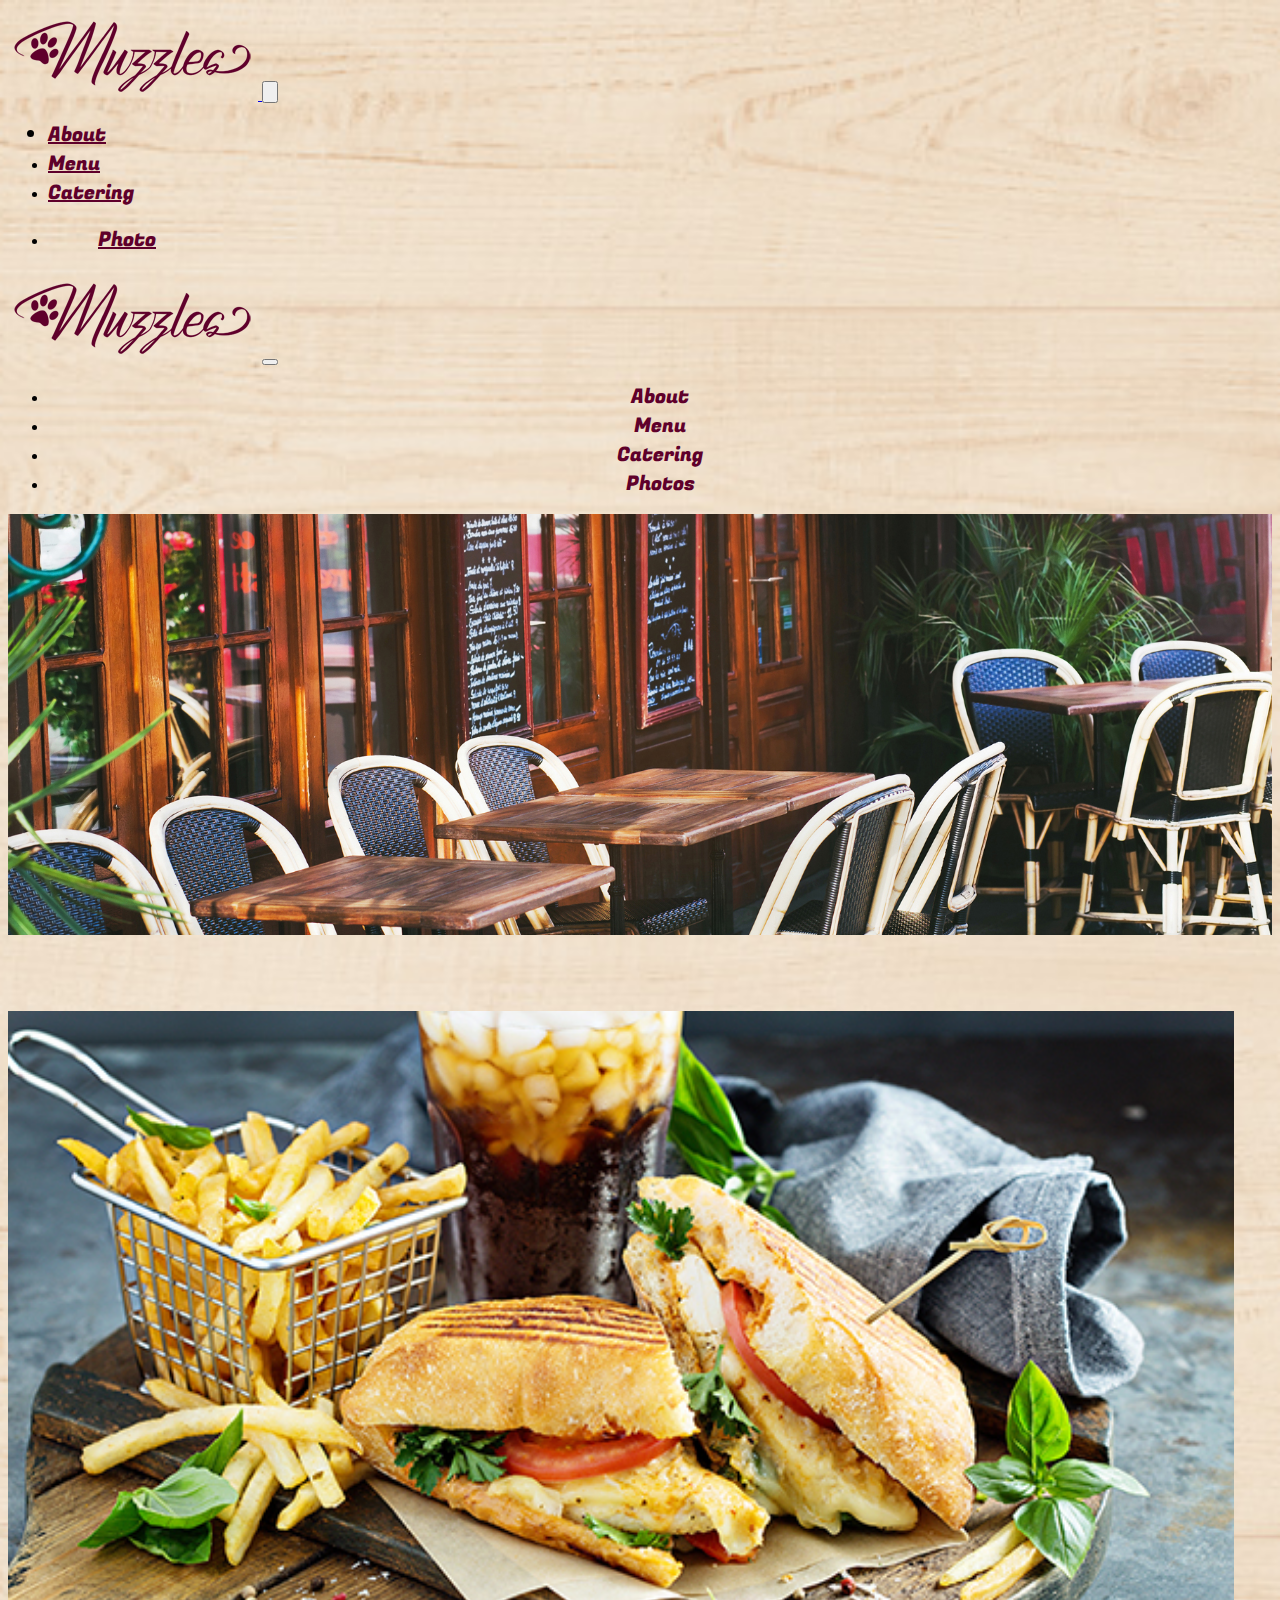
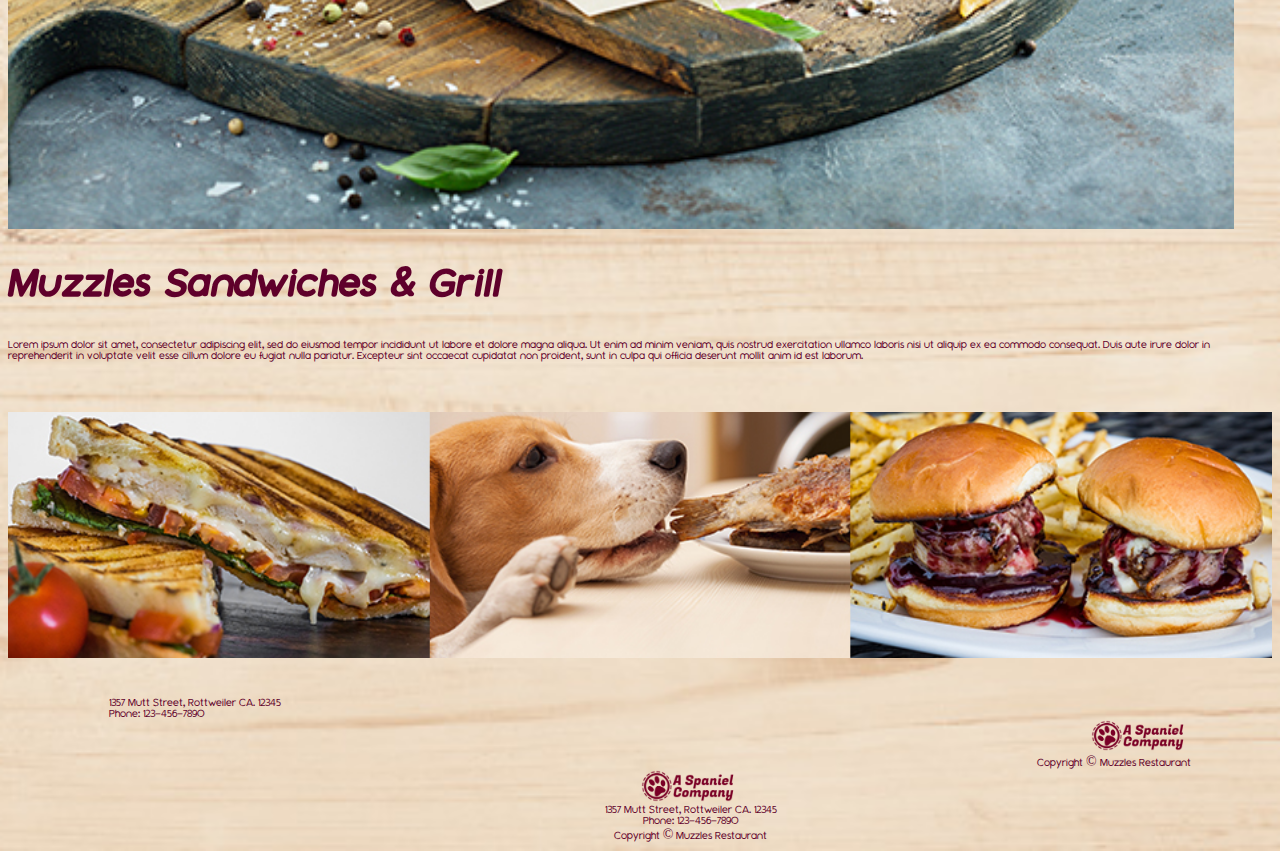
<file: index.html>
<!-- 
    Arely, John, and N. Harrison Wilkins
    Puppy Restaurant
-->


<!doctype html>
<html lang="en">
  <head>
    <meta charset="utf-8">
    <meta name="viewport" content="width=device-width, initial-scale=1">
    <title>Puppy Restaurant</title>
       <!-- link to font -->
       <link rel="preconnect" href="https://fonts.googleapis.com" />
       <link rel="preconnect" href="https://fonts.gstatic.com" crossorigin />
       <link
         href="https://fonts.googleapis.com/css2?family=Fugaz+One&family=Source+Sans+Pro&display=swap"
         rel="stylesheet"
       />
       <!-- enf of -->
    <link href="https://cdn.jsdelivr.net/npm/bootstrap@5.2.3/dist/css/bootstrap.min.css" rel="stylesheet" integrity="sha384-rbsA2VBKQhggwzxH7pPCaAqO46MgnOM80zW1RWuH61DGLwZJEdK2Kadq2F9CUG65" crossorigin="anonymous">
    <link rel="stylesheet" href="./CSS/style.css">
</head>
  <body>

    <!---- This is the start of the NAvBAR!-->
    <div class="container bg-header px-0 d-none d-lg-block">
      <nav class="navbar navbar-expand-lg navbar-light px-0">
        <a class="navbar-brand" href="#">
          <!-- <img src="./assets/MuzzlesLogo.png width="100%" height="auto" /> -->
          <!-- <img src="./Images/MuzzlesLogoMono.png" class="d-inline-block align-top d-sm-none" alt="Muzzles Logo Monogram"
              width="" height="auto" /> -->
              <a href="../index.html"><img src="../assets/MuzzlesLogo.png" class="align-top" alt=".." />
        </a>
        <!---- The buttons-->
        <button
          class="navbar-toggler"
          type="button"
          data-toggle="collapse"
          data-target="#navbarMuzzles"
          aria-controls="navbarMuzzles"
          aria-expanded="false"
          aria-label="Toggle navigation"
        >
          <h3 class="fas fa-paw"></h3>
        </button>

        <!----- The links that would take you to the pages we are working on -->
        <div
          class="collapse navbar-collapse justify-content-end"
          id="navbarMuzzles"
        >
          <ul class="nav justify-content-end">
            <li class="nav-item col-12 col-sm-3 colorMe">
              <a class="nav-link colorMe" href="../pages/About.html">About</a>
            </li>
            <li class="nav-item col-12 col-sm-3">
              <a class="nav-link colorMe" href="../pages/Menu.html">Menu</a>
            </li>
            <li class="nav-item col-12 col-sm-3">
              <a class="nav-link colorMe" href="../pages/catering.html"
                >Catering</a
              >
            </li>
            <br />
            <li class="nav-item col-12 col-sm-3">
              <a class="nav-link colorMe2" href="../pages/photos.html">Photo</a>
            </li>
          </ul>
        </div>
      </nav>
    </div>

      <!-- NAVBAR BUT FOR SMALL SCREEN   NAVBAR BUT FOR SMALL SCREEN   NAVBAR BUT FOR SMALL SCREEN   NAVBAR BUT FOR SMALL SCREEN   NAVBAR BUT FOR SMALL SCREEN  -->
      <nav class="navbar navbar-expand-lg bg-transparent d-lg-none ">
        <div class="container-fluid">
          <!-- this allows user to go home  -->
          <a class="navbar-brand" href="#">  <a href="../index.html"><img src="./assets/MuzzlesLogo.png" class="negMarg" alt=".." /></a></a>
          <button class="navbar-toggler" type="button" data-bs-toggle="collapse" data-bs-target="#navbarNav" aria-controls="navbarNav" aria-expanded="false" aria-label="Toggle navigation">
            <span class="navbar-toggler-icon"></span>
          </button>
          <div class="collapse navbar-collapse" id="navbarNav">
            
            <ul class="navbar-nav mb-2">
              <!-- this to go to about page  -->
              <li class="nav-item"> <center>
                <a href="../pages/About.html" class="nav-link buttonn">About</a></a></center>
              </li>
              <!-- this to go to  -->
              <li class="nav-item"><center>
                <a href="../pages/Menu.html" class="nav-link buttonn">Menu</a></a></center>
              </li>
              <!-- go to catering -->
              <li class="nav-item"><center>
                <a href="../pages/catering.html" class="nav-link buttonn">Catering</a></a> </center>
              </li>
              <!-- this is for phots -->
                <li class="nav-item"> <center>
                  <a href="../pages/photos.html" class="nav-link buttonn">Photos</a></a></center>
                </li>
            </ul>
          </div>
        </div>
      </nav>


    <!---- Im going to be starting the Big picture right under the Nav/Logo bar-->
    
  
    <div class="row">
      <div class="col">
        <img src="./assets/homeHero.jpg" width="100%" height="auto" alt="....">
        
      </div>
    </div>


    <!--- The pictures underneath of it now with the muzzles sandwiches-->

    <br>
    <br> 
    <br>
    <br>
<!----- this is the muzzles sandwich container -->
<div class="container-fluid pt-5">
  <div class="row d-flex justify-content-center">
    <div class="col-10 col-xl-4 order-1 order-xl-0 p-0 mr-xl-3">
      <img class="stretchPic" src="./assets/homeSingle.jpg"
        alt="Sandwich on cutting board with fries in miniature basket" width=97%>
    </div>
    <div class="col-10 col-xl-6 my-3 my-xl-0 order-0 order-xl-1 bg-white">
      <div class="row">
        <div class="col-12 p-4">

          <!----- Have to put a class on the H1 so i can make the text brown-->
          <h1 class="text-left newFont3"><strong>Muzzles Sandwiches & Grill</strong></h1>
          <p class="newFont2">Lorem ipsum dolor sit amet, consectetur adipiscing elit, sed do eiusmod tempor
            incididunt ut labore et
            dolore magna aliqua. Ut enim ad minim veniam, quis nostrud exercitation ullamco laboris nisi ut aliquip ex
            ea commodo consequat. Duis aute irure dolor in reprehenderit in voluptate velit esse cillum dolore eu
            fugiat
            nulla pariatur. Excepteur sint occaecat cupidatat non proident, sunt in culpa qui officia deserunt mollit
            anim id est laborum.</p>
            <br>
            <br>
           
        </div>
      </div>
      <div class="row">
        <div class="col-12 px-0 mb-0">
          <img src="./assets/HomeImage.jpg"
            alt="3 images, sandwhich, dog eating pizza, and 2 slider burgers" width=100%>
        </div>
      </div>
    </div>
  </div>
</div>


<br>
<br>
    
  

     <!-- Footer below -->
     <div class="container-fluid d-none d-md-block newFont2" >
      <!-- row for footer -->
      <div class="row justify-content-between montFont24 pe-5">
        <div class="col-6">
          1357 Mutt Street, Rottweiler CA. 12345
          <br />
          Phone: 123-456-7890
        </div>
        <!----- It was uneven so i tried adding some padding up top so it'll even up to the right side-->
        <!------ endTxt to send the img to the right as well as the copy right!-->
        <div class="col-6 endTxt montFont25" >
          <img
            src="./assets/CompanyLogo.png"
            width="100px"
            alt="Muzzles Restaurant logo"
          />
          <br />
          Copyright © Muzzles Restaurant
        </div>
      </div>
    </div>



    <!-- This is for the footer but responsive // footer but responsive // footer but responsive   -->
    <div class="container-fluid d-md-none newFont2">
      <div class="row justify-content-between montFont24 pe-5">
        <center>
        <div class="col"> <img
          src="./assets/CompanyLogo.png"
          width="100px"
          alt="Muzzles Restaurant logo"
        /> </div></center>
        <div class="col-12"><center>
          1357 Mutt Street, Rottweiler CA. 12345</center>
        </div>
        <center>
        <div class="col-12"> Phone: 123-456-7890</div></center>
        <!----- It was uneven so i tried adding some padding up top so it'll even up to the right side-->
        <!------ endTxt to send the img to the right as well as the copy right!-->
        <center><div class="col">Copyright © Muzzles Restaurant</div></center>
      </div>
    </div>

    <script src="https://cdn.jsdelivr.net/npm/bootstrap@5.2.3/dist/js/bootstrap.bundle.min.js" integrity="sha384-kenU1KFdBIe4zVF0s0G1M5b4hcpxyD9F7jL+jjXkk+Q2h455rYXK/7HAuoJl+0I4" crossorigin="anonymous"></script>
  </body>
</html>
</file>
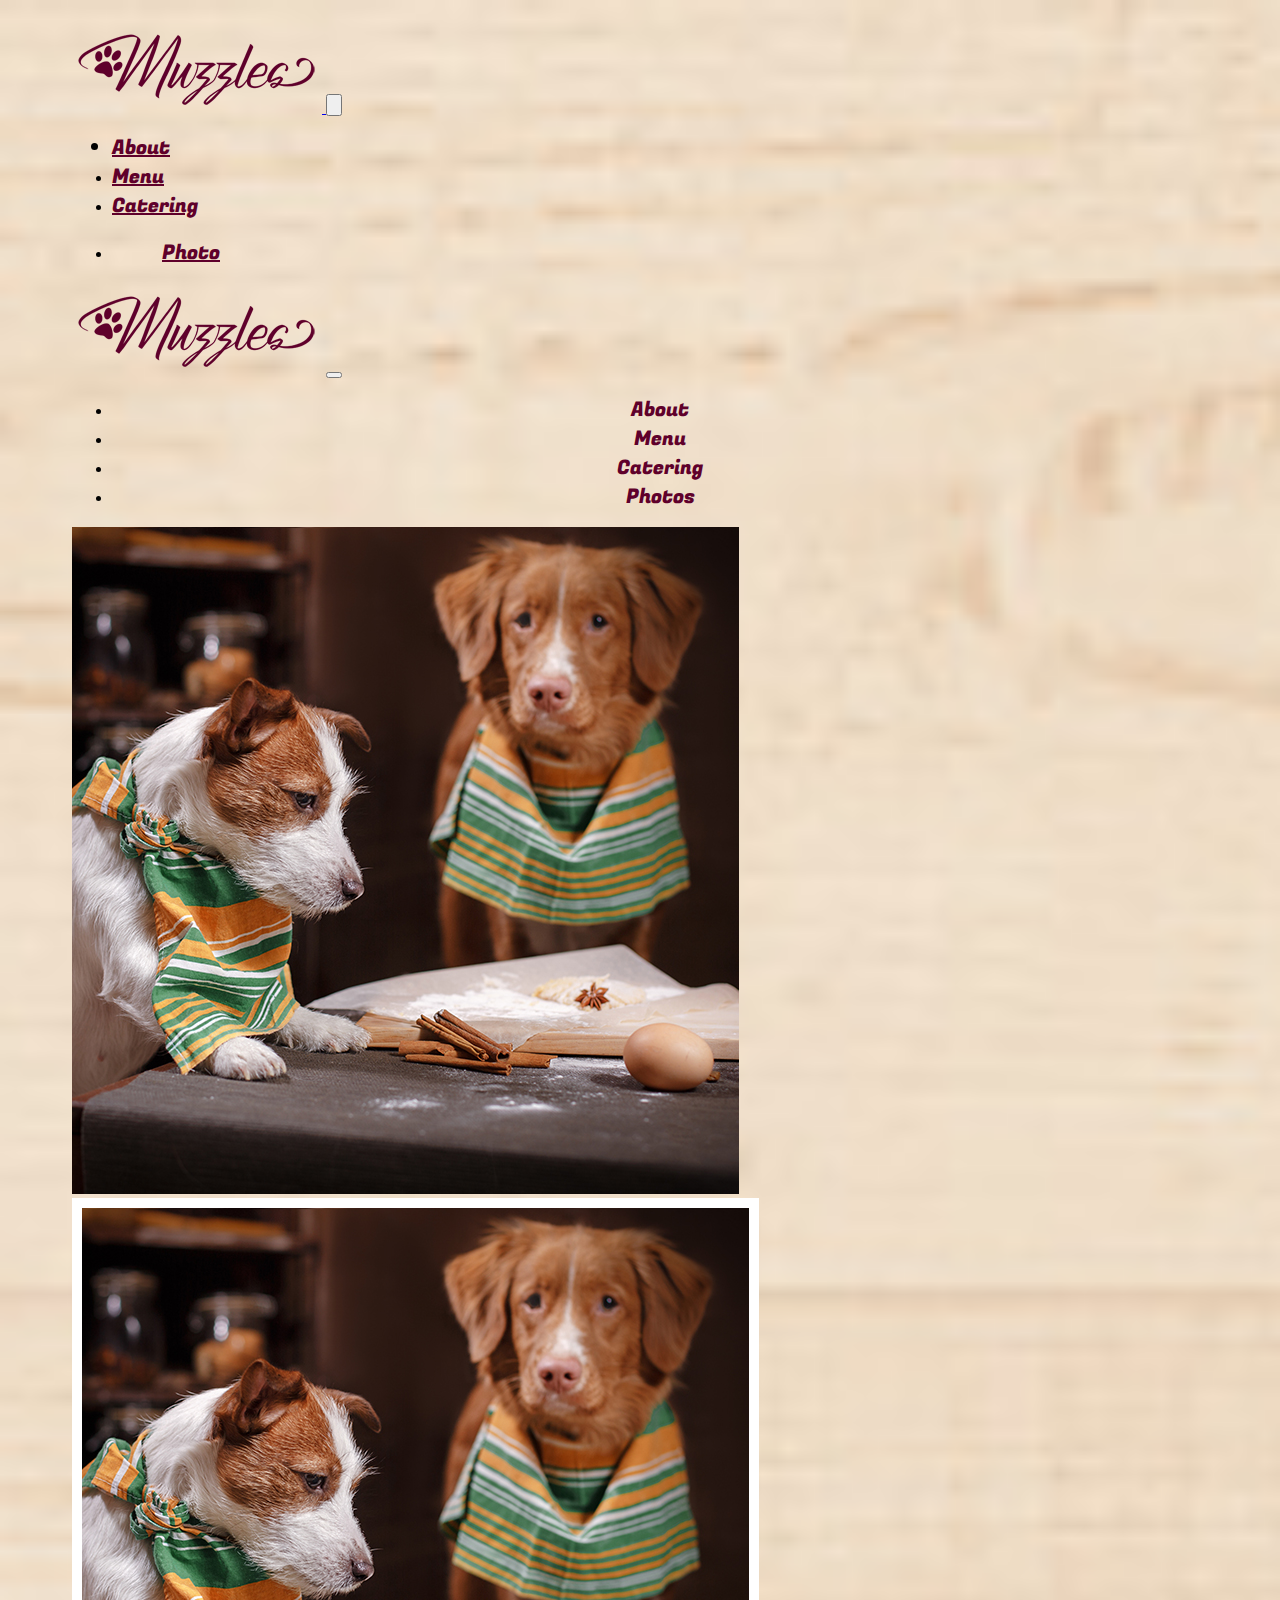
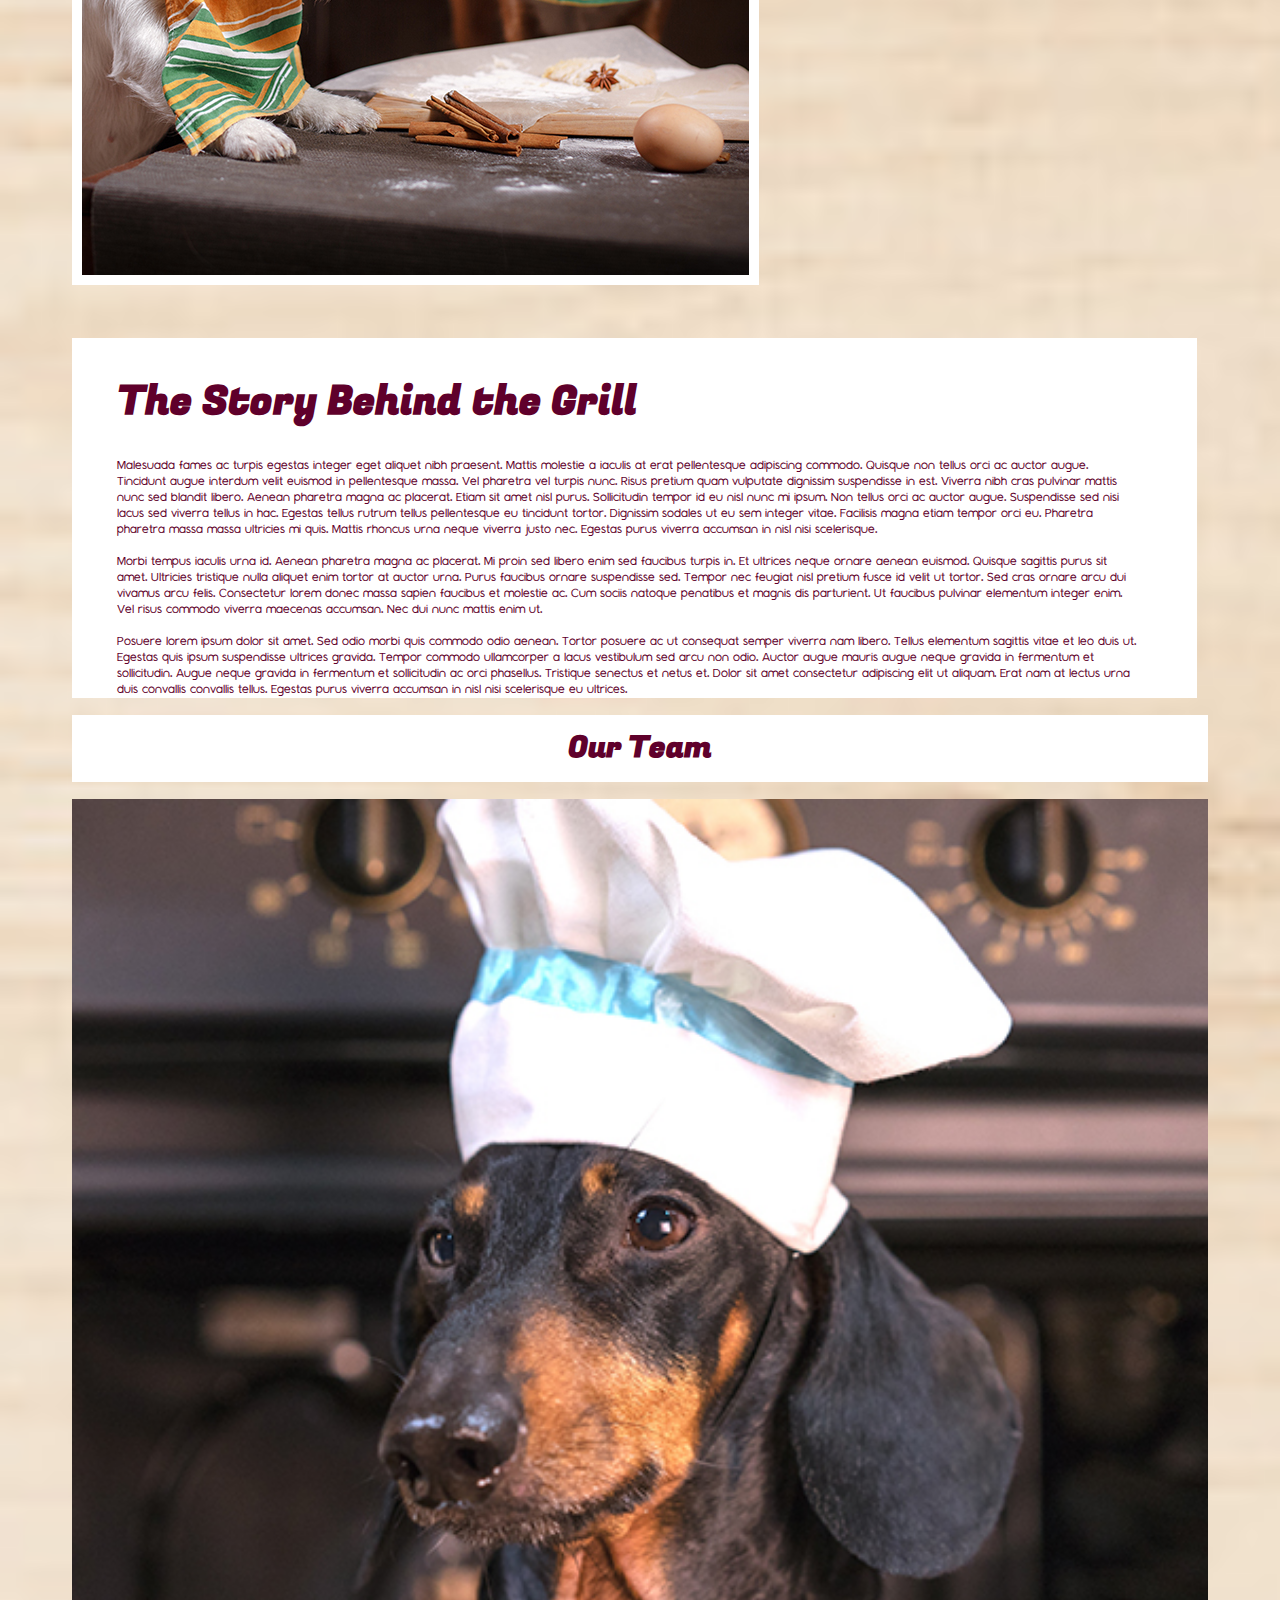
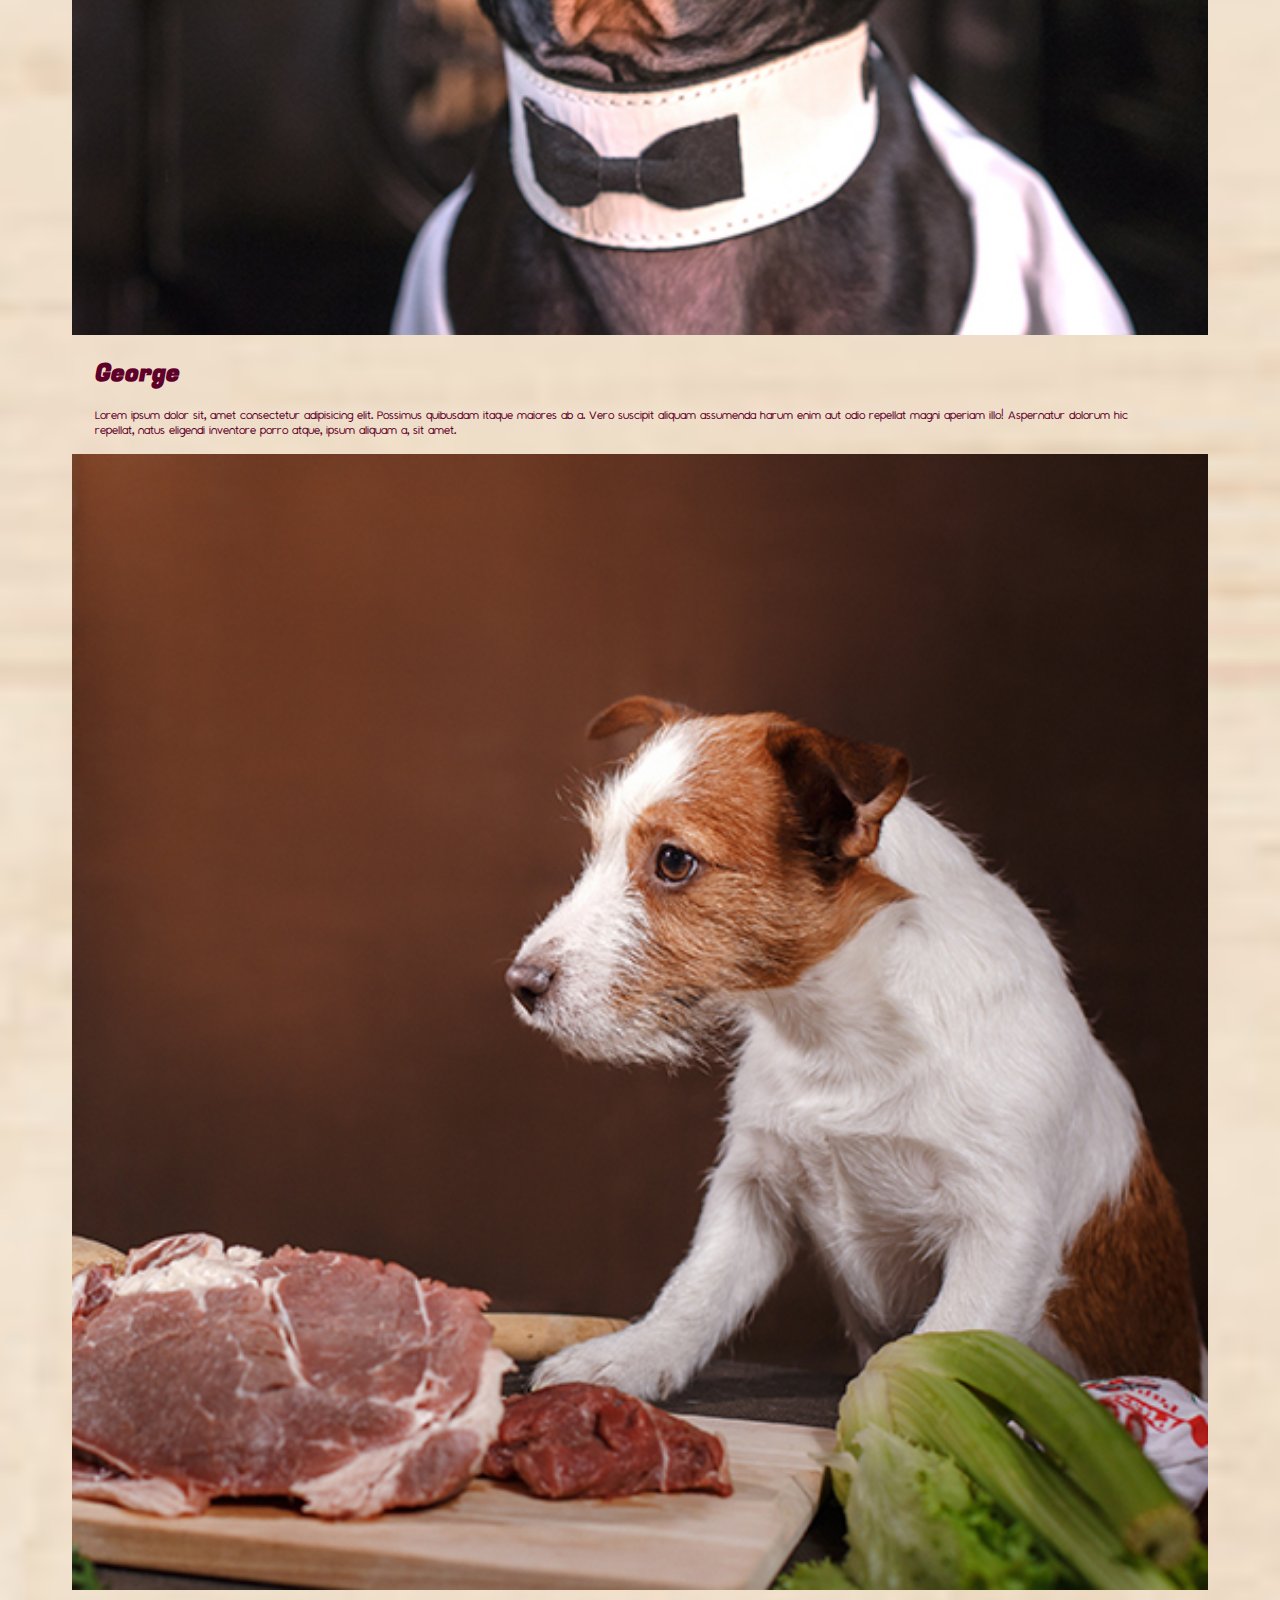
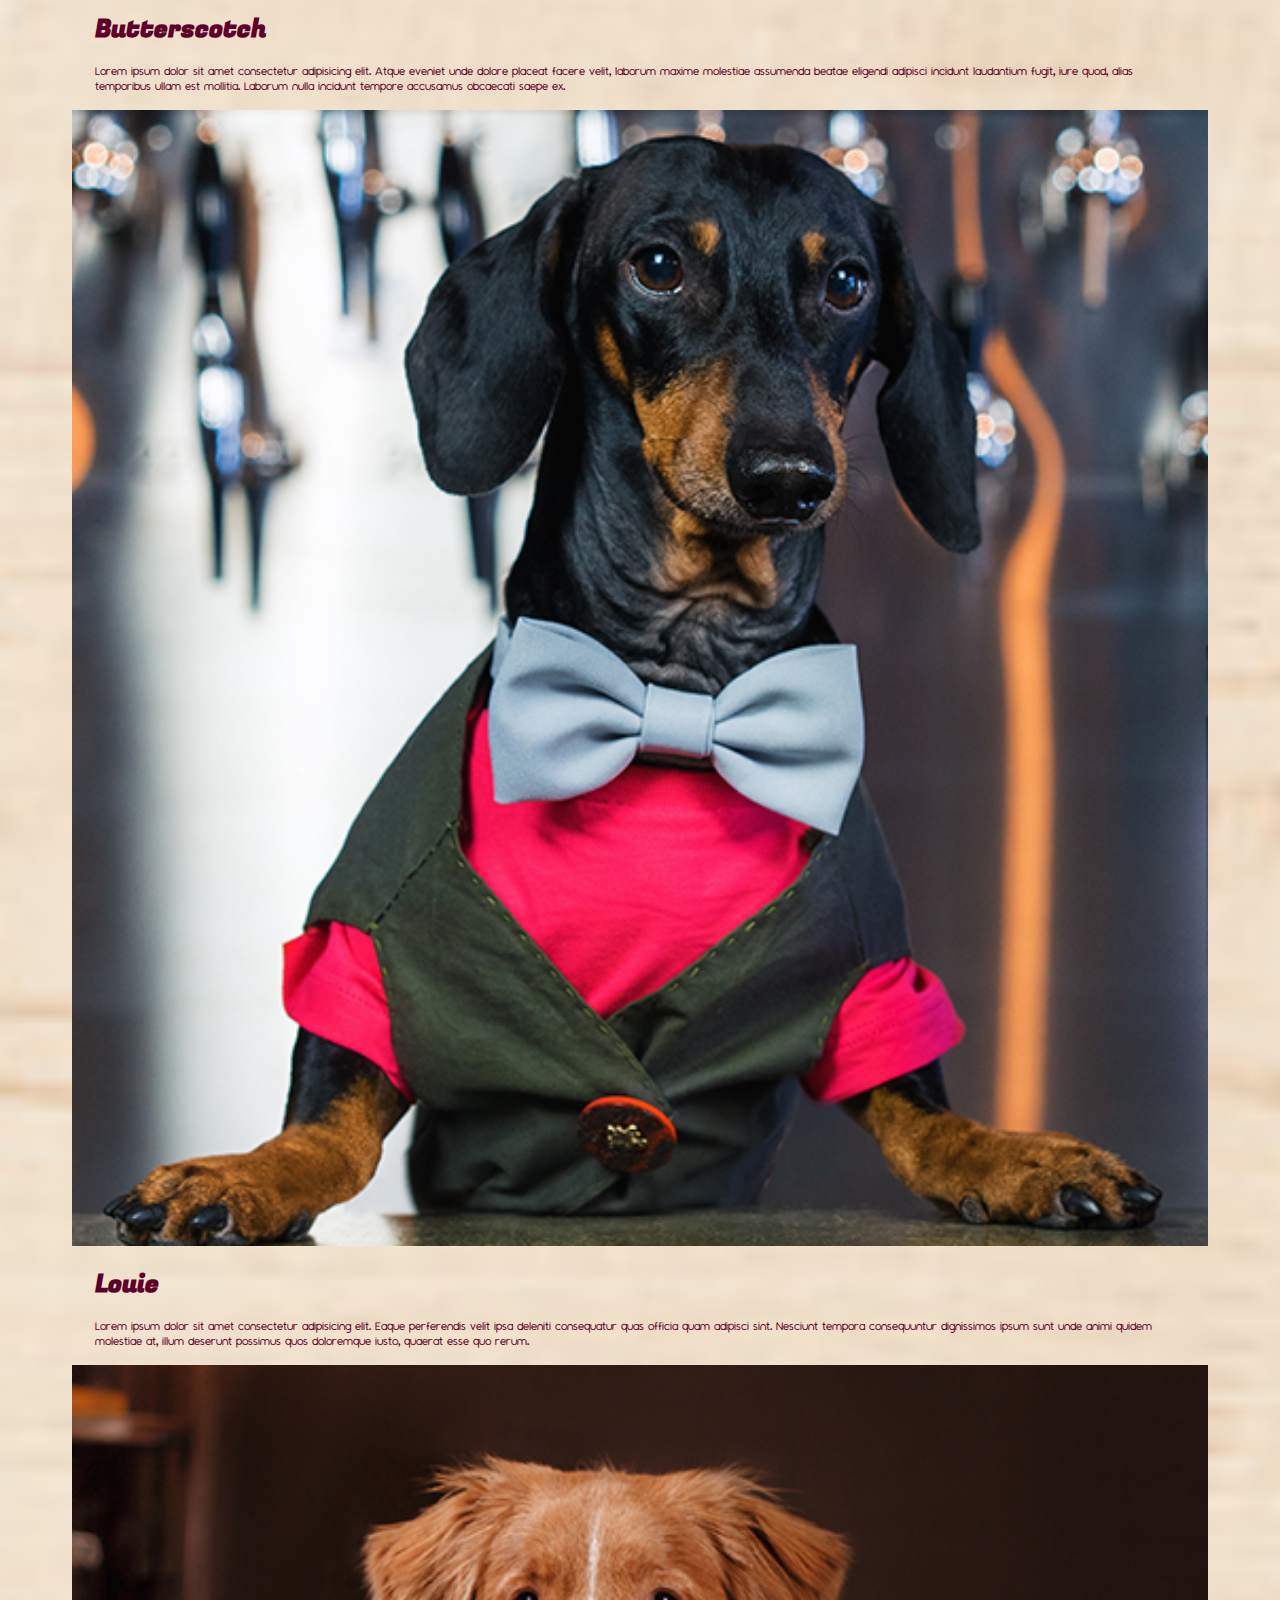
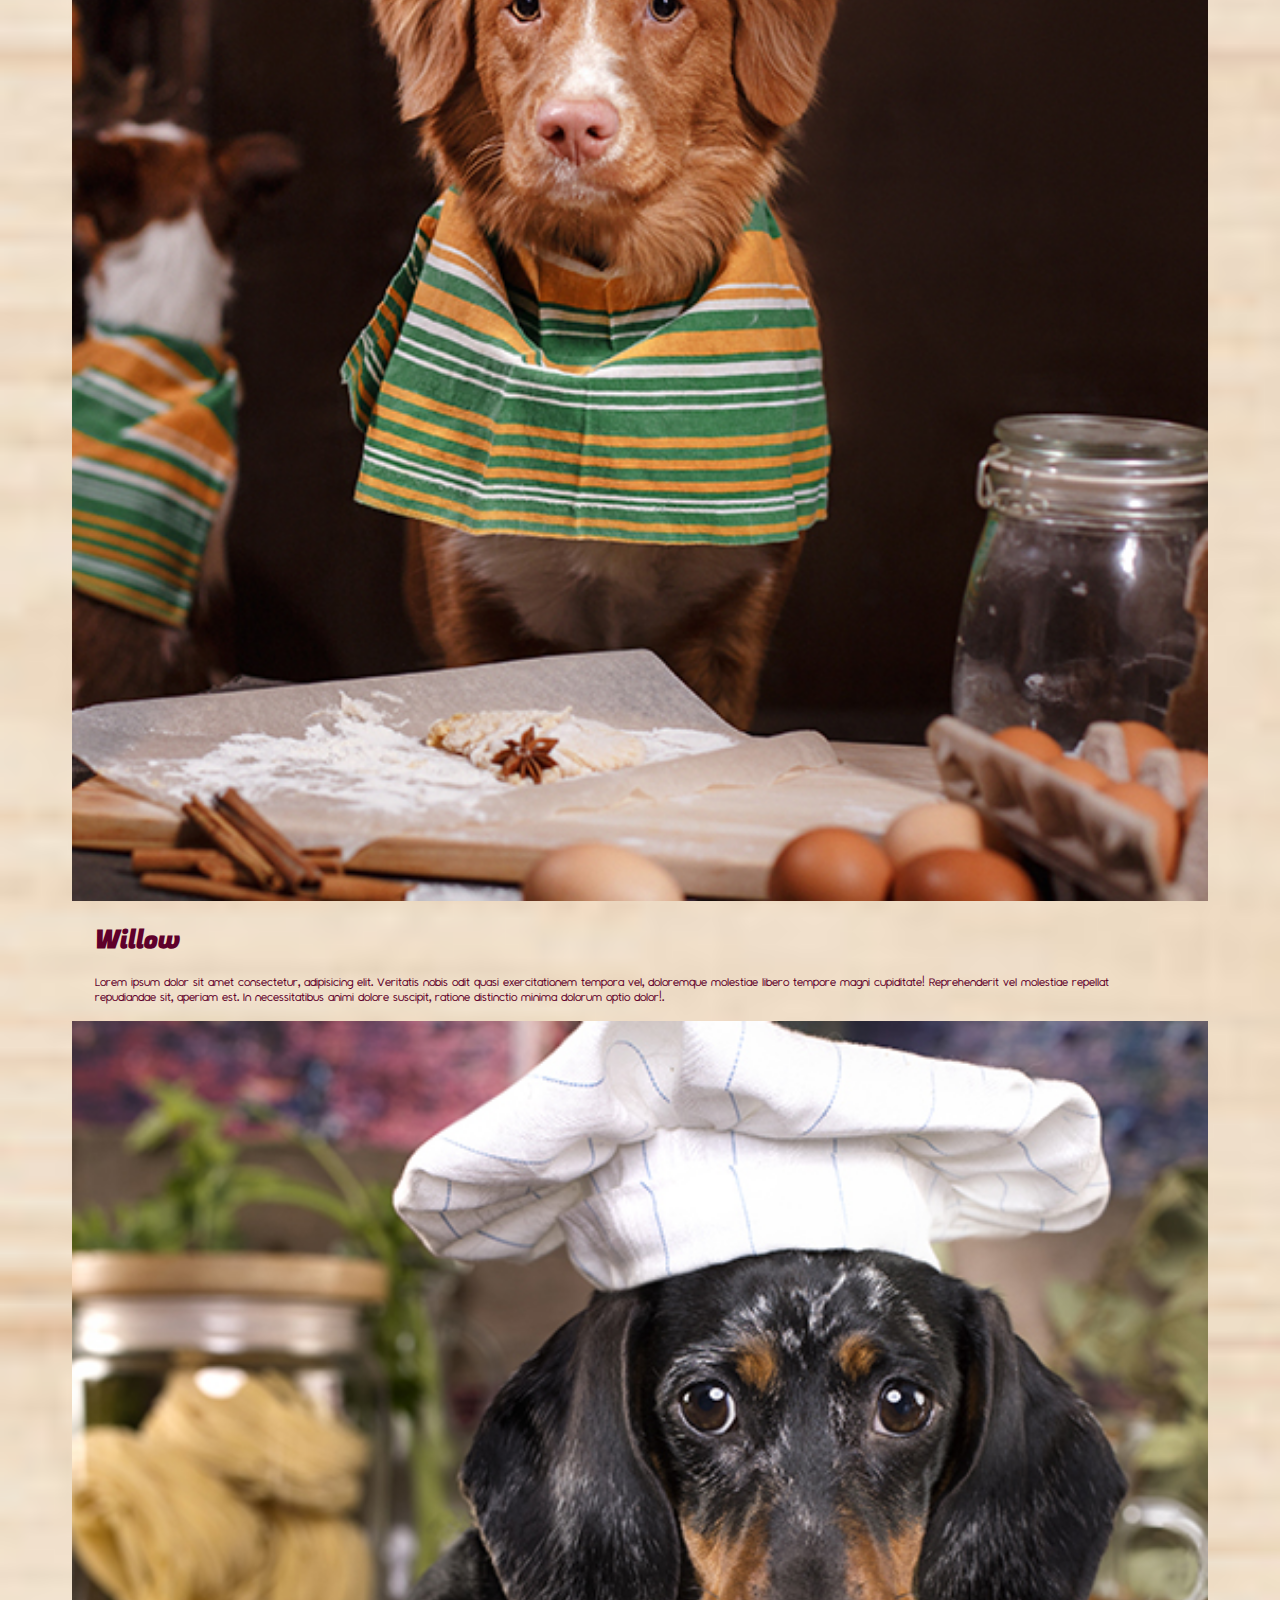
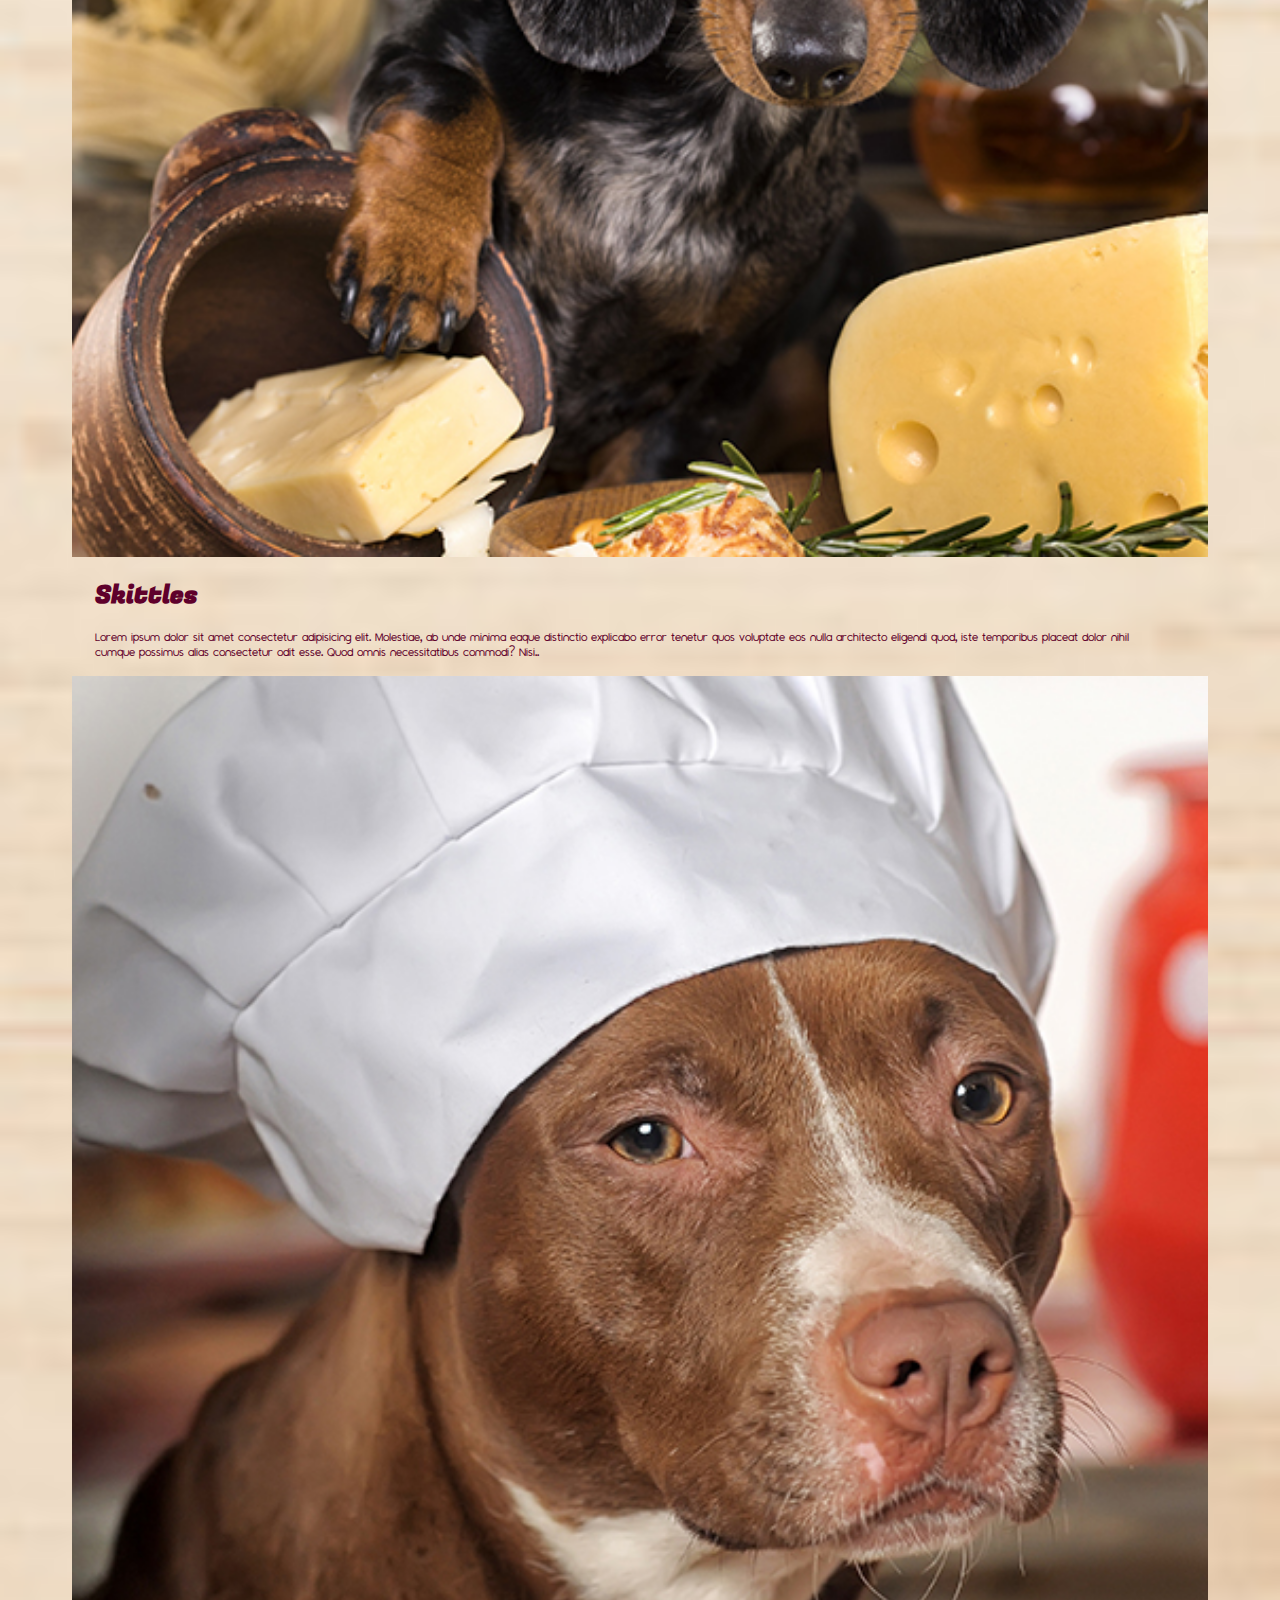
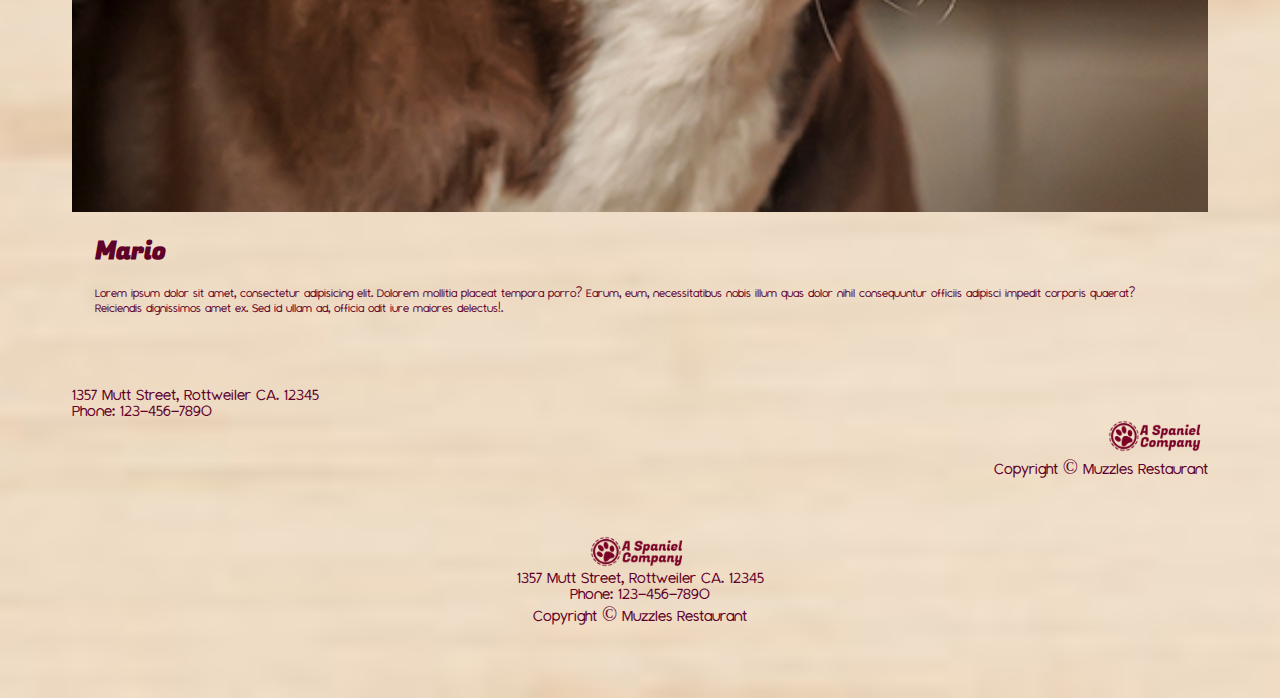
<file: pages/About.html>
<!doctype html>
<html lang="en">
  <head>
    <meta charset="utf-8">
    <meta name="viewport" content="width=device-width, initial-scale=1">
    <title>About</title>
    <!-- icon link -->
    <link rel="shortcut icon" href="../assets/3093444.png" />
    <!-- link to font -->
    <link rel="preconnect" href="https://fonts.googleapis.com" />
    <link rel="preconnect" href="https://fonts.gstatic.com" crossorigin />
    <link
      href="https://fonts.googleapis.com/css2?family=Fugaz+One&family=Source+Sans+Pro&display=swap"
      rel="stylesheet"
    />
    <!-- enf of -->
    
    <link href="https://cdn.jsdelivr.net/npm/bootstrap@5.2.3/dist/css/bootstrap.min.css" rel="stylesheet" integrity="sha384-rbsA2VBKQhggwzxH7pPCaAqO46MgnOM80zW1RWuH61DGLwZJEdK2Kadq2F9CUG65" crossorigin="anonymous">
    <link rel="stylesheet" href="../CSS/style.css">
</head>
  <body class="cat">
    <!---- This is the start of the NAvBAR!-->
    <div class="container bg-header px-0 d-none d-lg-block">
      <nav class="navbar navbar-expand-lg navbar-light px-0">
        <a class="navbar-brand" href="#">
          <!-- <img src="./assets/MuzzlesLogo.png width="100%" height="auto" /> -->
          <!-- <img src="./Images/MuzzlesLogoMono.png" class="d-inline-block align-top d-sm-none" alt="Muzzles Logo Monogram"
              width="" height="auto" /> -->
              <a href="../index.html"><img src="../assets/MuzzlesLogo.png" class="align-top" alt=".." />
        </a>
        <!---- The buttons-->
        <button
          class="navbar-toggler"
          type="button"
          data-toggle="collapse"
          data-target="#navbarMuzzles"
          aria-controls="navbarMuzzles"
          aria-expanded="false"
          aria-label="Toggle navigation"
        >
          <h3 class="fas fa-paw"></h3>
        </button>

        <!----- The links that would take you to the pages we are working on -->
        <div
          class="collapse navbar-collapse justify-content-end"
          id="navbarMuzzles"
        >
          <ul class="nav justify-content-end">
            <li class="nav-item col-12 col-sm-3 colorMe">
              <a class="nav-link colorMe" href="../pages/About.html">About</a>
            </li>
            <li class="nav-item col-12 col-sm-3">
              <a class="nav-link colorMe" href="../pages/Menu.html">Menu</a>
            </li>
            <li class="nav-item col-12 col-sm-3">
              <a class="nav-link colorMe" href="../pages/catering.html"
                >Catering</a
              >
            </li>
            <br />
            <li class="nav-item col-12 col-sm-3">
              <a class="nav-link colorMe2" href="../pages/photos.html">Photo</a>
            </li>
          </ul>
        </div>
      </nav>
    </div>

      <!-- NAVBAR BUT FOR SMALL SCREEN   NAVBAR BUT FOR SMALL SCREEN   NAVBAR BUT FOR SMALL SCREEN   NAVBAR BUT FOR SMALL SCREEN   NAVBAR BUT FOR SMALL SCREEN  -->
      <nav class="navbar navbar-expand-lg bg-transparent d-lg-none ">
        <div class="container-fluid">
          <!-- this allows user to go home  -->
          <a class="navbar-brand" href="#">  <a href="../index.html"><img src="../assets/MuzzlesLogo.png" class="" alt=".." /></a></a>
          <button class="navbar-toggler" type="button" data-bs-toggle="collapse" data-bs-target="#navbarNav" aria-controls="navbarNav" aria-expanded="false" aria-label="Toggle navigation">
            <span class="navbar-toggler-icon"></span>
          </button>
          <div class="collapse navbar-collapse" id="navbarNav">
            
            <ul class="navbar-nav mb-2">
              <!-- this to go to about page  -->
              <li class="nav-item"> <center>
                <a href="../pages/About.html" class="nav-link buttonn">About</a></a></center>
              </li>
              <!-- this to go to  -->
              <li class="nav-item"><center>
                <a href="../pages/Menu.html" class="nav-link buttonn">Menu</a></a></center>
              </li>
              <!-- go to catering -->
              <li class="nav-item"><center>
                <a href="../pages/catering.html" class="nav-link buttonn">Catering</a></a> </center>
              </li>
              <!-- this is for phots -->
                <li class="nav-item"> <center>
                  <a href="../pages/photos.html" class="nav-link buttonn">Photos</a></a></center>
                </li>
            </ul>
          </div>
        </div>
      </nav>

    <!-- Story behind the grill container -->
    <div class="container-fluid">
        <div class="row">
            <div class="col img-fluid d-lg-block goAway"><img id="CutieDogs" src="../assets/AboutMain.jpg" alt="two dogs at a cutting board"></div>
            <!-- this is responsive -->
            <div class="col img-fluid d-md-none"><img id="CutieDogs2" src="../assets/AboutMain.jpg" alt="two dogs at a cutting board"></div>
            <div class="col-lg-12 col-xl-7 storyBox">
                <h1 id="StoryText">The Story Behind the Grill</h1>
                <p class="descriptionText">Malesuada fames ac turpis egestas integer eget aliquet nibh praesent. Mattis molestie a iaculis at erat pellentesque adipiscing commodo. Quisque non tellus orci ac auctor augue. Tincidunt augue interdum velit euismod in pellentesque massa. Vel pharetra vel turpis nunc. Risus pretium quam vulputate dignissim suspendisse in est. Viverra nibh cras pulvinar mattis nunc sed blandit libero. Aenean pharetra magna ac placerat. Etiam sit amet nisl purus. Sollicitudin tempor id eu nisl nunc mi ipsum. Non tellus orci ac auctor augue. Suspendisse sed nisi lacus sed viverra tellus in hac. Egestas tellus rutrum tellus pellentesque eu tincidunt tortor. Dignissim sodales ut eu sem integer vitae. Facilisis magna etiam tempor orci eu. Pharetra pharetra massa massa ultricies mi quis. Mattis rhoncus urna neque viverra justo nec. Egestas purus viverra accumsan in nisl nisi scelerisque. </p>
                
                <p class="descriptionText">Morbi tempus iaculis urna id. Aenean pharetra magna ac placerat. Mi proin sed libero enim sed faucibus turpis in. Et ultrices neque ornare aenean euismod. Quisque sagittis purus sit amet. Ultricies tristique nulla aliquet enim tortor at auctor urna. Purus faucibus ornare suspendisse sed. Tempor nec feugiat nisl pretium fusce id velit ut tortor. Sed cras ornare arcu dui vivamus arcu felis. Consectetur lorem donec massa sapien faucibus et molestie ac. Cum sociis natoque penatibus et magnis dis parturient. Ut faucibus pulvinar elementum integer enim. Vel risus commodo viverra maecenas accumsan. Nec dui nunc mattis enim ut.</p>
                
                <p class="descriptionText">
                  Posuere lorem ipsum dolor sit amet. Sed odio morbi quis commodo odio aenean. Tortor posuere ac ut consequat semper viverra nam libero. Tellus elementum sagittis vitae et leo duis ut. Egestas quis ipsum suspendisse ultrices gravida. Tempor commodo ullamcorper a lacus vestibulum sed arcu non odio. Auctor augue mauris augue neque gravida in fermentum et sollicitudin. Augue neque gravida in fermentum et sollicitudin ac orci phasellus. Tristique senectus et netus et. Dolor sit amet consectetur adipiscing elit ut aliquam. Erat nam at lectus urna duis convallis convallis tellus. Egestas purus viverra accumsan in nisl nisi scelerisque eu ultrices.
                 </p>
            </div>
        </div>
        <!-- our team bar -->
          <div class="row">
            <div class="col-xxl-12">
              <h1 id="ourTeam">Our Team</h1>
            </div>
        </div>
        <!-- begin rows for doggy cards -->
        <div class="row row-cols-1 row-cols-md-3 g-3" id="DoggoCards">
          <!-- george card -->
          <div class="col">
            <div class="card h-100">
              <img src="../assets/doxie3.jpg" class="card-img-top" alt="...">
              <div class="card-body">
                <h1 class="card-title">George</h1>
                <p class="card-text">Lorem ipsum dolor sit, amet consectetur adipisicing elit. Possimus quibusdam itaque maiores ab a. Vero suscipit aliquam assumenda harum enim aut odio repellat magni aperiam illo! Aspernatur dolorum hic repellat, natus eligendi inventore porro atque, ipsum aliquam a, sit amet.</p>
              </div>
            </div>
          </div>
          <!-- butterscotch card -->
          <div class="col">
            <div class="card h-100">
              <img src="../assets/jackrussel.jpg" class="card-img-top" alt="...">
              <div class="card-body">
                <h1 class="card-title">Butterscotch</h1>
                <p class="card-text">Lorem ipsum dolor sit amet consectetur adipisicing elit. Atque eveniet unde dolore placeat facere velit, laborum maxime molestiae assumenda beatae eligendi adipisci incidunt laudantium fugit, iure quod, alias temporibus ullam est mollitia. Laborum nulla incidunt tempore accusamus obcaecati saepe ex.</p>
              </div>
            </div>
          </div>
          <!-- louie -->
          <div class="col">
            <div class="card cardborder h-100">
              <img src="../assets/doxie1.jpg" class="card-img-top" alt="...">
              <div class="card-body">
                <h1 class="card-title">Louie</h1>
                <p class="card-text">Lorem ipsum dolor sit amet consectetur adipisicing elit. Eaque perferendis velit ipsa deleniti consequatur quas officia quam adipisci sint. Nesciunt tempora consequuntur dignissimos ipsum sunt unde animi quidem molestiae at, illum deserunt possimus quos doloremque iusto, quaerat esse quo rerum.</p>
              </div>
            </div>
          </div>
          <!-- willow card -->
          <div class="col">
            <div class="card h-100">
              <img src="../assets/novascotia.jpg" class="card-img-top" alt="...">
              <div class="card-body">
                <h1 class="card-title">Willow</h1>
                <p class="card-text">Lorem ipsum dolor sit amet consectetur, adipisicing elit. Veritatis nobis odit quasi exercitationem tempora vel, doloremque molestiae libero tempore magni cupiditate! Reprehenderit vel molestiae repellat repudiandae sit, aperiam est. In necessitatibus animi dolore suscipit, ratione distinctio minima dolorum optio dolor!.</p>
              </div>
            </div>
          </div>
          <!-- skittles card -->
          <div class="col">
            <div class="card h-100">
              <img src="../assets/doxie2.jpg" class="card-img-top" alt="...">
              <div class="card-body">
                <h1 class="card-title">Skittles</h1>
                <p class="card-text">Lorem ipsum dolor sit amet consectetur adipisicing elit. Molestiae, ab unde minima eaque distinctio explicabo error tenetur quos voluptate eos nulla architecto eligendi quod, iste temporibus placeat dolor nihil cumque possimus alias consectetur odit esse. Quod omnis necessitatibus commodi? Nisi..</p>
              </div>
            </div>
          </div>
          <!-- mario card -->
          <div class="col">
            <div class="card h-100">
              <img src="../assets/staffie.jpg" class="card-img-top" alt="...">
              <div class="card-body">
                <h1 class="card-title">Mario</h1>
                <p class="card-text">Lorem ipsum dolor sit amet, consectetur adipisicing elit. Dolorem mollitia placeat tempora porro? Earum, eum, necessitatibus nobis illum quas dolor nihil consequuntur officiis adipisci impedit corporis quaerat? Reiciendis dignissimos amet ex. Sed id ullam ad, officia odit iure maiores delectus!.</p>
              </div>
            </div>
          </div>
        </div>
        
        <!-- Footer below -->
        <div class="container-fluid d-none d-md-block">
          <!-- row for footer -->
          <div class="row justify-content-between montFont">
            <div class="col-6">
              1357 Mutt Street, Rottweiler CA. 12345
              <br />
              Phone: 123-456-7890
            </div>
            <!----- It was uneven so i tried adding some padding up top so it'll even up to the right side-->
            <!------ endTxt to send the img to the right as well as the copy right!-->
            <div class="col-6 endTxt">
              <img
                src="../assets/CompanyLogo.png"
                width="100px"
                alt="Muzzles Restaurant logo"
              />
              <br />
              Copyright © Muzzles Restaurant
            </div>
          </div>
        </div>
    
        <!-- This is for the footer but responsive // footer but responsive // footer but responsive   -->
        <div class="container-fluid d-md-none">
          <div class="row justify-content-between montFont">
            <center>
            <div class="col"> <img
              src="../assets/CompanyLogo.png"
              width="100px"
              alt="Muzzles Restaurant logo"
            /> </div></center>
            <div class="col-12"><center>
              1357 Mutt Street, Rottweiler CA. 12345</center>
            </div>
            <center>
            <div class="col-12"> Phone: 123-456-7890</div></center>
            <!----- It was uneven so i tried adding some padding up top so it'll even up to the right side-->
            <!------ endTxt to send the img to the right as well as the copy right!-->
            <center><div class="col">Copyright © Muzzles Restaurant</div></center>
          </div>
        </div>

        <script src="https://cdn.jsdelivr.net/npm/bootstrap@5.2.3/dist/js/bootstrap.bundle.min.js" integrity="sha384-kenU1KFdBIe4zVF0s0G1M5b4hcpxyD9F7jL+jjXkk+Q2h455rYXK/7HAuoJl+0I4" crossorigin="anonymous"></script>
      </body>
      </html>
</file>
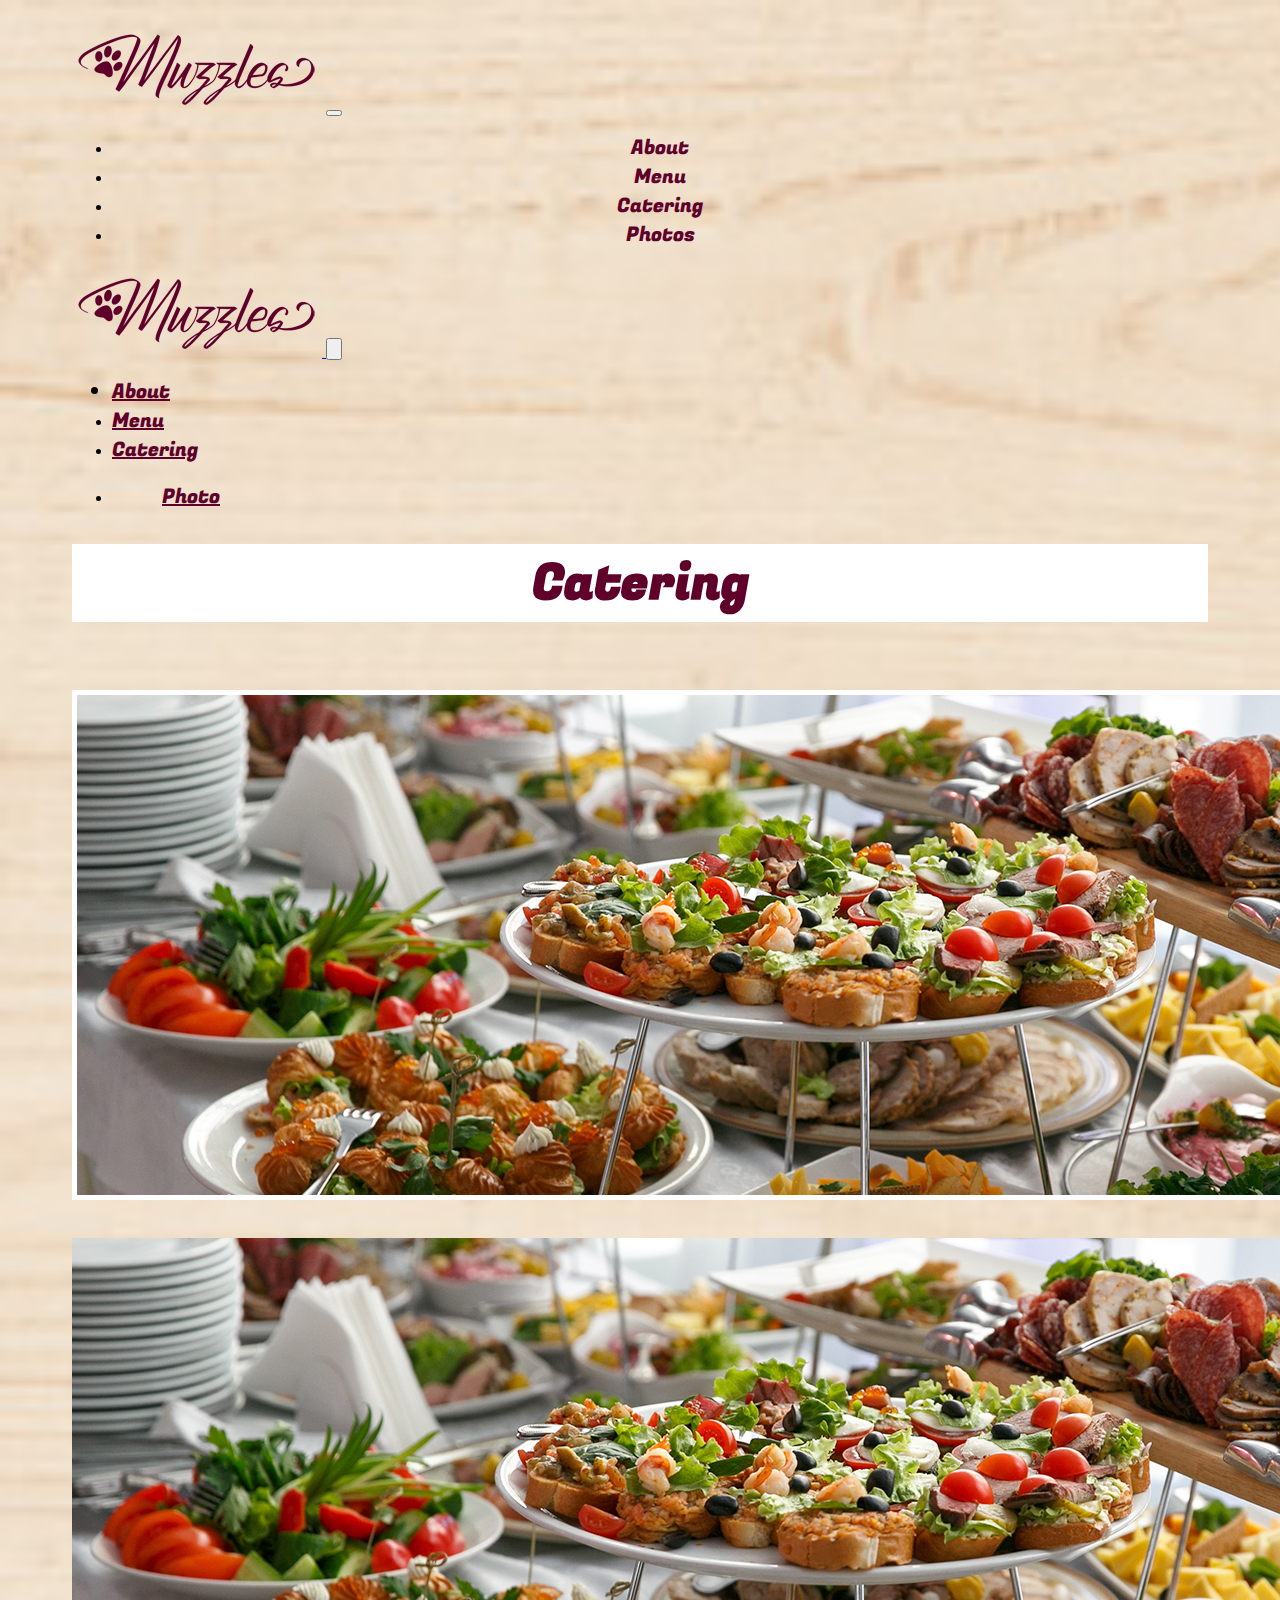
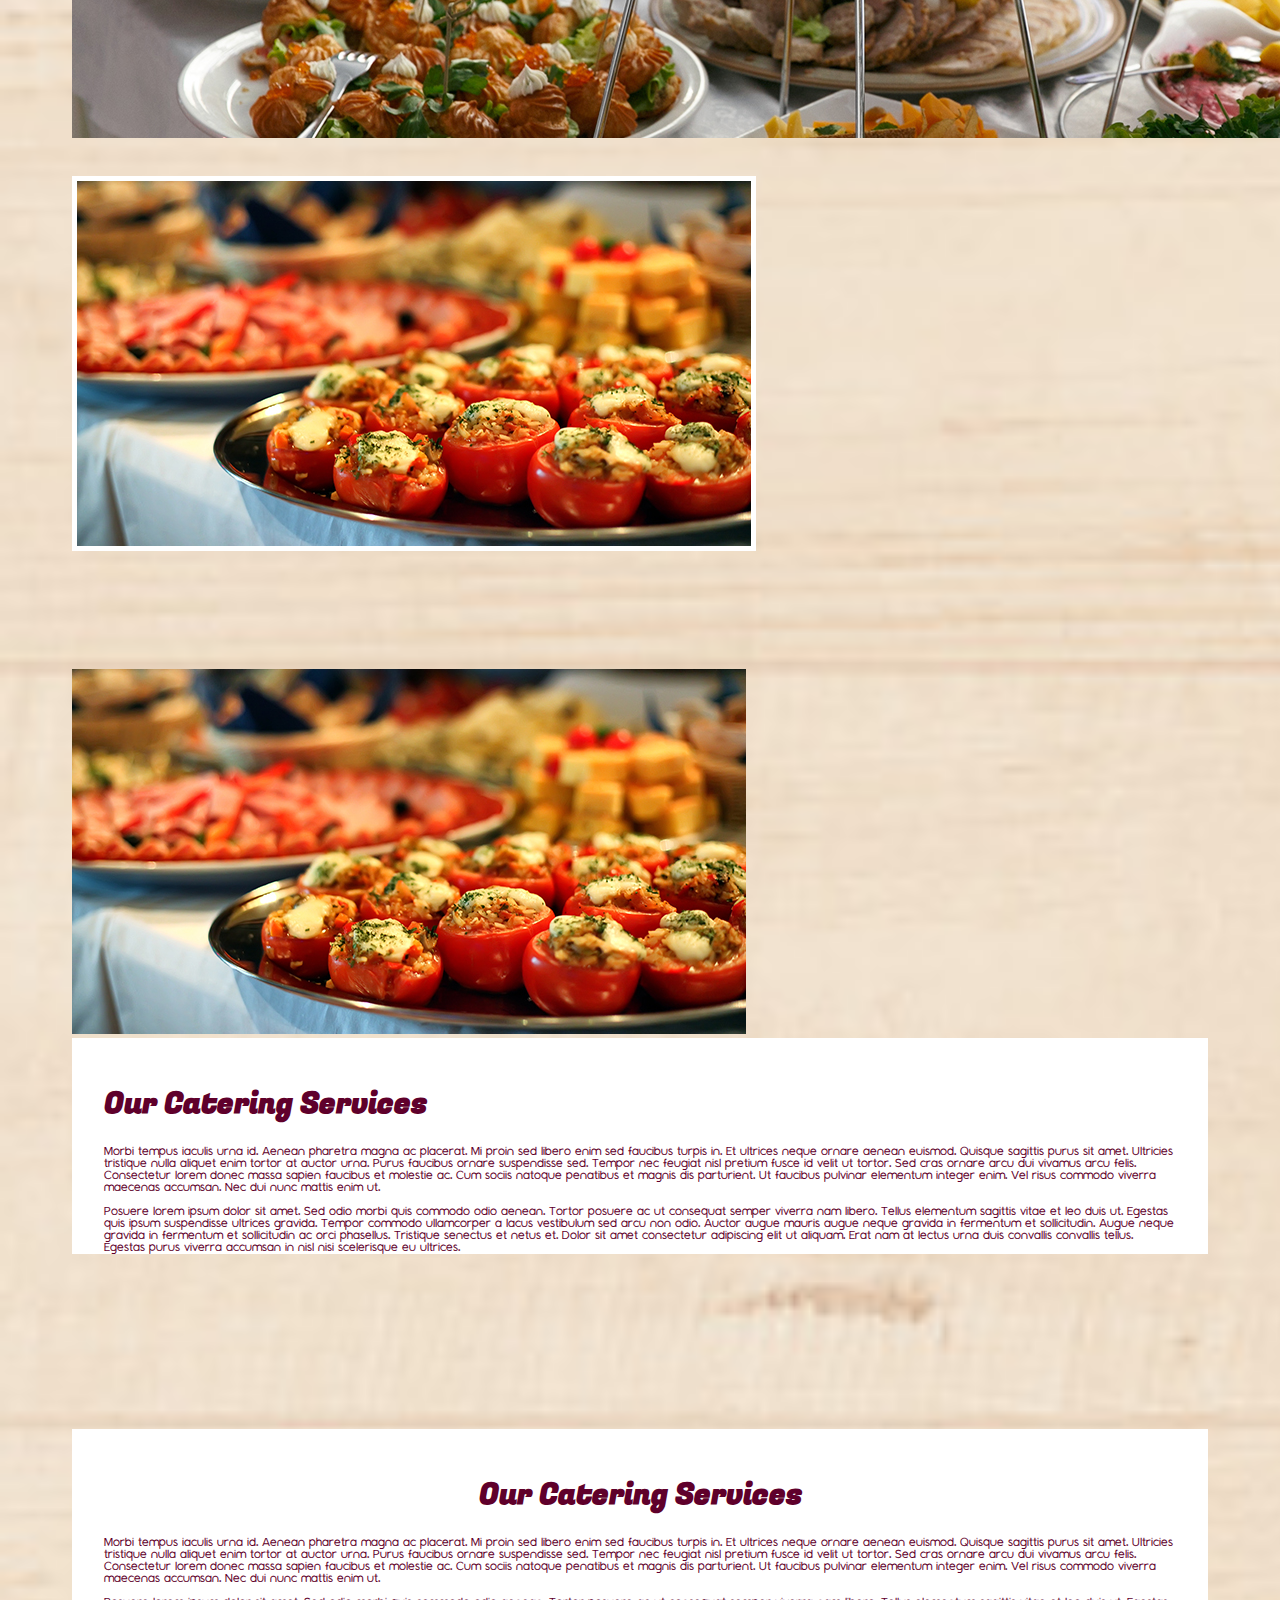
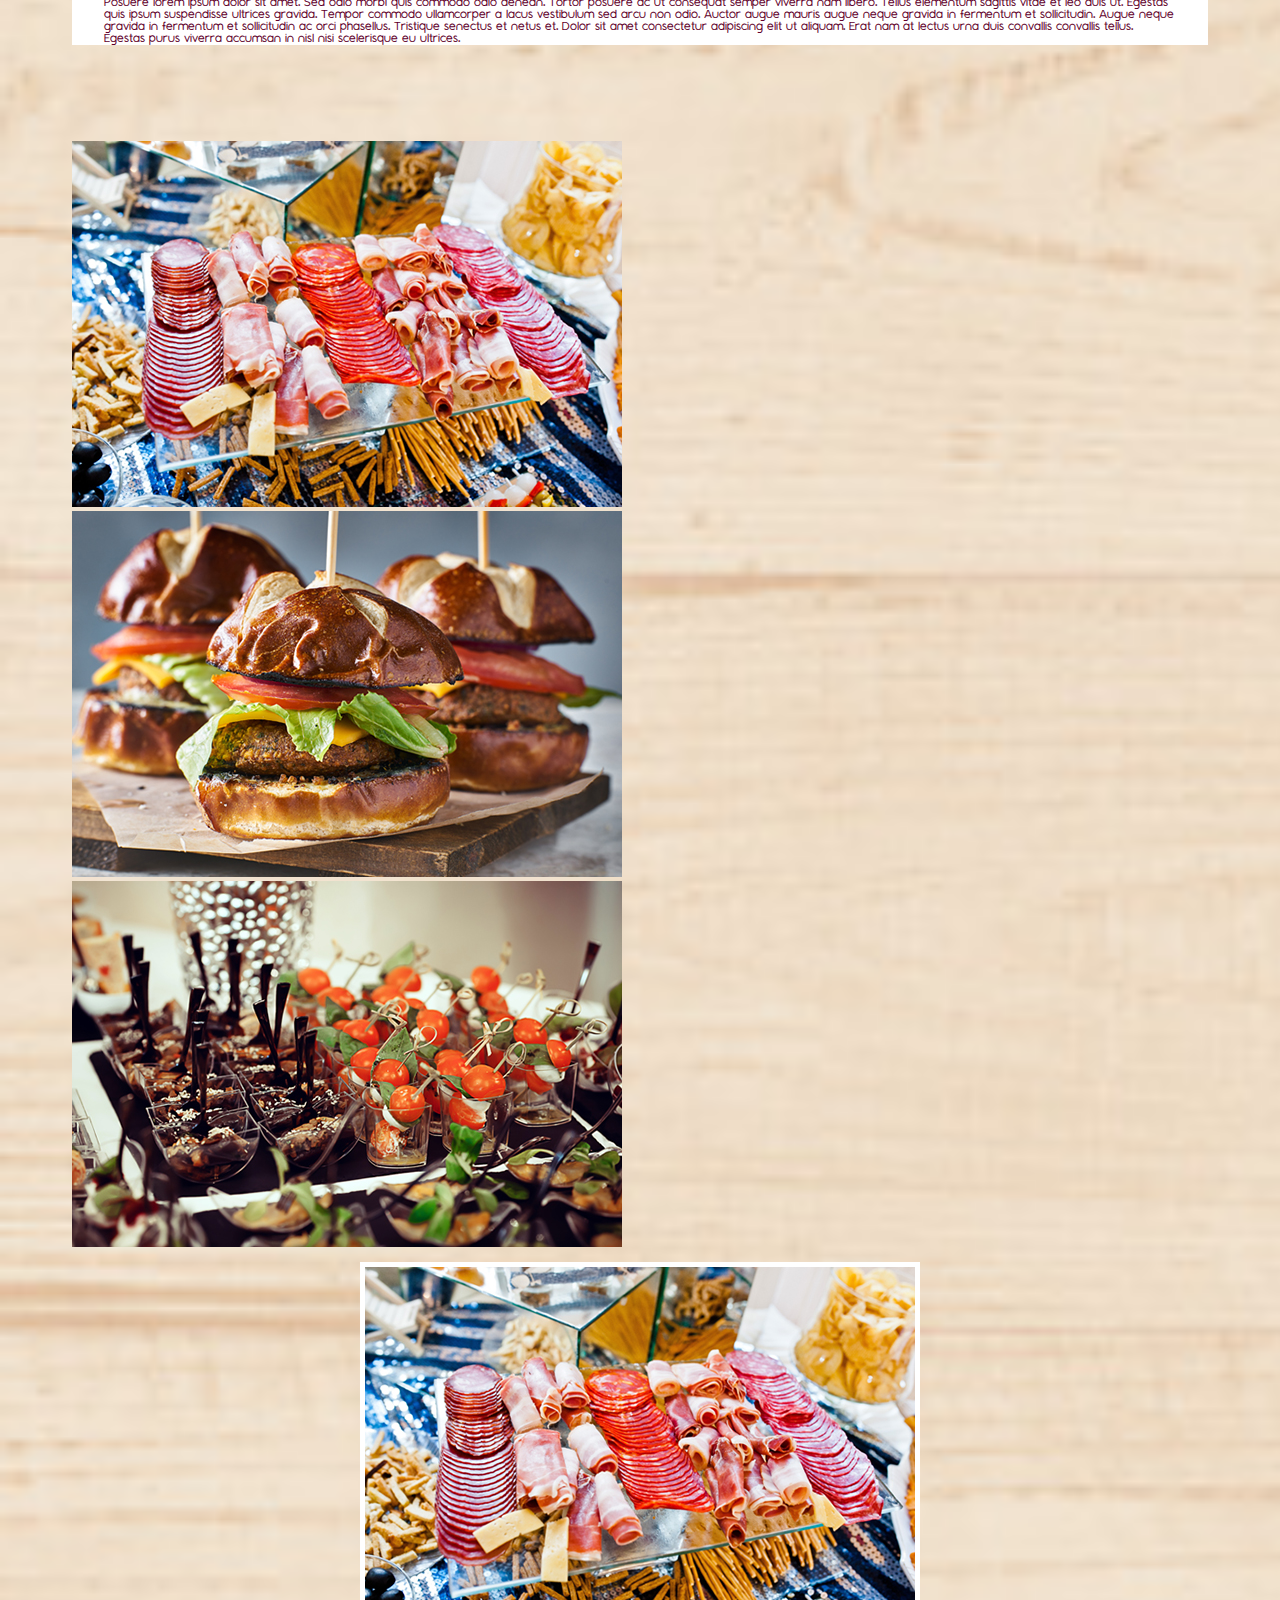
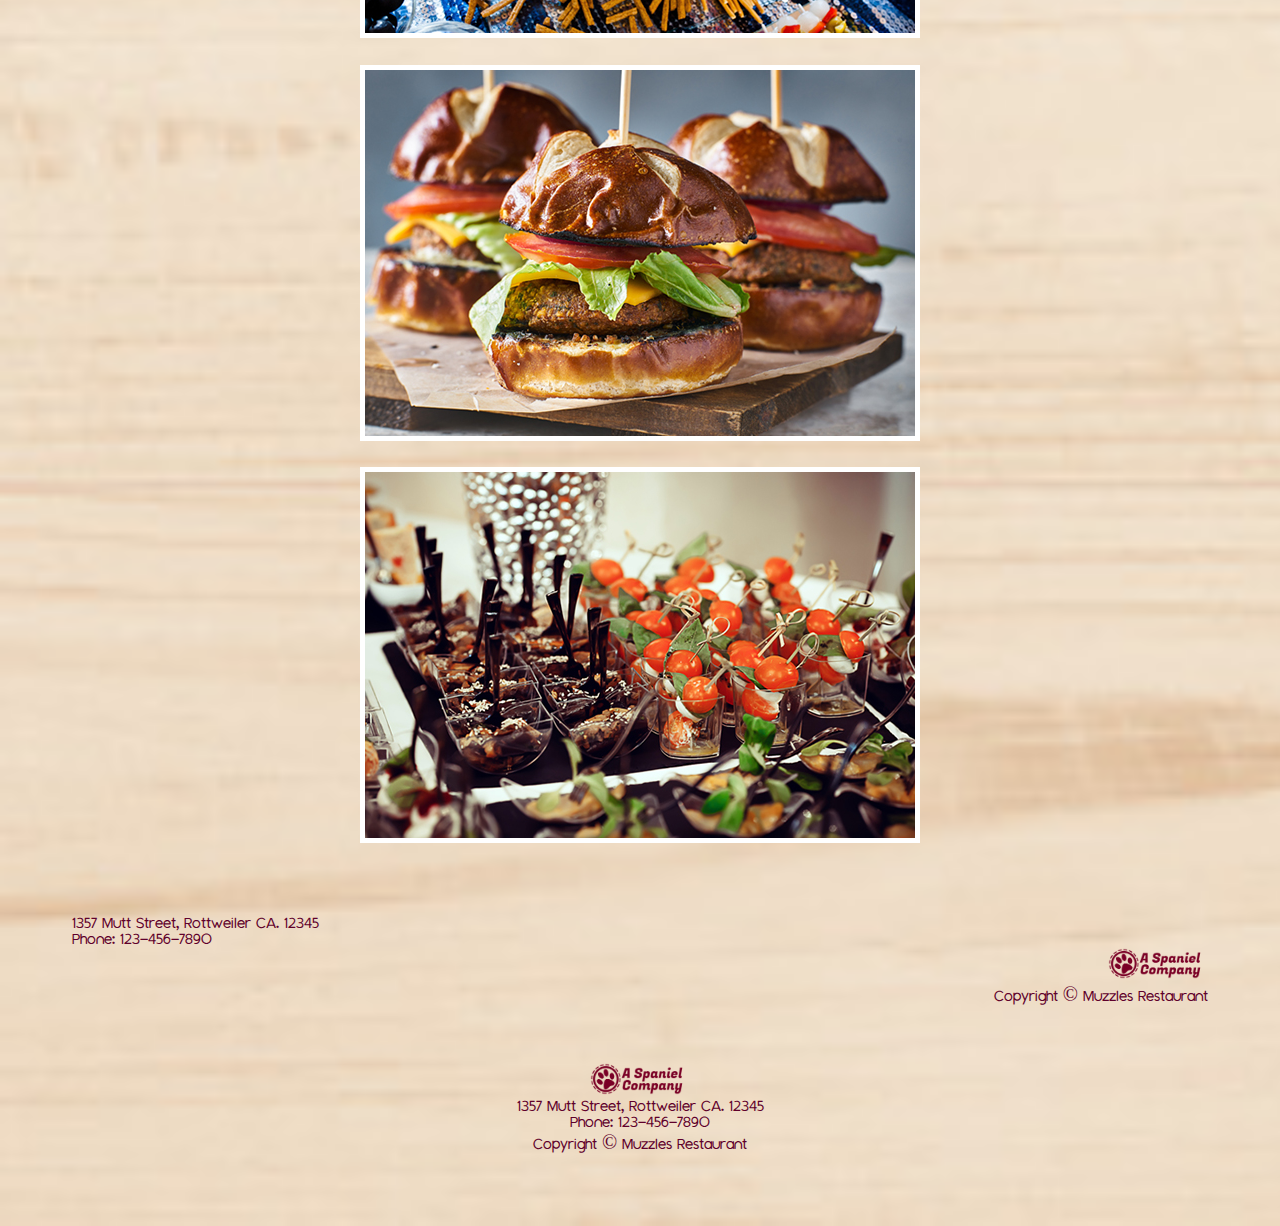
<file: pages/catering.html>
<!DOCTYPE html>
<html lang="en">
  <head>
    <meta charset="utf-8" />
    <meta name="viewport" content="width=device-width, initial-scale=1" />
    <title>Catering</title>

    <link
      href="https://cdn.jsdelivr.net/npm/bootstrap@5.2.3/dist/css/bootstrap.min.css"
      rel="stylesheet"
      integrity="sha384-rbsA2VBKQhggwzxH7pPCaAqO46MgnOM80zW1RWuH61DGLwZJEdK2Kadq2F9CUG65"
      crossorigin="anonymous"
    />
    <!-- LINK TO FONT -->
    <link rel="preconnect" href="https://fonts.googleapis.com" />
    <link rel="preconnect" href="https://fonts.gstatic.com" crossorigin />
    <link
      href="https://fonts.googleapis.com/css2?family=Fugaz+One&family=Source+Sans+Pro&display=swap"
      rel="stylesheet"
    />
    <!-- LINK TO STYLES -->
    <link rel="stylesheet" href="../CSS/style.css" />
    <!-- icon link -->
    <link rel="shortcut icon" href="../assets/3093444.png" />
  </head>
  <body class="cat">

    

    <!-- STRAT OF BODY -->
   
      <!-- NAVBAR BUT FOR SMALL SCREEN   NAVBAR BUT FOR SMALL SCREEN   NAVBAR BUT FOR SMALL SCREEN   NAVBAR BUT FOR SMALL SCREEN   NAVBAR BUT FOR SMALL SCREEN  -->
    <nav class="navbar navbar-expand-lg bg-transparent d-lg-none ">
      <div class="container-fluid">
        <!-- this allows user to go home  -->
        <a class="navbar-brand" href="#">  <a href="../index.html"><img src="../assets/MuzzlesLogo.png" class="" alt=".." /></a></a>
        <button class="navbar-toggler" type="button" data-bs-toggle="collapse" data-bs-target="#navbarNav" aria-controls="navbarNav" aria-expanded="false" aria-label="Toggle navigation">
          <span class="navbar-toggler-icon"></span>
        </button>
        <div class="collapse navbar-collapse" id="navbarNav">
          
          <ul class="navbar-nav mb-2">
            <!-- this to go to about page  -->
            <li class="nav-item"> <center>
              <a href="../pages/About.html" class="nav-link buttonn">About</a></a></center>
            </li>
            <!-- this to go to  -->
            <li class="nav-item"><center>
              <a href="../pages/Menu.html" class="nav-link buttonn">Menu</a></a></center>
            </li>
            <!-- go to catering -->
            <li class="nav-item"><center>
              <a href="../pages/catering.html" class="nav-link buttonn">Catering</a></a> </center>
            </li>
            <!-- this is for phots -->
              <li class="nav-item"> <center>
                <a href="../pages/photos.html" class="nav-link buttonn">Photos</a></a></center>
              </li>
          </ul>
        </div>
      </div>
    </nav>

    <!---- This is the start of the NAvBAR!-->
    <div class="container bg-header px-0 d-none d-lg-block">
      <nav class="navbar navbar-expand-lg navbar-light px-0">
        <a class="navbar-brand" href="#">
          <!-- <img src="./assets/MuzzlesLogo.png width="100%" height="auto" /> -->
          <!-- <img src="./Images/MuzzlesLogoMono.png" class="d-inline-block align-top d-sm-none" alt="Muzzles Logo Monogram"
              width="" height="auto" /> -->
              <a href="../index.html"><img src="../assets/MuzzlesLogo.png" class="align-top" alt=".." />
        </a>
        <!---- The buttons-->
        <button
          class="navbar-toggler"
          type="button"
          data-toggle="collapse"
          data-target="#navbarMuzzles"
          aria-controls="navbarMuzzles"
          aria-expanded="false"
          aria-label="Toggle navigation"
        >
          <h3 class="fas fa-paw"></h3>
        </button>
        <!----- The links that would take you to the pages we are working on -->
        <div
          class="collapse navbar-collapse justify-content-end"
          id="navbarMuzzles"
        >
          <ul class="nav justify-content-end">
            <li class="nav-item col-12 col-sm-3 colorMe">
              <a class="nav-link colorMe" href="../pages/About.html">About</a>
            </li>
            <li class="nav-item col-12 col-sm-3">
              <a class="nav-link colorMe" href="../pages/Menu.html">Menu</a>
            </li>
            <li class="nav-item col-12 col-sm-3">
              <a class="nav-link colorMe" href="../pages/catering.html"
                >Catering</a
              >
            </li>
            <br />
            <li class="nav-item col-12 col-sm-3">
              <a class="nav-link colorMe2" href="../pages/photos.html">Photo</a>
            </li>
          </ul>
        </div>
      </nav>
    </div>

    <!-- header -->

    <!-- big image after -->

    <div class="container">
      <div class="row paddings2">
        <h1 class="catHead2"><center>Catering</center></h1>
      </div>
    </div>

   

      <!-- THIS WOULD SHOW UP ON  -->
      <div class="row d-none d-md-block d-lg-none ">
        <img
          src="../assets/cateringHero.jpg"
          class="img-fluid img-thumbnail imgWi"
          alt="catering photo of food"
        />
      </div>
      <!-- THIS WOULD SHOW UP ON LARGE SCREENS AND BIGGER -->
      <div class="row d-none d-lg-block">
        <img
          src="../assets/cateringHero.jpg"
          class="img-fluid imgWi"
          alt="catering photo of food"
        />
      </div>

      <!-- ROW FOR IMAGE OF TOMATOE -->
      <div class="row d-sm-none">
        <div class="col-12"><img
          src="../assets/cateringMaine.jpg"
          class="img-fluid imgee3e img-thumbnail"
          alt="catering photo of food"
        /></div>
      </div>
    </div>


    <!-- row for picture and text THIS IS RESPONSIVE FOR XL -->
      <div class="container-fluid  d-none d-xl-block">
        <!-- this if for catering picture responsive on moblie  -->
      <div class="row rowPad">
        <div class="col-4">
          <img
            src="../assets/cateringMaine.jpg"
            class="img-fluid d-none d-xl-block imgee3e"
            alt="catering photo of food"
          />
        </div>
        <div class="col colback d-none d-xl-block">
          <h1 class="catTitle">Our Catering Services</h1>
          <p class="para">
            Morbi tempus iaculis urna id. Aenean pharetra magna ac placerat. Mi
            proin sed libero enim sed faucibus turpis in. Et ultrices neque
            ornare aenean euismod. Quisque sagittis purus sit amet. Ultricies
            tristique nulla aliquet enim tortor at auctor urna. Purus faucibus
            ornare suspendisse sed. Tempor nec feugiat nisl pretium fusce id
            velit ut tortor. Sed cras ornare arcu dui vivamus arcu felis.
            Consectetur lorem donec massa sapien faucibus et molestie ac. Cum
            sociis natoque penatibus et magnis dis parturient. Ut faucibus
            pulvinar elementum integer enim. Vel risus commodo viverra maecenas
            accumsan. Nec dui nunc mattis enim ut.

            <br />
            <br />

            Posuere lorem ipsum dolor sit amet. Sed odio morbi quis commodo odio
            aenean. Tortor posuere ac ut consequat semper viverra nam libero.
            Tellus elementum sagittis vitae et leo duis ut. Egestas quis ipsum
            suspendisse ultrices gravida. Tempor commodo ullamcorper a lacus
            vestibulum sed arcu non odio. Auctor augue mauris augue neque
            gravida in fermentum et sollicitudin. Augue neque gravida in
            fermentum et sollicitudin ac orci phasellus. Tristique senectus et
            netus et. Dolor sit amet consectetur adipiscing elit ut aliquam.
            Erat nam at lectus urna duis convallis convallis tellus. Egestas
            purus viverra accumsan in nisl nisi scelerisque eu ultrices.
          </p>
        </div>
      </div>
    </div>
  </div>

 
    <div class="container-fluid d-xl-none">
      <!-- THIS RESPONSIVE FOR TABLET AND SMALLER  -->
      <div class="row rowPad">
        <div class="col colback">
          <h1 class="catTitle"> <center>Our Catering Services</center></h1>
          <p class="para">
            Morbi tempus iaculis urna id. Aenean pharetra magna ac placerat. Mi
            proin sed libero enim sed faucibus turpis in. Et ultrices neque
            ornare aenean euismod. Quisque sagittis purus sit amet. Ultricies
            tristique nulla aliquet enim tortor at auctor urna. Purus faucibus
            ornare suspendisse sed. Tempor nec feugiat nisl pretium fusce id
            velit ut tortor. Sed cras ornare arcu dui vivamus arcu felis.
            Consectetur lorem donec massa sapien faucibus et molestie ac. Cum
            sociis natoque penatibus et magnis dis parturient. Ut faucibus
            pulvinar elementum integer enim. Vel risus commodo viverra maecenas
            accumsan. Nec dui nunc mattis enim ut.

            <br />
            <br />

            Posuere lorem ipsum dolor sit amet. Sed odio morbi quis commodo odio
            aenean. Tortor posuere ac ut consequat semper viverra nam libero.
            Tellus elementum sagittis vitae et leo duis ut. Egestas quis ipsum
            suspendisse ultrices gravida. Tempor commodo ullamcorper a lacus
            vestibulum sed arcu non odio. Auctor augue mauris augue neque
            gravida in fermentum et sollicitudin. Augue neque gravida in
            fermentum et sollicitudin ac orci phasellus. Tristique senectus et
            netus et. Dolor sit amet consectetur adipiscing elit ut aliquam.
            Erat nam at lectus urna duis convallis convallis tellus. Egestas
            purus viverra accumsan in nisl nisi scelerisque eu ultrices.
          </p>
        </div>
      </div>
    </div>

    <div class="container-fluid d-none d-lg-block">
      <!-- row for just pictures THIS WILL BE RESPONSIVE FOR LG AND XL  -->
      <div class="row">
        <!-- first image -->
        <div class="col d-none d-lg-block">
          <img src="../assets/catering1.jpg" class="img-fluid" alt="..." />
        </div>
        <!-- sec image -->
        <div class="col d-none d-lg-block">
          <img src="../assets/catering2.jpg" class="img-fluid" alt="..." />
        </div>
        <!-- third image -->
        <div class="col d-none d-lg-block">
          <img src="../assets/catering3.jpg" class="img-fluid" alt="..." />
        </div>
      </div>
    </div>

    <!-- CONATINER FOR THE 3 IMAGES // CONATINER FOR THE 3 IMAGES // CONATINER FOR THE 3 IMAGES //  -->
    <div class="container-fluid">
      <div class="row">
        <!-- first image -->
        <center>
          <div class="col-12 d-lg-none">
            <img
              src="../assets/catering1.jpg"
              class="img-fluid IMAGEpad"
              alt="..."
            />
          </div>
        </center>
        <!-- sec image -->
        <center>
          <div class="col-12 d-lg-none">
            <img
              src="../assets/catering2.jpg"
              class="img-fluid IMAGEpad"
              alt="..."
            />
          </div>
        </center>
        <!-- third image -->
        <center>
          <div class="col-12 d-lg-none">
            <img
              src="../assets/catering3.jpg"
              class="img-fluid IMAGEpad"
              alt="..."
            />
          </div>
        </center>
      </div>
    </div>

    <!-- CONTAINER FOR THE FOOT // CONTAINER FOR THE FOOT // CONTAINER FOR THE FOOT // CONTAINER FOR THE FOOT  -->
    <div class="container-fluid d-none d-md-block">
      <!-- row for footer -->
      <div class="row justify-content-between montFont">
        <div class="col-6">
          1357 Mutt Street, Rottweiler CA. 12345
          <br />
          Phone: 123-456-7890
        </div>
        <!----- It was uneven so i tried adding some padding up top so it'll even up to the right side-->
        <!------ endTxt to send the img to the right as well as the copy right!-->
        <div class="col-6 endTxt">
          <img
            src="../assets/CompanyLogo.png"
            width="100px"
            alt="Muzzles Restaurant logo"
          />
          <br />
          Copyright © Muzzles Restaurant
        </div>
      </div>
    </div>

    <!-- This is for the footer but responsive // footer but responsive // footer but responsive   -->
    <div class="container-fluid d-md-none">
      <div class="row justify-content-between montFont">
        <center>
        <div class="col"> <img
          src="../assets/CompanyLogo.png"
          width="100px"
          alt="Muzzles Restaurant logo"
        /> </div></center>
        <div class="col-12"><center>
          1357 Mutt Street, Rottweiler CA. 12345</center>
        </div>
        <center>
        <div class="col-12"> Phone: 123-456-7890</div></center>
        <!----- It was uneven so i tried adding some padding up top so it'll even up to the right side-->
        <!------ endTxt to send the img to the right as well as the copy right!-->
        <center><div class="col">Copyright © Muzzles Restaurant</div></center>
      </div>
    </div>

    <!-- END OF BODY -->
    <script
      src="https://cdn.jsdelivr.net/npm/bootstrap@5.2.3/dist/js/bootstrap.bundle.min.js"
      integrity="sha384-kenU1KFdBIe4zVF0s0G1M5b4hcpxyD9F7jL+jjXkk+Q2h455rYXK/7HAuoJl+0I4"
      crossorigin="anonymous"
    ></script>
  </body>
</html>
</file>
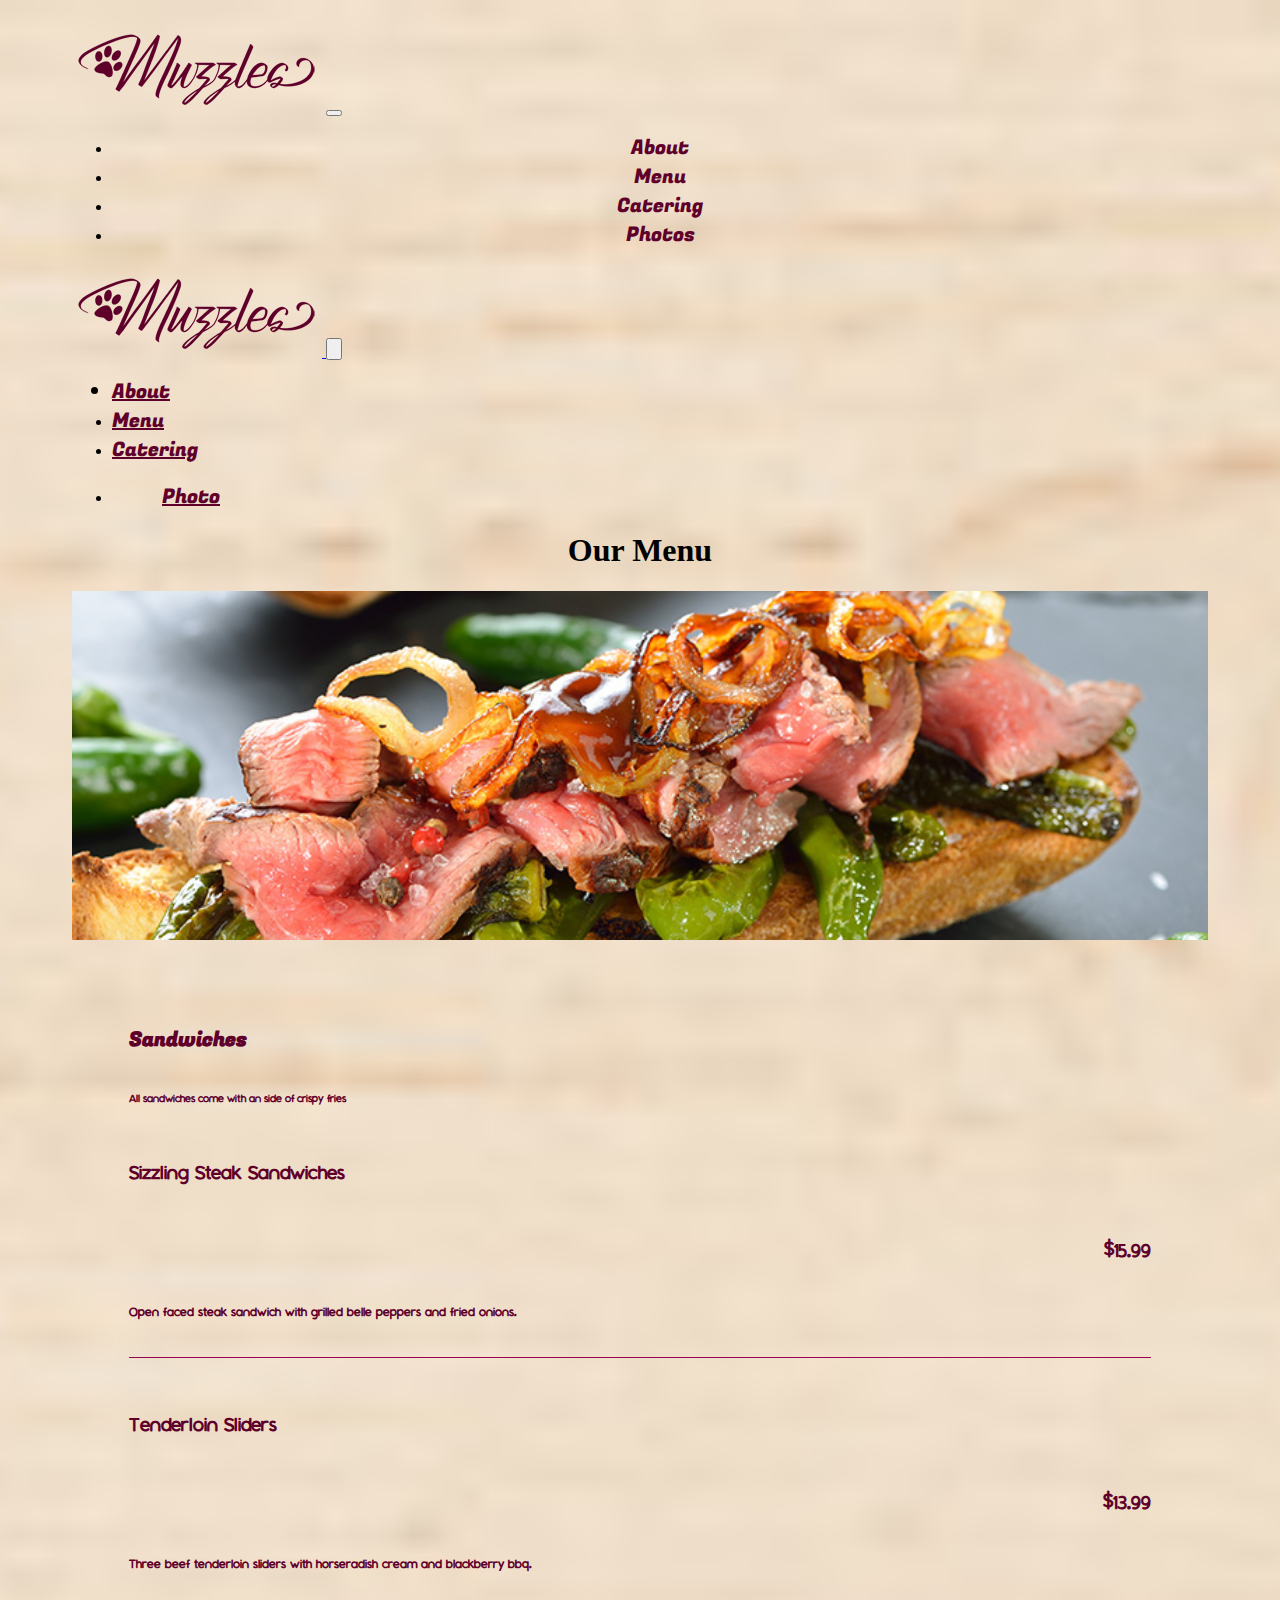
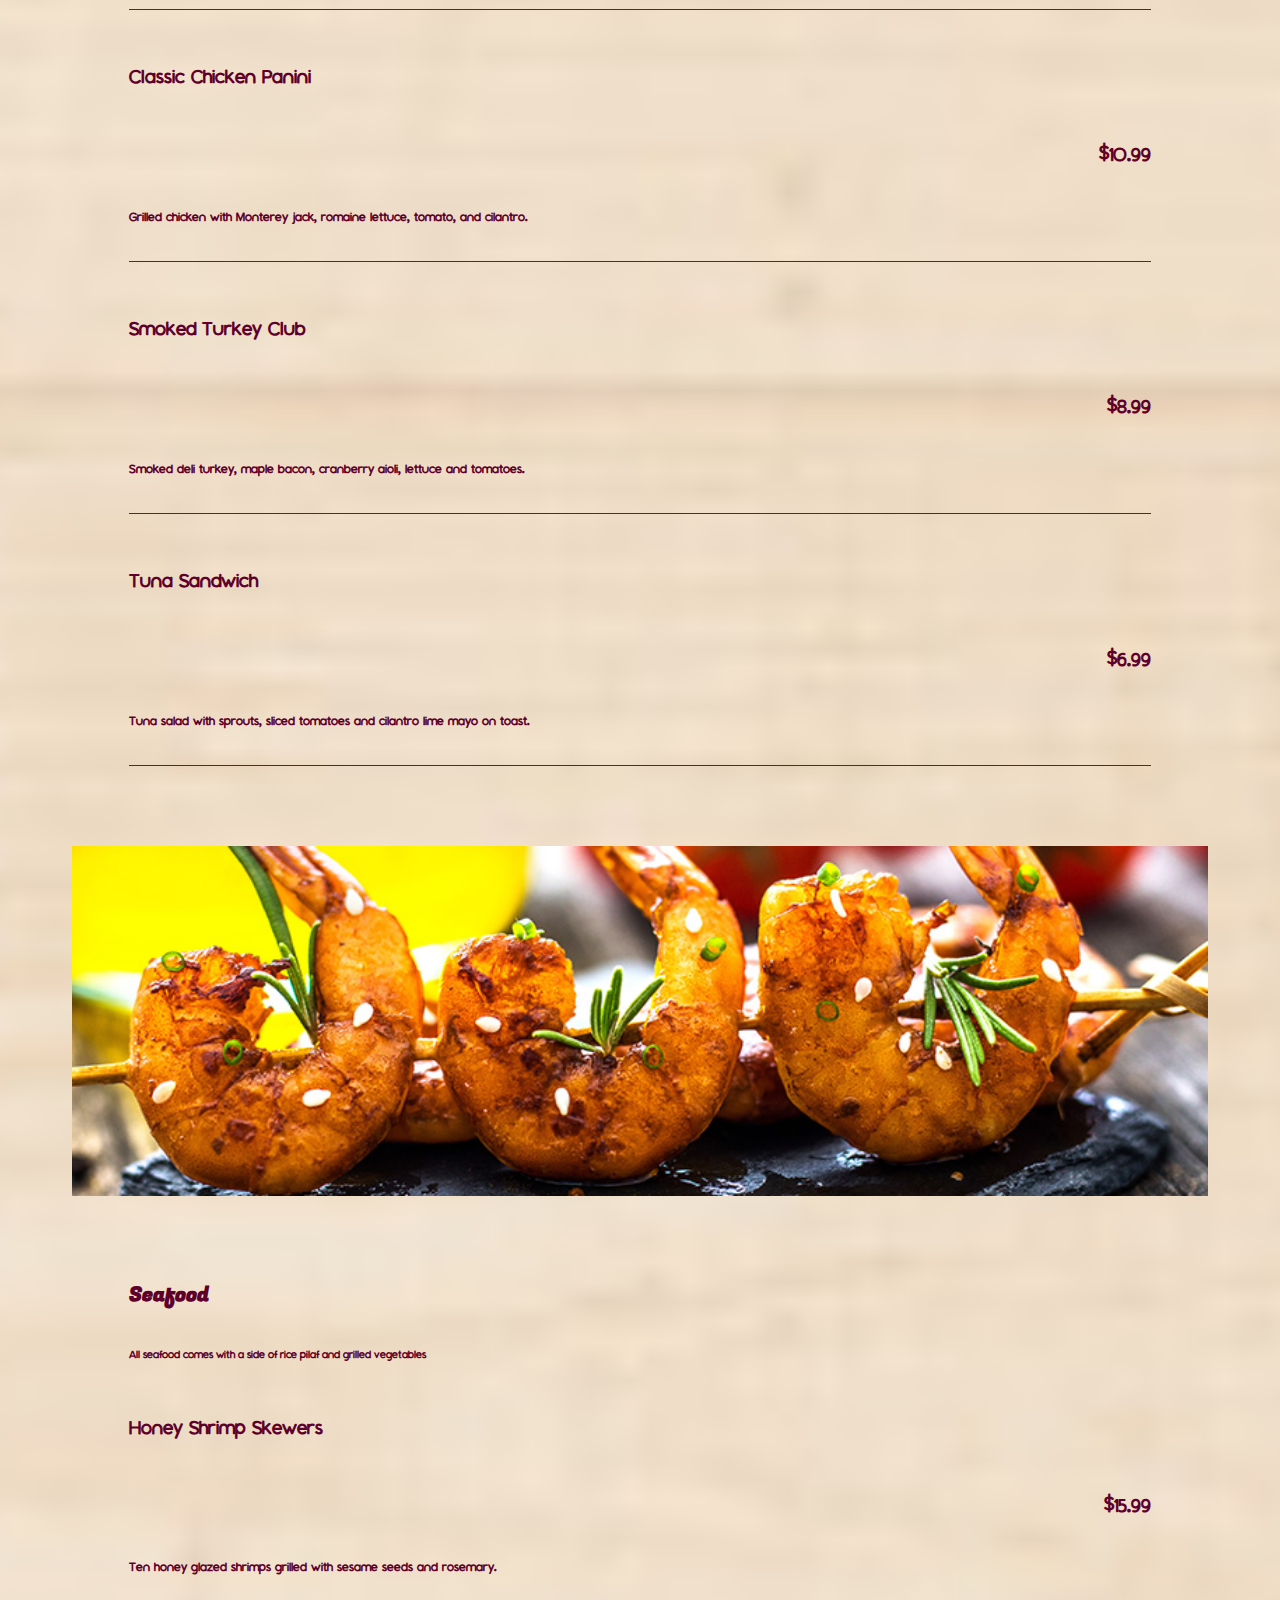
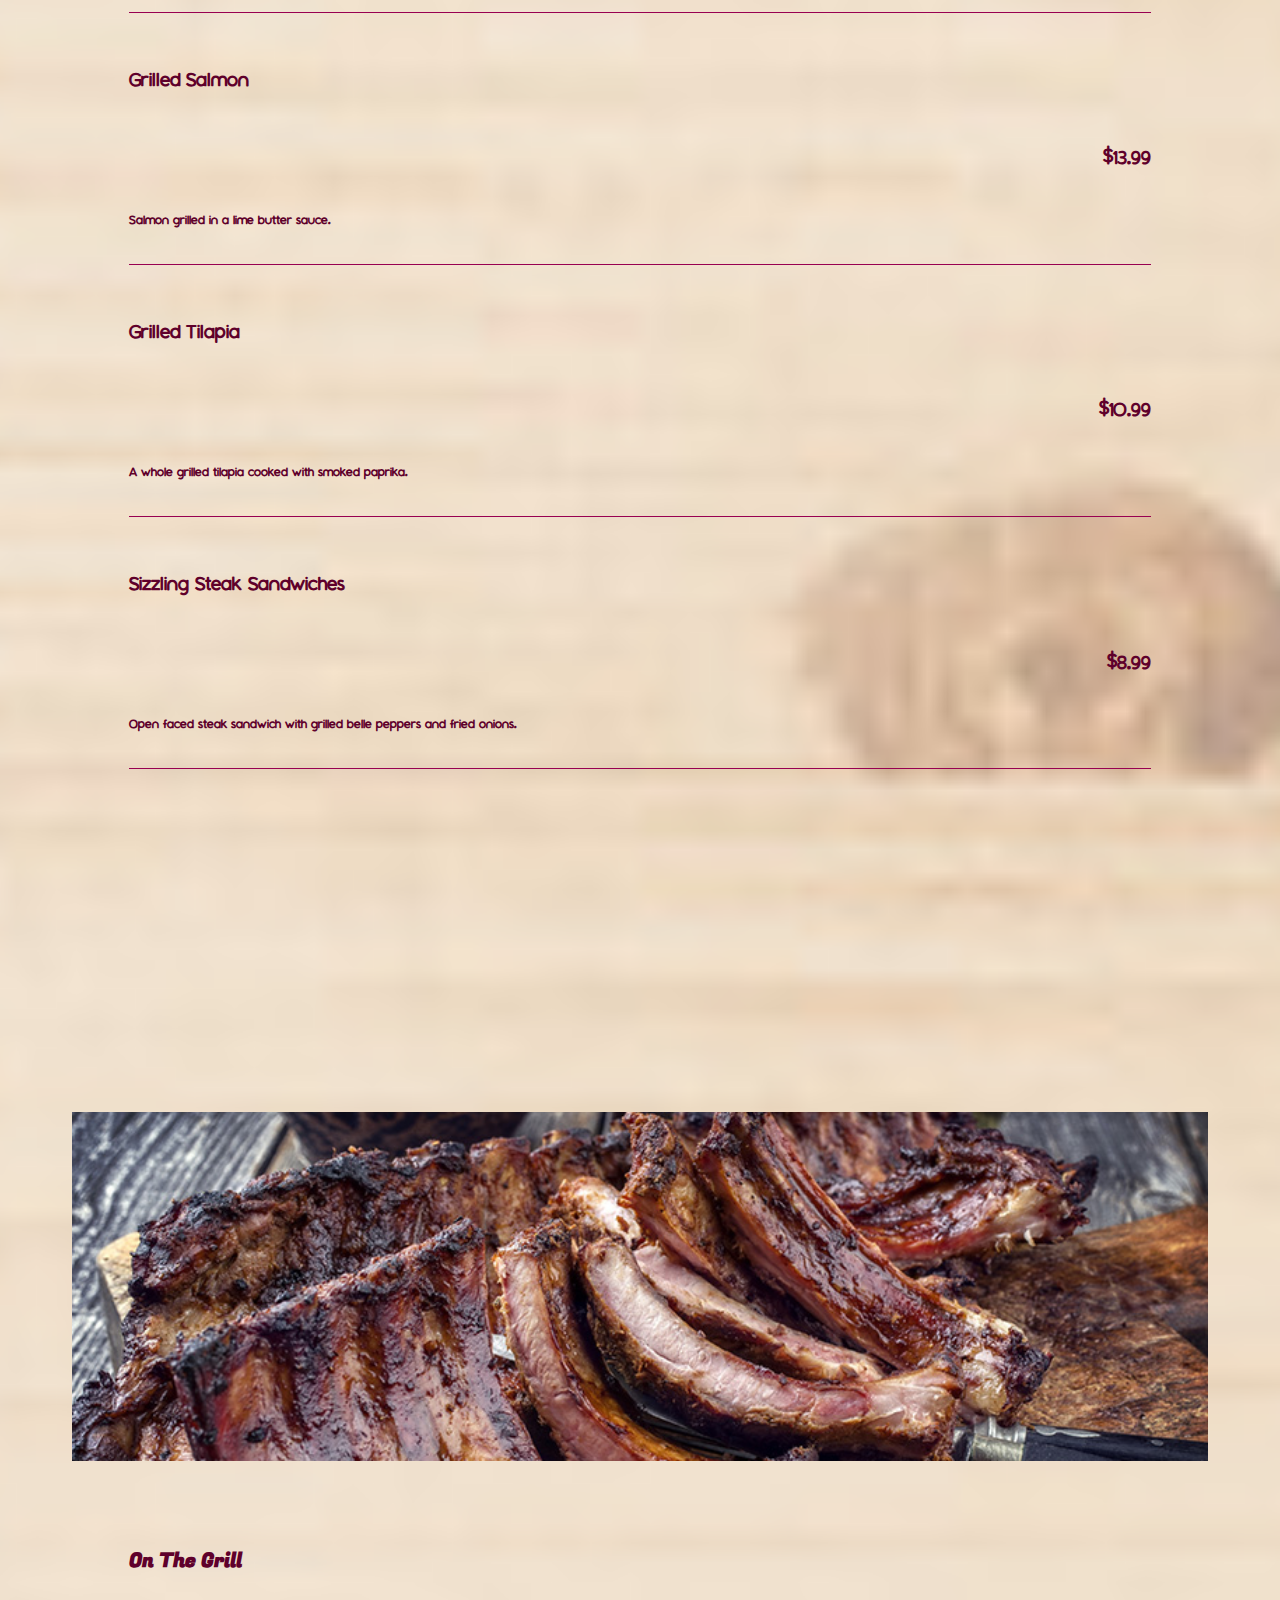
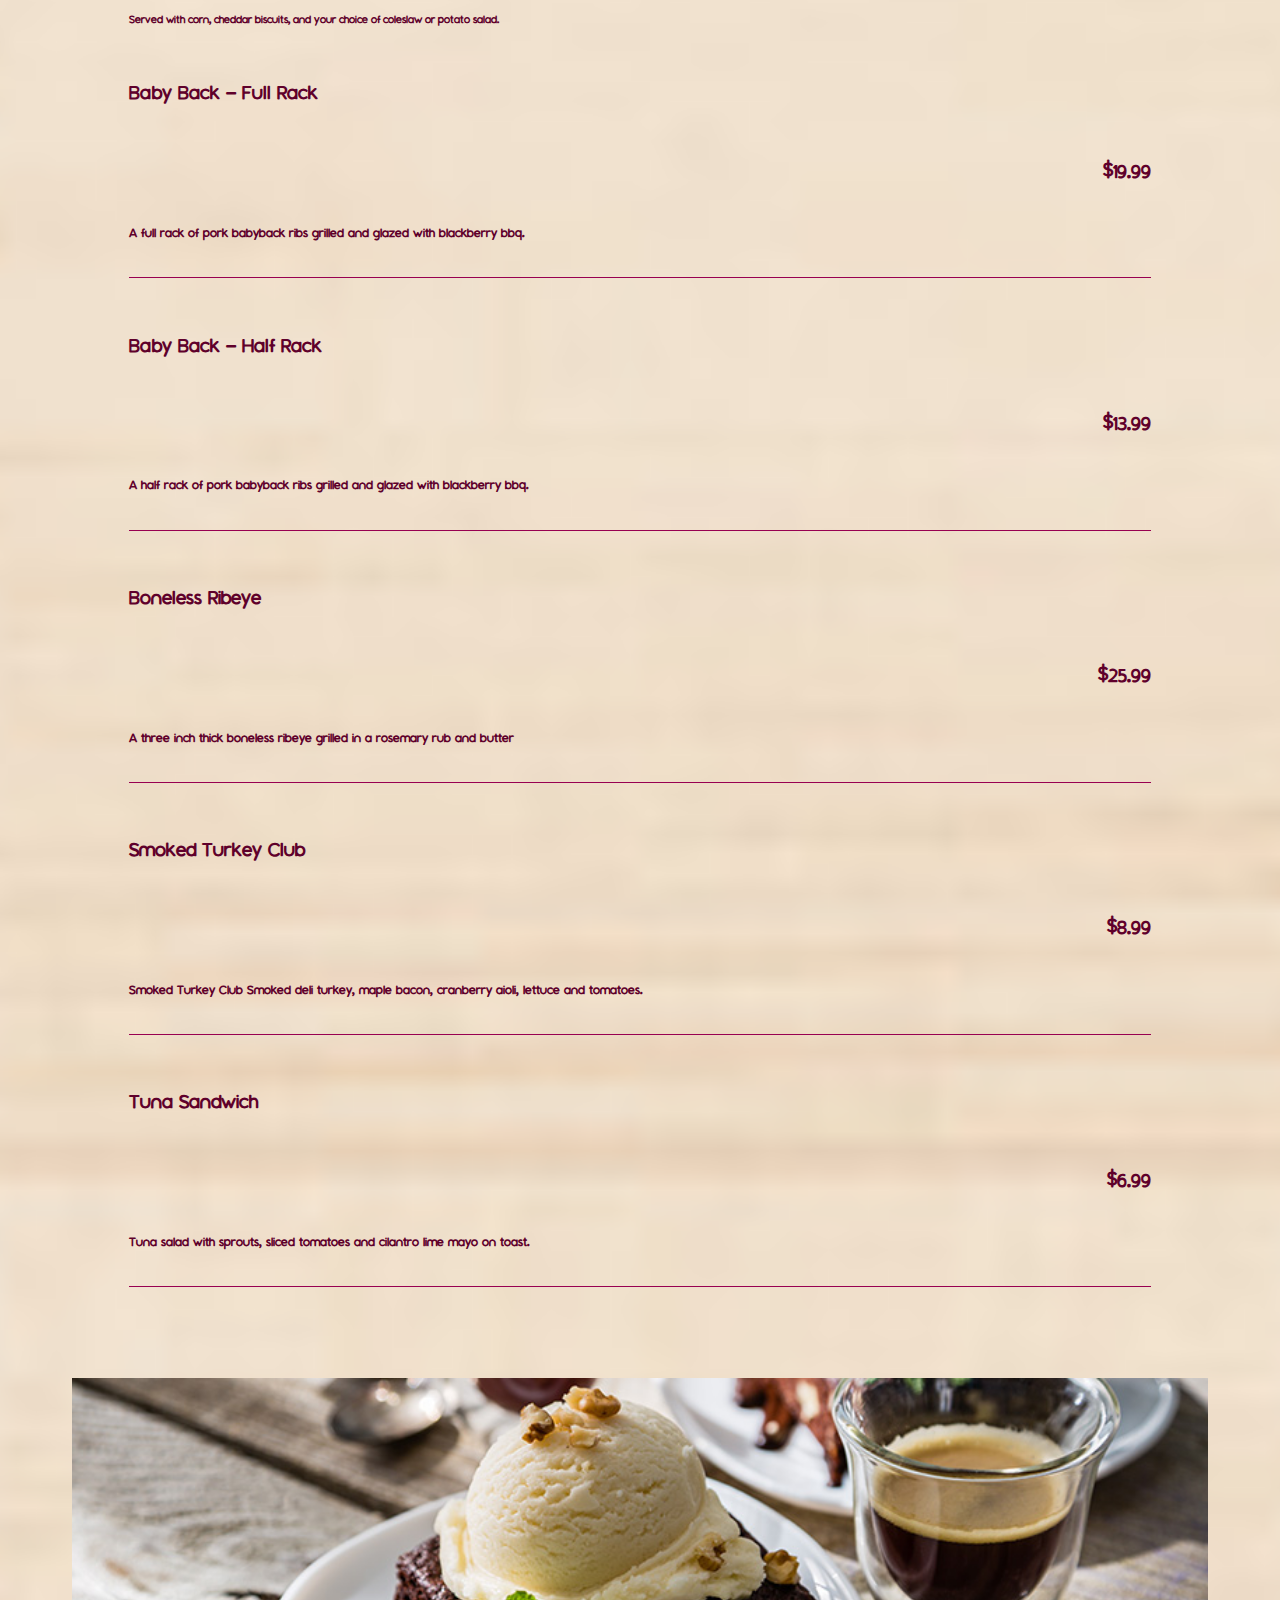
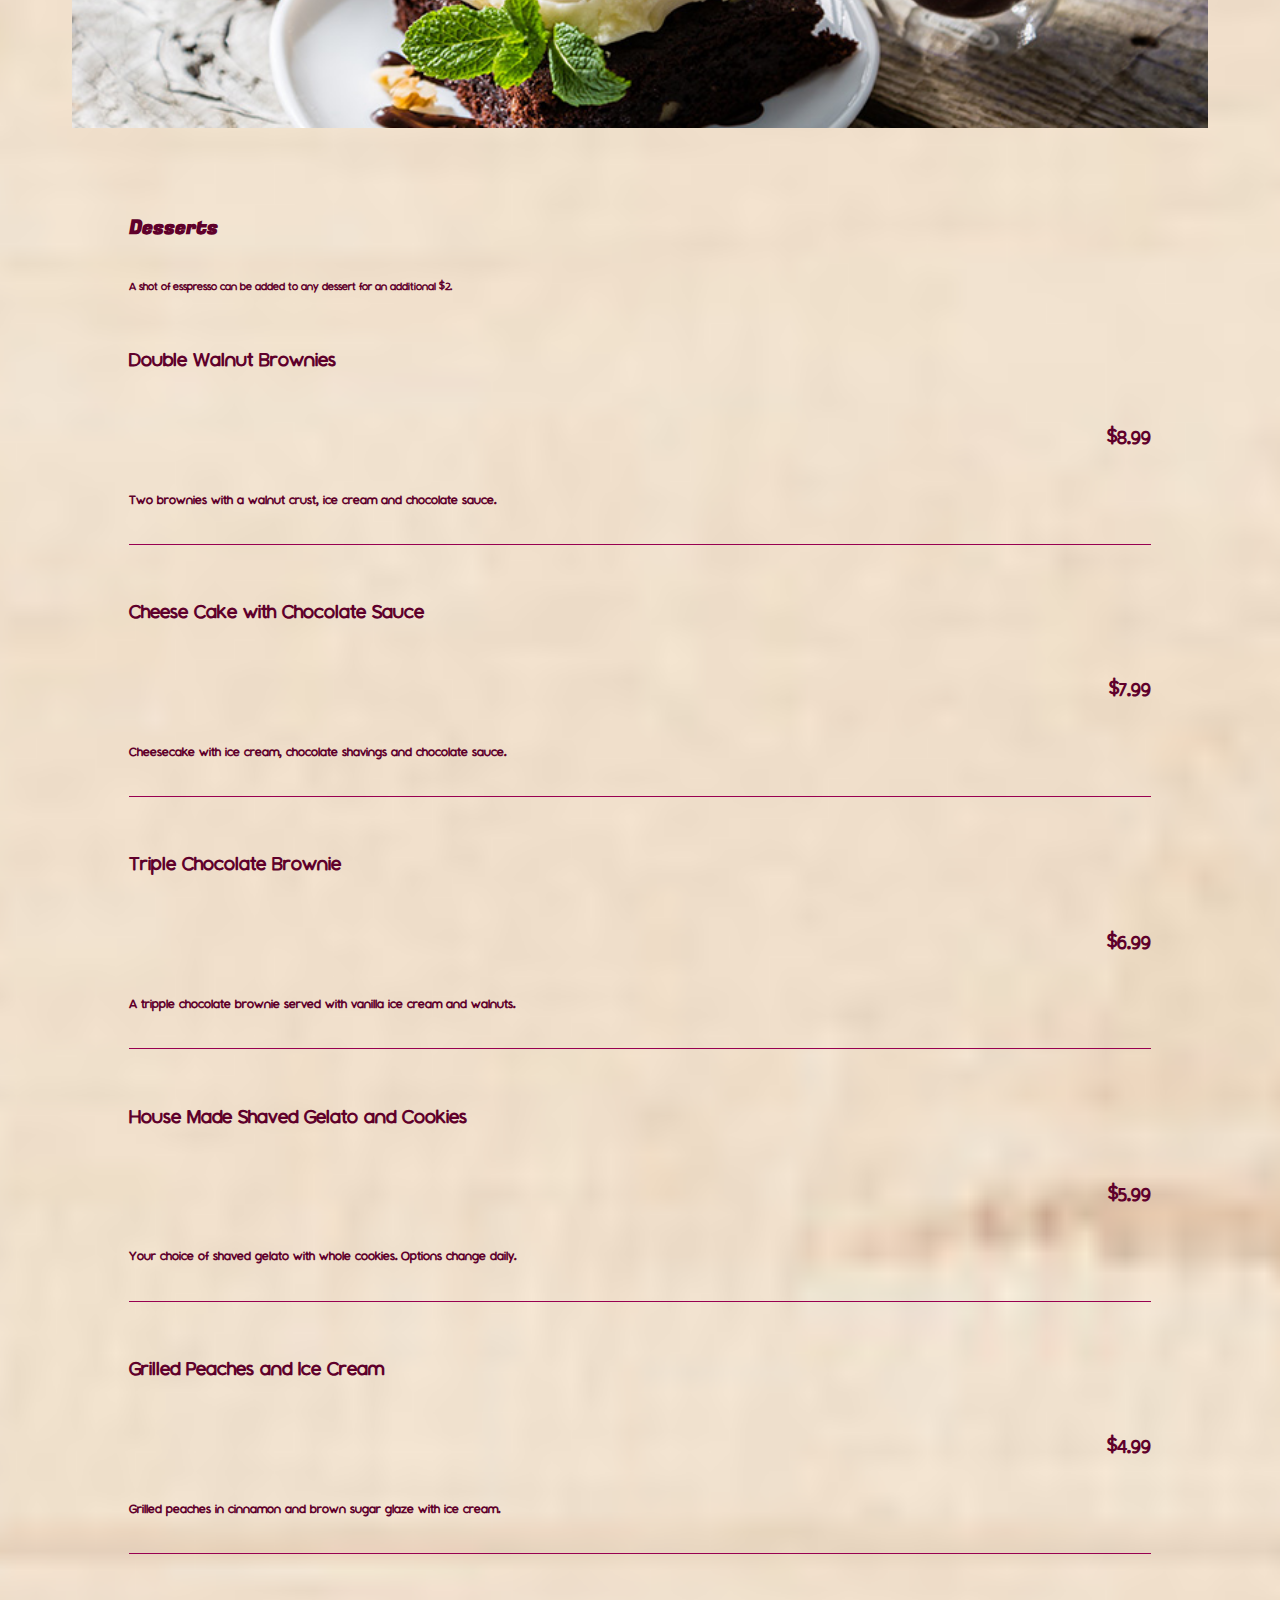
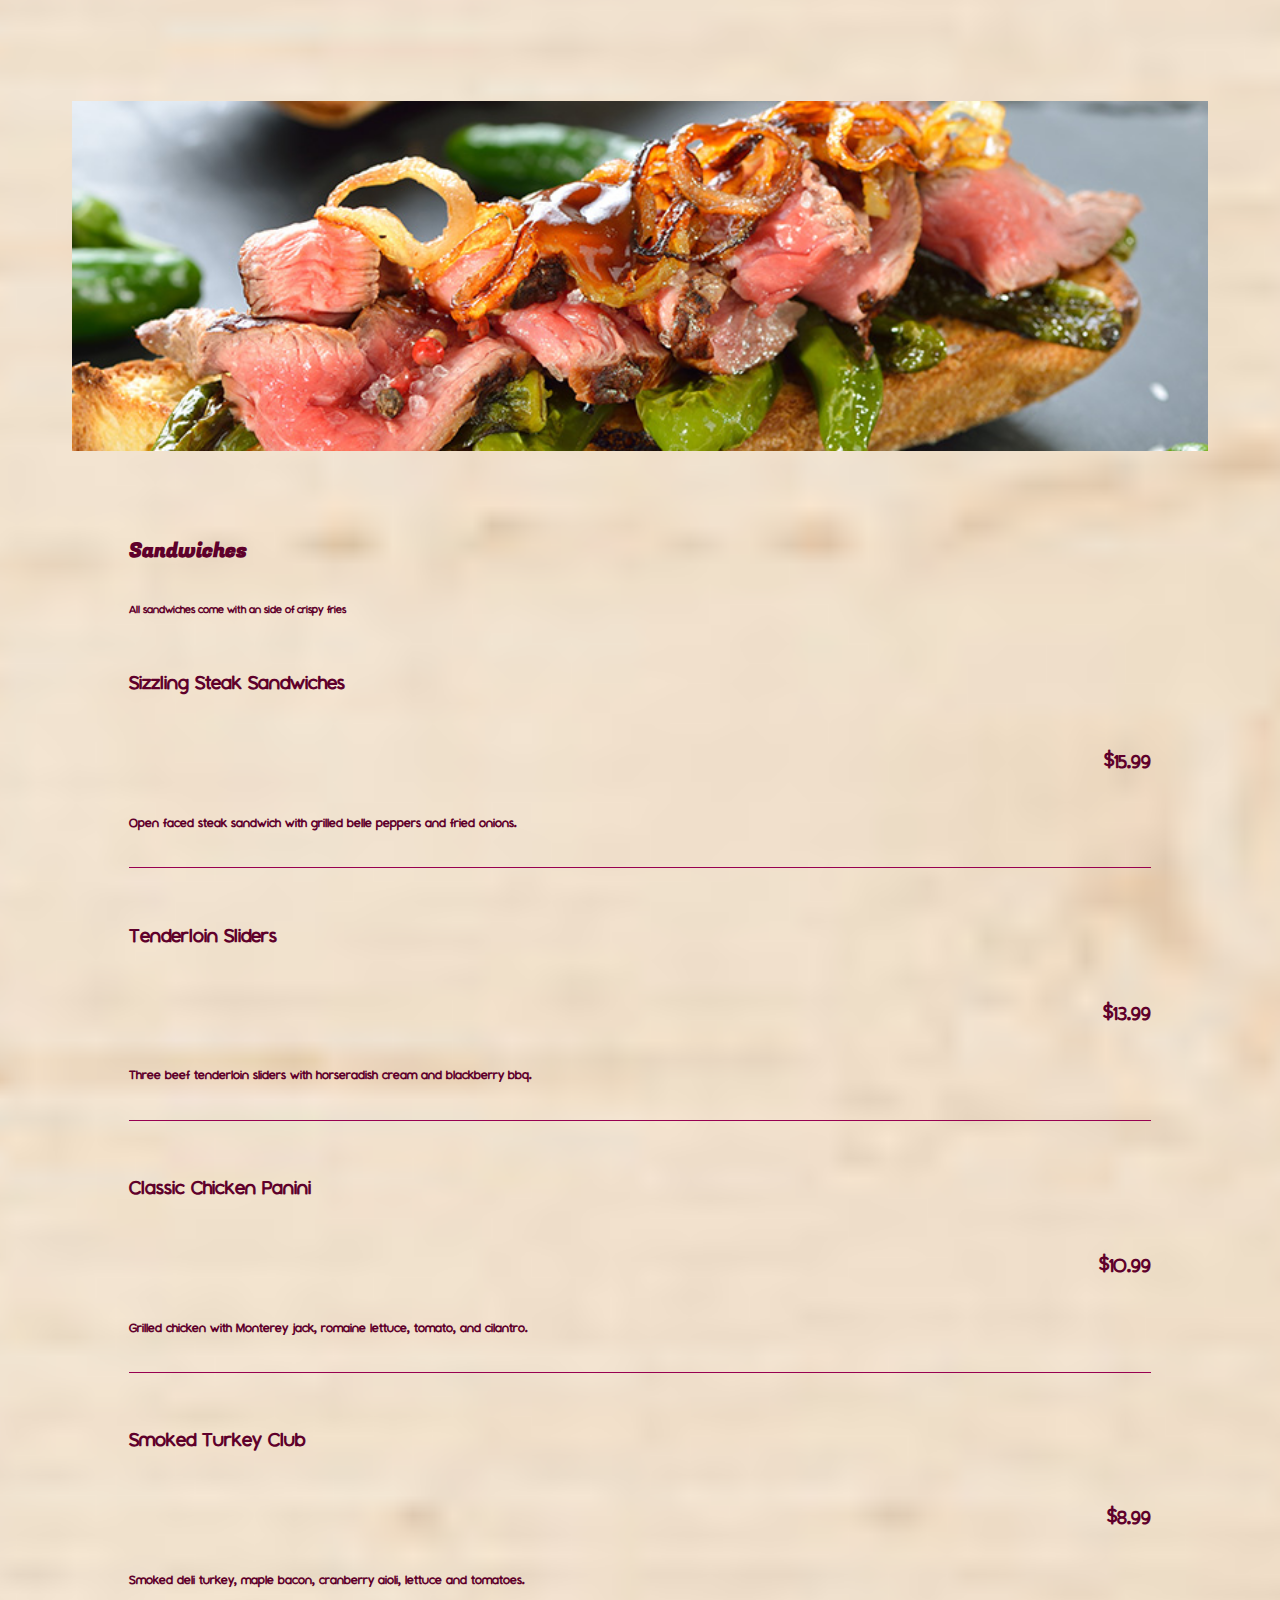
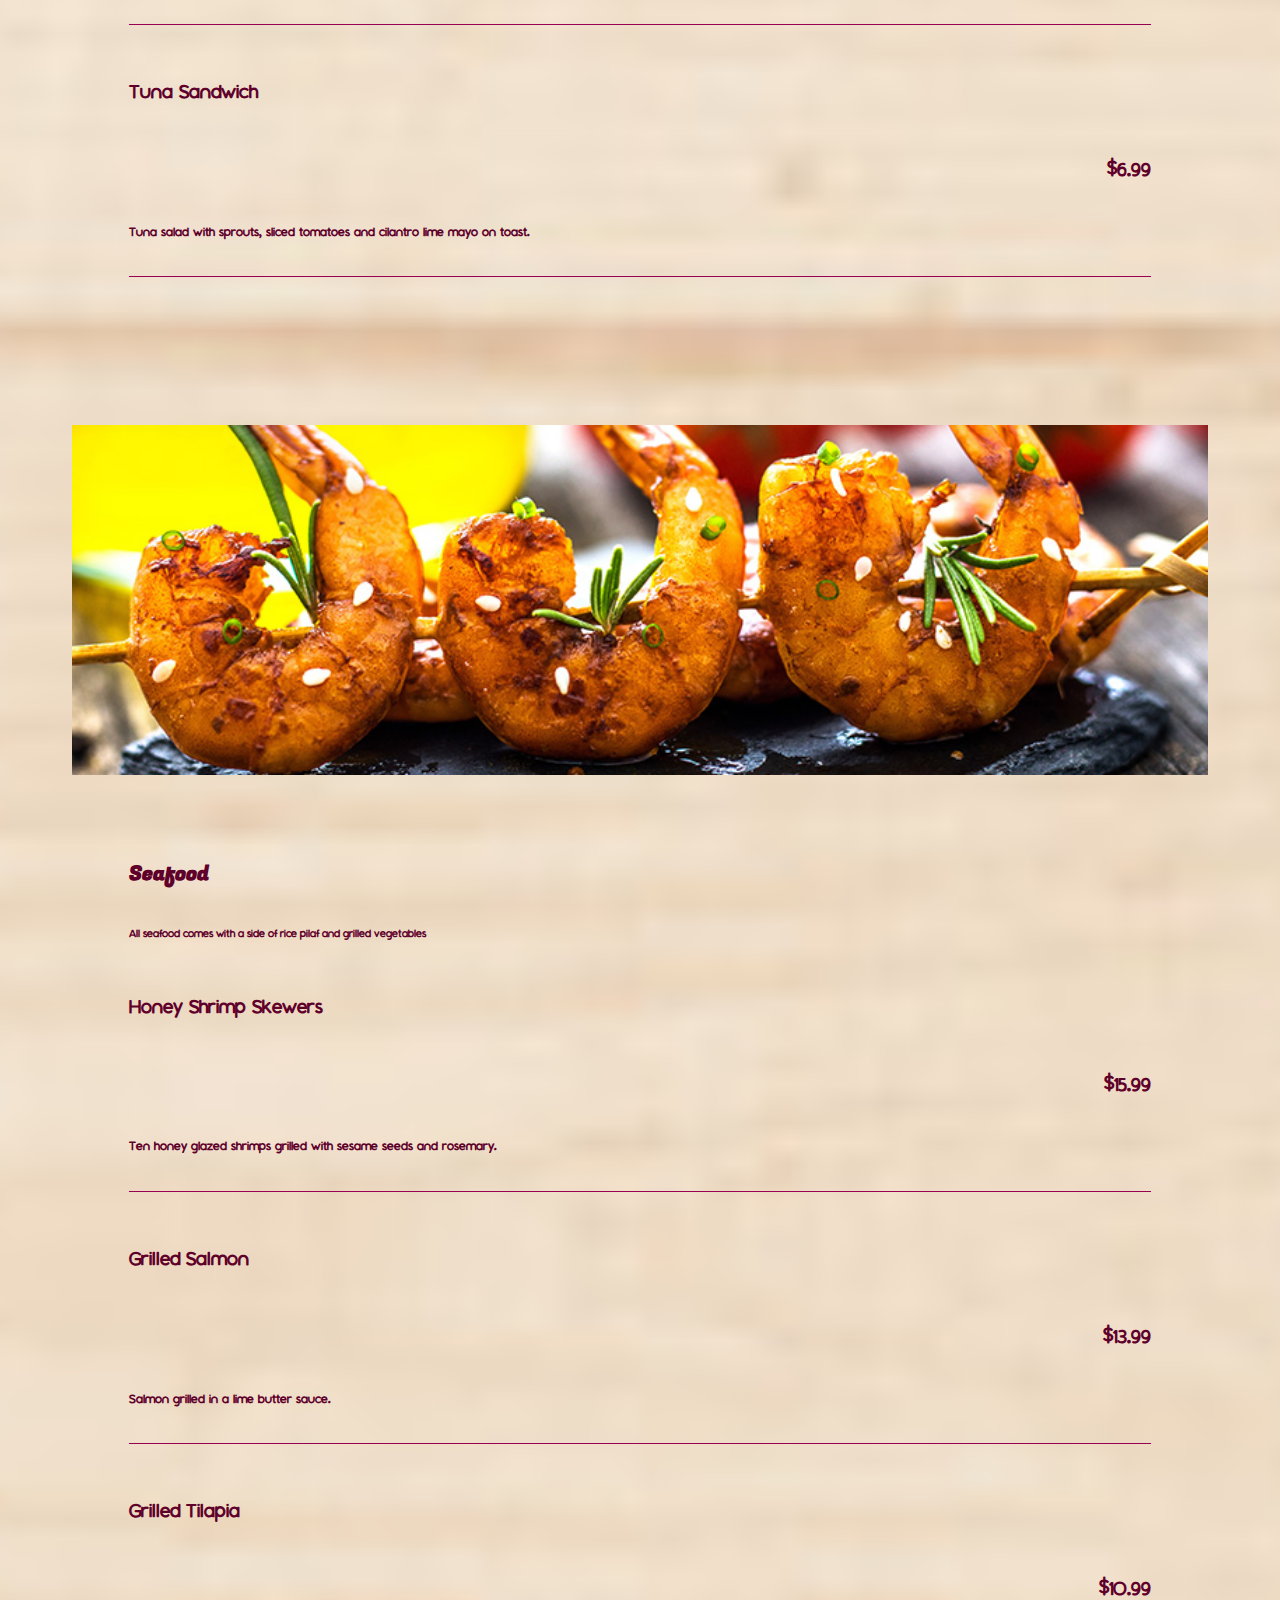
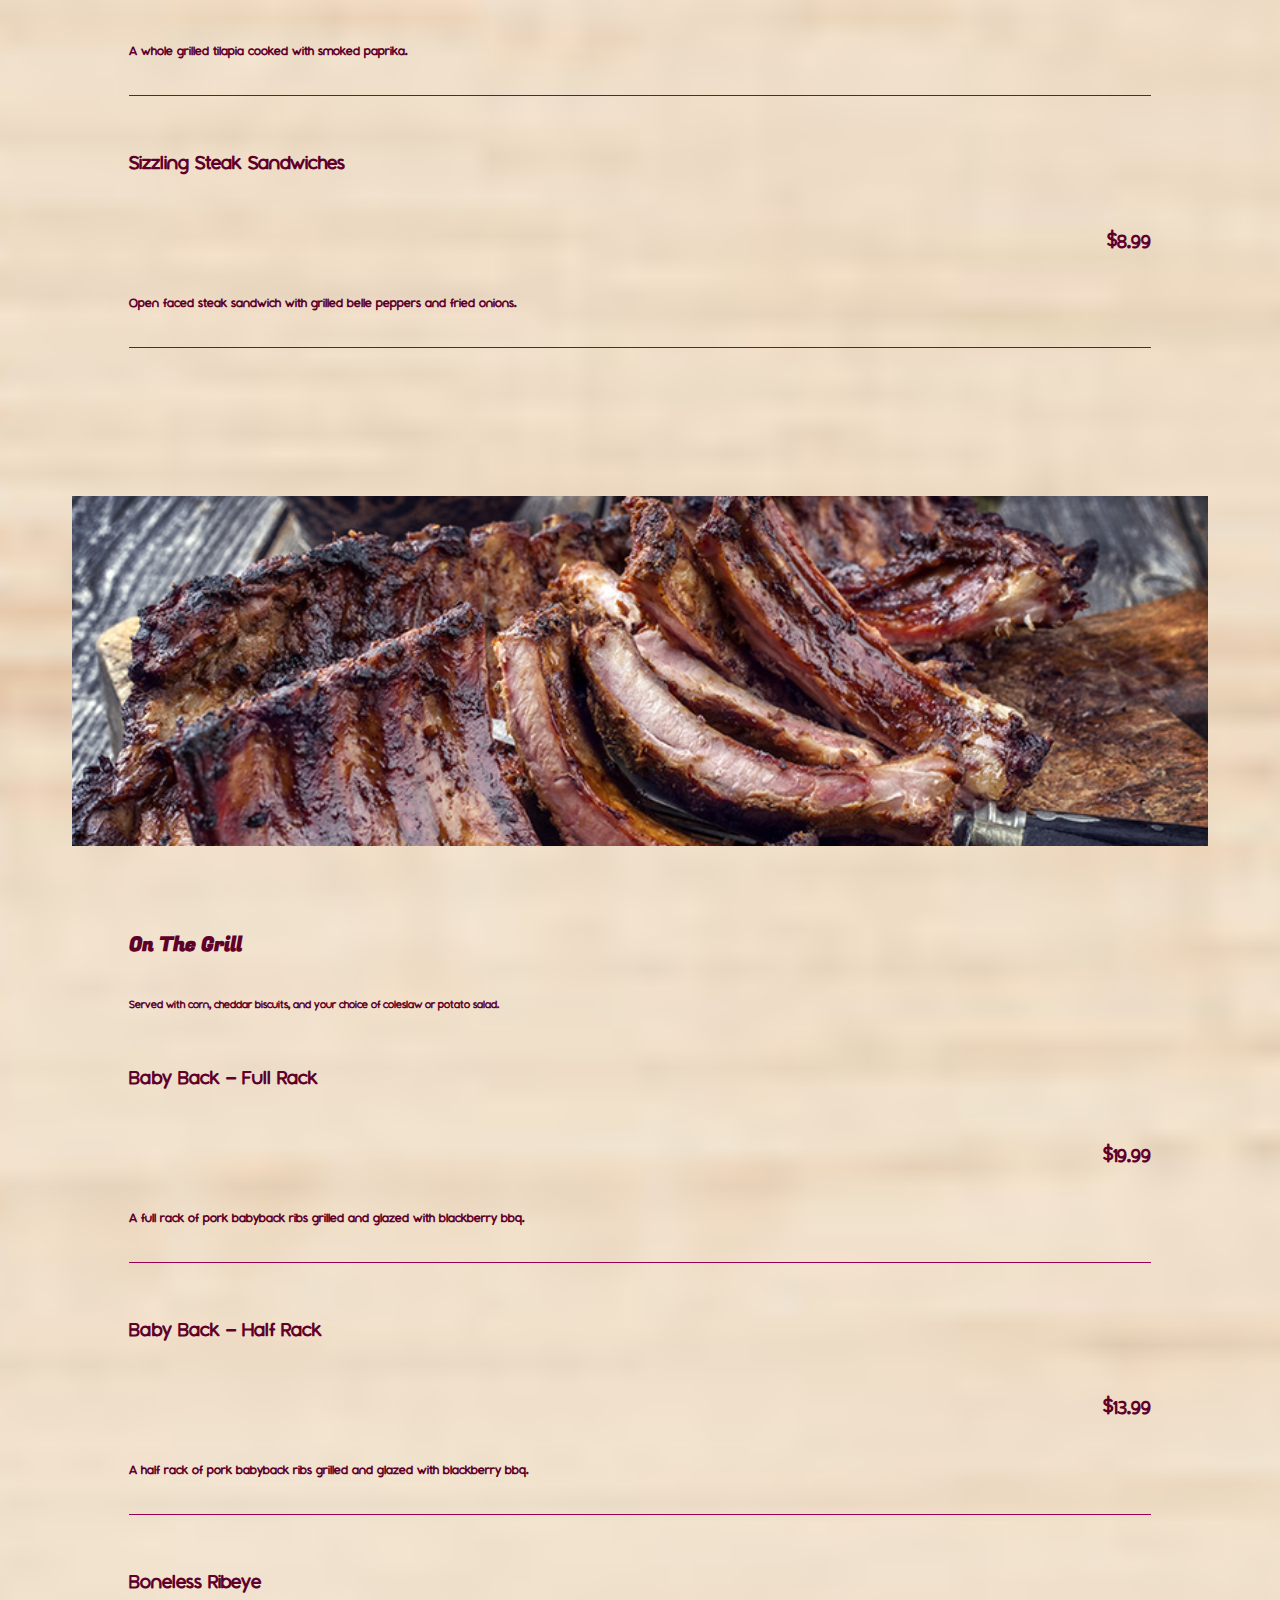
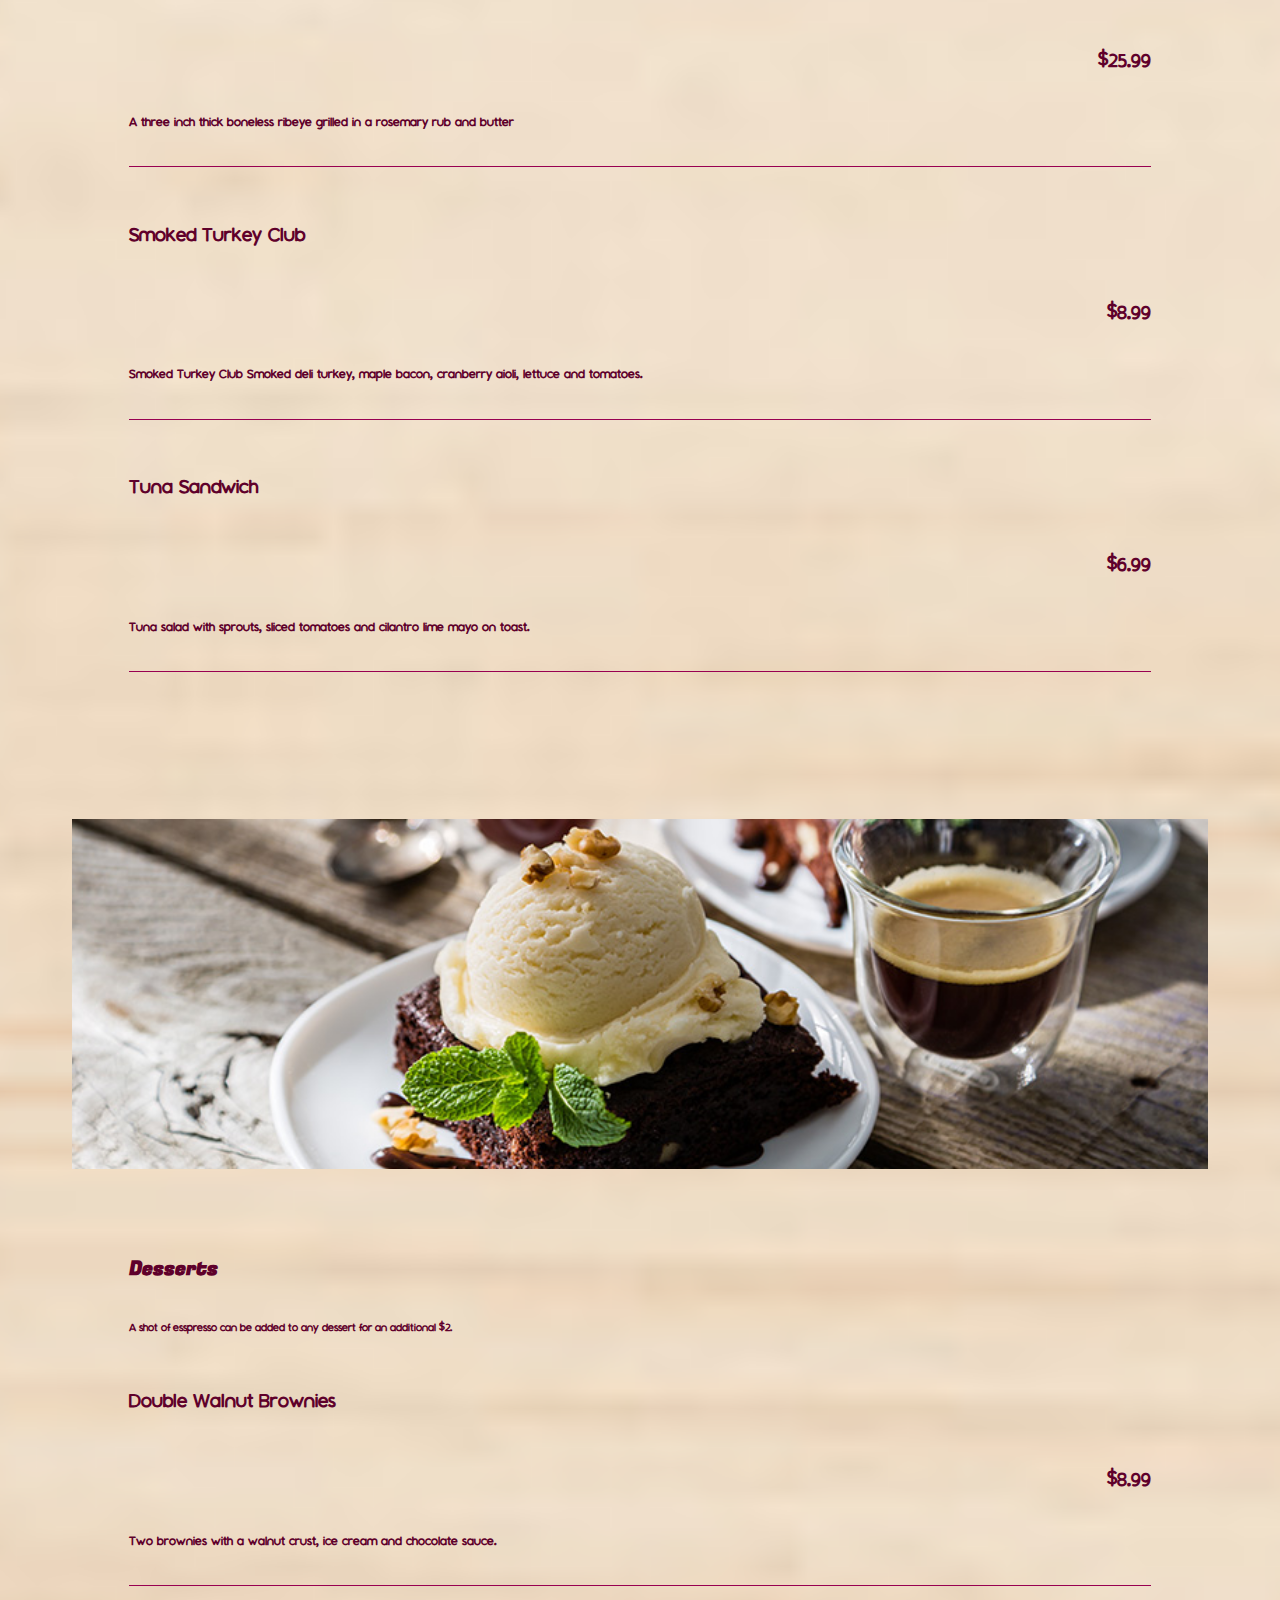
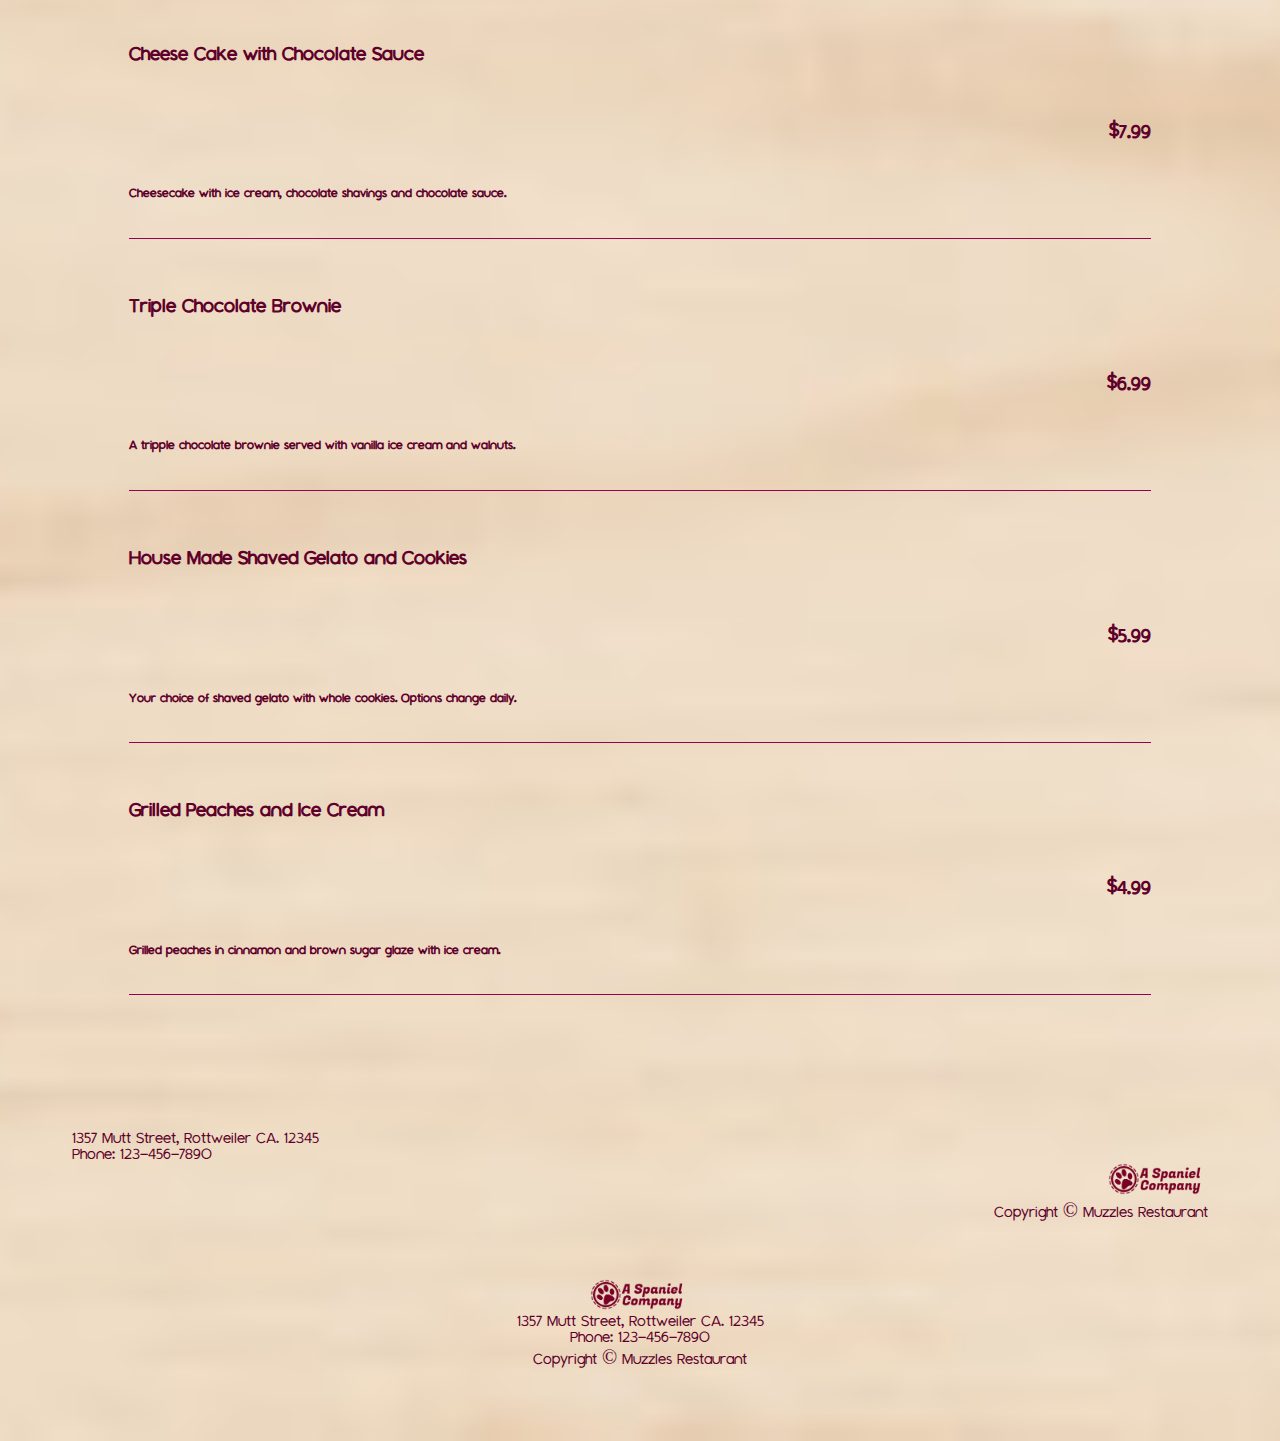
<file: pages/Menu.html>
<!doctype html>
<html lang="en">

<head>
  <meta charset="utf-8">
  <meta name="viewport" content="width=device-width, initial-scale=1">
  <title>Menu</title>

  <link href="https://cdn.jsdelivr.net/npm/bootstrap@5.2.3/dist/css/bootstrap.min.css" rel="stylesheet"
    integrity="sha384-rbsA2VBKQhggwzxH7pPCaAqO46MgnOM80zW1RWuH61DGLwZJEdK2Kadq2F9CUG65" crossorigin="anonymous">
  <link rel="stylesheet" href="../CSS/style.css">
 
  <!-- icon link -->
  <link rel="shortcut icon" href="../assets/3093444.png" />
  <!-- link to font -->
  <link rel="preconnect" href="https://fonts.googleapis.com" />
    <link rel="preconnect" href="https://fonts.gstatic.com" crossorigin />
    <link
      href="https://fonts.googleapis.com/css2?family=Fugaz+One&family=Source+Sans+Pro&display=swap"
      rel="stylesheet"
    />
</head>

<body class="cat">
  

  <!---- navbar the same as the index page-->
    <!-- NAVBAR BUT FOR SMALL SCREEN   NAVBAR BUT FOR SMALL SCREEN   NAVBAR BUT FOR SMALL SCREEN   NAVBAR BUT FOR SMALL SCREEN   NAVBAR BUT FOR SMALL SCREEN  -->
    <nav class="navbar navbar-expand-lg bg-transparent d-lg-none ">
      <div class="container-fluid">
        <!-- this allows user to go home  -->
        <a class="navbar-brand" href="#">  <a href="../index.html"><img src="../assets/MuzzlesLogo.png" class="" alt=".." /></a></a>
        <button class="navbar-toggler" type="button" data-bs-toggle="collapse" data-bs-target="#navbarNav" aria-controls="navbarNav" aria-expanded="false" aria-label="Toggle navigation">
          <span class="navbar-toggler-icon"></span>
        </button>
        <div class="collapse navbar-collapse" id="navbarNav">
          
          <ul class="navbar-nav mb-2">
            <!-- this to go to about page  -->
            <li class="nav-item"> <center>
              <a href="../pages/About.html" class="nav-link buttonn">About</a></a></center>
            </li>
            <!-- this to go to  -->
            <li class="nav-item"><center>
              <a href="../pages/Menu.html" class="nav-link buttonn">Menu</a></a></center>
            </li>
            <!-- go to catering -->
            <li class="nav-item"><center>
              <a href="../pages/catering.html" class="nav-link buttonn">Catering</a></a> </center>
            </li>
            <!-- this is for phots -->
              <li class="nav-item"> <center>
                <a href="../pages/photos.html" class="nav-link buttonn">Photos</a></a></center>
              </li>
          </ul>
        </div>
      </div>
    </nav>

    <!---- This is the start of the NAvBAR!-->
    <div class="container bg-header px-0 d-none d-lg-block">
      <nav class="navbar navbar-expand-lg navbar-light px-0">
        <a class="navbar-brand" href="#">
          <!-- <img src="./assets/MuzzlesLogo.png width="100%" height="auto" /> -->
          <!-- <img src="./Images/MuzzlesLogoMono.png" class="d-inline-block align-top d-sm-none" alt="Muzzles Logo Monogram"
              width="" height="auto" /> -->
              <a href="../index.html"><img src="../assets/MuzzlesLogo.png" class="align-top" alt=".." />
        </a>
        <!---- The buttons-->
        <button
          class="navbar-toggler"
          type="button"
          data-toggle="collapse"
          data-target="#navbarMuzzles"
          aria-controls="navbarMuzzles"
          aria-expanded="false"
          aria-label="Toggle navigation"
        >
          <h3 class="fas fa-paw"></h3>
        </button>
        <!----- The links that would take you to the pages we are working on -->
        <div
          class="collapse navbar-collapse justify-content-end"
          id="navbarMuzzles"
        >
          <ul class="nav justify-content-end">
            <li class="nav-item col-12 col-sm-3 colorMe">
              <a class="nav-link colorMe" href="../pages/About.html">About</a>
            </li>
            <li class="nav-item col-12 col-sm-3">
              <a class="nav-link colorMe" href="../pages/Menu.html">Menu</a>
            </li>
            <li class="nav-item col-12 col-sm-3">
              <a class="nav-link colorMe" href="../pages/catering.html"
                >Catering</a
              >
            </li>
            <br />
            <li class="nav-item col-12 col-sm-3">
              <a class="nav-link colorMe2" href="../pages/photos.html">Photo</a>
            </li>
          </ul>
        </div>
      </nav>
    </div>

    <div class="container-fluid">
      <div class="row paddings3">
        <h1 class="catHeadMenu"><center>Our Menu</center></h1>
      </div>
    </div>

    <!-- for the menu for extra large screens  -->

    <div class="container-fluid d-none d-xl-block justify-content-center">
      <div class="row justify-content-center cardSpacing">
        <div class="col-sm-6">
          <!-- First Card  First Card First Card First Card First Card First Card  -->
          <div class="card">
            <img src="../assets/menubeef.jpg" class="card-img-top" alt="menu Image of Beef">
            <div class="card-body cardPadd">
              <h6 class="titleOfCard">Sandwiches</h6>
              <h6 class="underTitle">All sandwiches come with an side of crispy fries</h6>
              <!-- first row  -->
              <div class="row">
                <div class="col-8 OneSpacing"><h6 class="begTitleL"> Sizzling Steak Sandwiches</h6></div>
                <div class="col-4 OneSpacing"> <h6 class="begTitleR">$15.99</h6></div>
                <div class="col-12 TwoSpacing"><h6 class="decription"> Open faced steak sandwich with grilled belle peppers and fried onions.</h6></div>
                <div class="col-12">   <div class="line"></div></div>
              </div>
              <!-- row -->
              <div class="row">
                <div class="col-8 OneSpacing"><h6 class="begTitleL"> Tenderloin Sliders</h6></div>
                <div class="col-4 OneSpacing"> <h6 class="begTitleR">$13.99</h6></div>
                <div class="col-12 TwoSpacing"><h6 class="decription">Three beef tenderloin sliders with horseradish cream and blackberry bbq.</h6></div>
                <div class="col-12">   <div class="line"></div></div>
              </div>
              <!-- row -->
              <div class="row">
                <div class="col-8 OneSpacing"><h6 class="begTitleL"> Classic Chicken Panini </h6></div>
                <div class="col-4 OneSpacing"> <h6 class="begTitleR">$10.99</h6></div>
                <div class="col-12 TwoSpacing"><h6 class="decription">  Grilled chicken with Monterey jack, romaine lettuce, tomato, and cilantro. </h6></div>
                <div class="col-12">   <div class="line"></div></div>
              </div>
              <!-- row -->
              <div class="row">
                <div class="col-8 OneSpacing"><h6 class="begTitleL">Smoked Turkey Club</h6></div>
                <div class="col-4 OneSpacing"> <h6 class="begTitleR">$8.99</h6></div>
                <div class="col-12 TwoSpacing"><h6 class="decription">Smoked deli turkey, maple bacon, cranberry aioli, lettuce and tomatoes.</h6></div>
                <div class="col-12">   <div class="line"></div></div>
              </div>
              <!-- row -->
              <div class="row">
                <div class="col-8 OneSpacing"><h6 class="begTitleL"> Tuna Sandwich </h6></div>
                <div class="col-4 OneSpacing"> <h6 class="begTitleR">$6.99</h6></div>
                <div class="col-12 TwoSpacing"><h6 class="decription">Tuna salad with sprouts, sliced tomatoes and cilantro lime mayo on toast.</h6></div>
                <div class="col-12">   <div class="line"></div></div>
              </div>
            </div>
          </div>
        </div>
        <!-- 2 Card 2 Card  2 Card  2 Card  2 Card  2 Card  2 Card -->
        <div class="col-sm-6 ">
          <!-- First Card  First Card First Card First Card First Card First Card  -->
          <div class="card">
            <img src="../assets/menuseafood.jpg" class="card-img-top" alt="menu image of sea food ">
            <div class="card-body cardPadd">
              <h6 class="titleOfCard">Seafood</h6>
              <h6 class="underTitle">All seafood comes with a side of rice pilaf and grilled vegetables</h6>
              <!-- first row  -->
              <div class="row">
                <div class="col-8 OneSpacing"><h6 class="begTitleL"> Honey Shrimp Skewers</h6></div>
                <div class="col-4 OneSpacing"> <h6 class="begTitleR">$15.99</h6></div>
                <div class="col-12 TwoSpacing"><h6 class="decription">  Ten honey glazed shrimps grilled with sesame seeds and rosemary.</h6></div>
                <div class="col-12">   <div class="line"></div></div>
              </div>
              <!-- row -->
              <div class="row">
                <div class="col-8 OneSpacing"><h6 class="begTitleL">Grilled Salmon </h6></div>
                <div class="col-4 OneSpacing"> <h6 class="begTitleR">$13.99</h6></div>
                <div class="col-12 TwoSpacing"><h6 class="decription">Salmon grilled in a lime butter sauce.</h6></div>
                <div class="col-12">   <div class="line"></div></div>
              </div>
              <!-- row -->
              <div class="row">
                <div class="col-8 OneSpacing"><h6 class="begTitleL">Grilled Tilapia</h6></div>
                <div class="col-4 OneSpacing"> <h6 class="begTitleR">$10.99</h6></div>
                <div class="col-12 TwoSpacing"><h6 class="decription"> A whole grilled tilapia cooked with smoked paprika.</h6></div>
                <div class="col-12">   <div class="line"></div></div>
              </div>
              <!-- row -->
              <div class="row">
                <div class="col-8 OneSpacing"><h6 class="begTitleL"> Sizzling Steak Sandwiches</h6></div>
                <div class="col-4 OneSpacing"> <h6 class="begTitleR">$8.99</h6></div>
                <div class="col-12 TwoSpacing"><h6 class="decription"> Open faced steak sandwich with grilled belle peppers and fried onions.</h6></div>
                <div class="col-12">   <div class="line"></div></div>
              </div>
              <!-- row -->
              <div class="row">
                <div class="col-8 OneSpacing"><h6 class="begTitleL colorwise"> Sizzling Steak Sandwiches</h6></div>
                <div class="col-4 OneSpacing"> <h6 class="begTitleR colorwise">$15.99</h6></div>
                <div class="col-12 TwoSpacing"><h6 class="decription colorwise"> Open faced steak sandwich with grilled belle peppers and fried onions.</h6></div>
                <div class="col-12">   <div class=" colorwise"></div></div>
              </div>
            </div>
          </div>
        </div>

        <!-- Next Card -->
        <div class="col-sm-6 cardSpacing">
          <!-- 3 Card  3 Card 3 Card 3 Card 3 Card 3 Card  -->
          <div class="card">
            <img src="../assets/menumeat.jpg" class="card-img-top" alt="Menu image of meat ">
            <div class="card-body cardPadd">
              <h6 class="titleOfCard">On The Grill</h6>
              <h6 class="underTitle">Served with corn, cheddar biscuits, and your choice of coleslaw or potato salad.</h6>
              <!-- first row  -->
              <div class="row">
                <div class="col-8 OneSpacing"><h6 class="begTitleL"> Baby Back - Full Rack</h6></div>
                <div class="col-4 OneSpacing"> <h6 class="begTitleR">$19.99</h6></div>
                <div class="col-12 TwoSpacing"><h6 class="decription">A full rack of pork babyback ribs grilled and glazed with blackberry bbq.</h6></div>
                <div class="col-12">   <div class="line"></div></div>
              </div>
              <!-- row -->
              <div class="row">
                <div class="col-8 OneSpacing"><h6 class="begTitleL"> Baby Back - Half Rack</h6></div>
                <div class="col-4 OneSpacing"> <h6 class="begTitleR">$13.99</h6></div>
                <div class="col-12 TwoSpacing"><h6 class="decription">A half rack of pork babyback ribs grilled and glazed with blackberry bbq.</h6></div>
                <div class="col-12">   <div class="line"></div></div>
              </div>
              <!-- row -->
              <div class="row">
                <div class="col-8 OneSpacing"><h6 class="begTitleL"> Boneless Ribeye</h6></div>
                <div class="col-4 OneSpacing"> <h6 class="begTitleR">$25.99</h6></div>
                <div class="col-12 TwoSpacing"><h6 class="decription">A three inch thick boneless ribeye grilled in a rosemary rub and butter</h6></div>
                <div class="col-12">   <div class="line"></div></div>
              </div>
              <!-- row -->
              <div class="row">
                <div class="col-8 OneSpacing"><h6 class="begTitleL"> Smoked Turkey Club</h6></div>
                <div class="col-4 OneSpacing"> <h6 class="begTitleR">$8.99</h6></div>
                <div class="col-12 TwoSpacing"><h6 class="decription">Smoked Turkey Club Smoked deli turkey, maple bacon, cranberry aioli, lettuce and tomatoes.</h6></div>
                <div class="col-12">   <div class="line"></div></div>
              </div>
              <!-- row -->
              <div class="row">
                <div class="col-8 OneSpacing"><h6 class="begTitleL"> Tuna Sandwich</h6></div>
                <div class="col-4 OneSpacing"> <h6 class="begTitleR">$6.99</h6></div>
                <div class="col-12 TwoSpacing"><h6 class="decription">Tuna salad with sprouts, sliced tomatoes and cilantro lime mayo on toast.</h6></div>
                <div class="col-12">   <div class="line"></div></div>
              </div>
            </div>
          </div>
        </div>
        <!-- Next Crad -->
        <div class="col-sm-6 cardSpacing">
          <!-- 4 Card  4 Card 4 Card 4 Card 4 Card 4 Card  -->
          <div class="card">
            <img src="../assets/menudesserts.jpg" class="card-img-top" alt="Menu image of dessert ">
            <div class="card-body cardPadd">
              <h6 class="titleOfCard">Desserts</h6>
              <h6 class="underTitle">A shot of esspresso can be added to any dessert for an additional $2.</h6>
              <!-- first row  -->
              <div class="row">
                <div class="col-8 OneSpacing"><h6 class="begTitleL"> Double Walnut Brownies</h6></div>
                <div class="col-4 OneSpacing"> <h6 class="begTitleR">$8.99</h6></div>
                <div class="col-12 TwoSpacing"><h6 class="decription">Two brownies with a walnut crust, ice cream and chocolate sauce.</h6></div>
                <div class="col-12">   <div class="line"></div></div>
              </div>
              <!-- row -->
              <div class="row">
                <div class="col-8 OneSpacing"><h6 class="begTitleL"> Cheese Cake with Chocolate Sauce</h6></div>
                <div class="col-4 OneSpacing"> <h6 class="begTitleR">$7.99</h6></div>
                <div class="col-12 TwoSpacing"><h6 class="decription">Cheesecake with ice cream, chocolate shavings and chocolate sauce.</h6></div>
                <div class="col-12">   <div class="line"></div></div>
              </div>
              <!-- row -->
              <div class="row">
                <div class="col-8 OneSpacing"><h6 class="begTitleL"> Triple Chocolate Brownie</h6></div>
                <div class="col-4 OneSpacing"> <h6 class="begTitleR">$6.99</h6></div>
                <div class="col-12 TwoSpacing"><h6 class="decription">A tripple chocolate brownie served with vanilla ice cream and walnuts.</h6></div>
                <div class="col-12">   <div class="line"></div></div>
              </div>
              <!-- row -->
              <div class="row">
                <div class="col-8 OneSpacing"><h6 class="begTitleL"> House Made Shaved Gelato and Cookies</h6></div>
                <div class="col-4 OneSpacing"> <h6 class="begTitleR">$5.99</h6></div>
                <div class="col-12 TwoSpacing"><h6 class="decription">Your choice of shaved gelato with whole cookies. Options change daily.</h6></div>
                <div class="col-12">   <div class="line"></div></div>
              </div>
              <!-- row -->
              <div class="row">
                <div class="col-8 OneSpacing"><h6 class="begTitleL"> Grilled Peaches and Ice Cream</h6></div>
                <div class="col-4 OneSpacing"> <h6 class="begTitleR">$4.99</h6></div>
                <div class="col-12 TwoSpacing"><h6 class="decription">Grilled peaches in cinnamon and brown sugar glaze with ice cream.</h6></div>
                <div class="col-12">   <div class="line"></div></div>
              </div>
            </div>
          </div>
        </div>
        <!-- End of card  -->
      </div>
    </div>

    <!-- responsive for tablet // responsive for tablet  // responsive for tablet //  responsive for tablet-->

    <div class="container-fluid d-xl-none justify-content-center">
      <div class="row justify-content-center">
        <div class="col-lg-12 cardSpacing1">
          <!-- First Card  First Card First Card First Card First Card First Card  -->
          <div class="card">
            <img src="../assets/menubeef.jpg" class="card-img-top" alt="menu Image of Beef">
            <div class="card-body cardPadd">
              <h6 class="titleOfCard">Sandwiches</h6>
              <h6 class="underTitle">All sandwiches come with an side of crispy fries</h6>
              <!-- first row  -->
              <div class="row">
                <div class="col-8 OneSpacing"><h6 class="begTitleL"> Sizzling Steak Sandwiches</h6></div>
                <div class="col-4 OneSpacing"> <h6 class="begTitleR">$15.99</h6></div>
                <div class="col-12 TwoSpacing"><h6 class="decription"> Open faced steak sandwich with grilled belle peppers and fried onions.</h6></div>
                <div class="col-12">   <div class="line"></div></div>
              </div>
              <!-- row -->
              <div class="row">
                <div class="col-8 OneSpacing"><h6 class="begTitleL"> Tenderloin Sliders</h6></div>
                <div class="col-4 OneSpacing"> <h6 class="begTitleR">$13.99</h6></div>
                <div class="col-12 TwoSpacing"><h6 class="decription">Three beef tenderloin sliders with horseradish cream and blackberry bbq.</h6></div>
                <div class="col-12">   <div class="line"></div></div>
              </div>
              <!-- row -->
              <div class="row">
                <div class="col-8 OneSpacing"><h6 class="begTitleL"> Classic Chicken Panini </h6></div>
                <div class="col-4 OneSpacing"> <h6 class="begTitleR">$10.99</h6></div>
                <div class="col-12 TwoSpacing"><h6 class="decription">  Grilled chicken with Monterey jack, romaine lettuce, tomato, and cilantro. </h6></div>
                <div class="col-12">   <div class="line"></div></div>
              </div>
              <!-- row -->
              <div class="row">
                <div class="col-8 OneSpacing"><h6 class="begTitleL">Smoked Turkey Club</h6></div>
                <div class="col-4 OneSpacing"> <h6 class="begTitleR">$8.99</h6></div>
                <div class="col-12 TwoSpacing"><h6 class="decription">Smoked deli turkey, maple bacon, cranberry aioli, lettuce and tomatoes.</h6></div>
                <div class="col-12">   <div class="line"></div></div>
              </div>
              <!-- row -->
              <div class="row">
                <div class="col-8 OneSpacing"><h6 class="begTitleL"> Tuna Sandwich </h6></div>
                <div class="col-4 OneSpacing"> <h6 class="begTitleR">$6.99</h6></div>
                <div class="col-12 TwoSpacing"><h6 class="decription">Tuna salad with sprouts, sliced tomatoes and cilantro lime mayo on toast.</h6></div>
                <div class="col-12">   <div class="line"></div></div>
              </div>
            </div>
          </div>
        </div>
        <!-- 2 Card 2 Card  2 Card  2 Card  2 Card  2 Card  2 Card -->
        <div class="col-lg-12 cardSpacing1">
          <!-- First Card  First Card First Card First Card First Card First Card  -->
          <div class="card">
            <img src="../assets/menuseafood.jpg" class="card-img-top" alt="menu image of sea food ">
            <div class="card-body cardPadd">
              <h6 class="titleOfCard">Seafood</h6>
              <h6 class="underTitle">All seafood comes with a side of rice pilaf and grilled vegetables</h6>
              <!-- first row  -->
              <div class="row">
                <div class="col-8 OneSpacing"><h6 class="begTitleL"> Honey Shrimp Skewers</h6></div>
                <div class="col-4 OneSpacing"> <h6 class="begTitleR">$15.99</h6></div>
                <div class="col-12 TwoSpacing"><h6 class="decription">  Ten honey glazed shrimps grilled with sesame seeds and rosemary.</h6></div>
                <div class="col-12">   <div class="line"></div></div>
              </div>
              <!-- row -->
              <div class="row">
                <div class="col-8 OneSpacing"><h6 class="begTitleL">Grilled Salmon </h6></div>
                <div class="col-4 OneSpacing"> <h6 class="begTitleR">$13.99</h6></div>
                <div class="col-12 TwoSpacing"><h6 class="decription">Salmon grilled in a lime butter sauce.</h6></div>
                <div class="col-12">   <div class="line"></div></div>
              </div>
              <!-- row -->
              <div class="row">
                <div class="col-8 OneSpacing"><h6 class="begTitleL">Grilled Tilapia</h6></div>
                <div class="col-4 OneSpacing"> <h6 class="begTitleR">$10.99</h6></div>
                <div class="col-12 TwoSpacing"><h6 class="decription"> A whole grilled tilapia cooked with smoked paprika.</h6></div>
                <div class="col-12">   <div class="line"></div></div>
              </div>
              <!-- row -->
              <div class="row">
                <div class="col-8 OneSpacing"><h6 class="begTitleL"> Sizzling Steak Sandwiches</h6></div>
                <div class="col-4 OneSpacing"> <h6 class="begTitleR">$8.99</h6></div>
                <div class="col-12 TwoSpacing"><h6 class="decription"> Open faced steak sandwich with grilled belle peppers and fried onions.</h6></div>
                <div class="col-12">   <div class="line"></div></div>
              </div>
              <!-- row -->
            </div>
          </div>
        </div>

        <!-- Next Card -->
        <div class="col-lg-12 cardSpacing1">
          <!-- 3 Card  3 Card 3 Card 3 Card 3 Card 3 Card  -->
          <div class="card">
            <img src="../assets/menumeat.jpg" class="card-img-top" alt="Menu image of meat ">
            <div class="card-body cardPadd">
              <h6 class="titleOfCard">On The Grill</h6>
              <h6 class="underTitle">Served with corn, cheddar biscuits, and your choice of coleslaw or potato salad.</h6>
              <!-- first row  -->
              <div class="row">
                <div class="col-8 OneSpacing"><h6 class="begTitleL"> Baby Back - Full Rack</h6></div>
                <div class="col-4 OneSpacing"> <h6 class="begTitleR">$19.99</h6></div>
                <div class="col-12 TwoSpacing"><h6 class="decription">A full rack of pork babyback ribs grilled and glazed with blackberry bbq.</h6></div>
                <div class="col-12">   <div class="line"></div></div>
              </div>
              <!-- row -->
              <div class="row">
                <div class="col-8 OneSpacing"><h6 class="begTitleL"> Baby Back - Half Rack</h6></div>
                <div class="col-4 OneSpacing"> <h6 class="begTitleR">$13.99</h6></div>
                <div class="col-12 TwoSpacing"><h6 class="decription">A half rack of pork babyback ribs grilled and glazed with blackberry bbq.</h6></div>
                <div class="col-12">   <div class="line"></div></div>
              </div>
              <!-- row -->
              <div class="row">
                <div class="col-8 OneSpacing"><h6 class="begTitleL"> Boneless Ribeye</h6></div>
                <div class="col-4 OneSpacing"> <h6 class="begTitleR">$25.99</h6></div>
                <div class="col-12 TwoSpacing"><h6 class="decription">A three inch thick boneless ribeye grilled in a rosemary rub and butter</h6></div>
                <div class="col-12">   <div class="line"></div></div>
              </div>
              <!-- row -->
              <div class="row">
                <div class="col-8 OneSpacing"><h6 class="begTitleL"> Smoked Turkey Club</h6></div>
                <div class="col-4 OneSpacing"> <h6 class="begTitleR">$8.99</h6></div>
                <div class="col-12 TwoSpacing"><h6 class="decription">Smoked Turkey Club Smoked deli turkey, maple bacon, cranberry aioli, lettuce and tomatoes.</h6></div>
                <div class="col-12">   <div class="line"></div></div>
              </div>
              <!-- row -->
              <div class="row">
                <div class="col-8 OneSpacing"><h6 class="begTitleL"> Tuna Sandwich</h6></div>
                <div class="col-4 OneSpacing"> <h6 class="begTitleR">$6.99</h6></div>
                <div class="col-12 TwoSpacing"><h6 class="decription">Tuna salad with sprouts, sliced tomatoes and cilantro lime mayo on toast.</h6></div>
                <div class="col-12">   <div class="line"></div></div>
              </div>
            </div>
          </div>
        </div>
        <!-- Next Crad -->
        <div class="col-lg-12 cardSpacing1">
          <!-- 4 Card  4 Card 4 Card 4 Card 4 Card 4 Card  -->
          <div class="card">
            <img src="../assets/menudesserts.jpg" class="card-img-top" alt="Menu image of dessert ">
            <div class="card-body cardPadd">
              <h6 class="titleOfCard">Desserts</h6>
              <h6 class="underTitle">A shot of esspresso can be added to any dessert for an additional $2.</h6>
              <!-- first row  -->
              <div class="row">
                <div class="col-8 OneSpacing"><h6 class="begTitleL"> Double Walnut Brownies</h6></div>
                <div class="col-4 OneSpacing"> <h6 class="begTitleR">$8.99</h6></div>
                <div class="col-12 TwoSpacing"><h6 class="decription">Two brownies with a walnut crust, ice cream and chocolate sauce.</h6></div>
                <div class="col-12">   <div class="line"></div></div>
              </div>
              <!-- row -->
              <div class="row">
                <div class="col-8 OneSpacing"><h6 class="begTitleL"> Cheese Cake with Chocolate Sauce</h6></div>
                <div class="col-4 OneSpacing"> <h6 class="begTitleR">$7.99</h6></div>
                <div class="col-12 TwoSpacing"><h6 class="decription">Cheesecake with ice cream, chocolate shavings and chocolate sauce.</h6></div>
                <div class="col-12">   <div class="line"></div></div>
              </div>
              <!-- row -->
              <div class="row">
                <div class="col-8 OneSpacing"><h6 class="begTitleL"> Triple Chocolate Brownie</h6></div>
                <div class="col-4 OneSpacing"> <h6 class="begTitleR">$6.99</h6></div>
                <div class="col-12 TwoSpacing"><h6 class="decription">A tripple chocolate brownie served with vanilla ice cream and walnuts.</h6></div>
                <div class="col-12">   <div class="line"></div></div>
              </div>
              <!-- row -->
              <div class="row">
                <div class="col-8 OneSpacing"><h6 class="begTitleL"> House Made Shaved Gelato and Cookies</h6></div>
                <div class="col-4 OneSpacing"> <h6 class="begTitleR">$5.99</h6></div>
                <div class="col-12 TwoSpacing"><h6 class="decription">Your choice of shaved gelato with whole cookies. Options change daily.</h6></div>
                <div class="col-12">   <div class="line"></div></div>
              </div>
              <!-- row -->
              <div class="row">
                <div class="col-8 OneSpacing"><h6 class="begTitleL"> Grilled Peaches and Ice Cream</h6></div>
                <div class="col-4 OneSpacing"> <h6 class="begTitleR">$4.99</h6></div>
                <div class="col-12 TwoSpacing"><h6 class="decription">Grilled peaches in cinnamon and brown sugar glaze with ice cream.</h6></div>
                <div class="col-12">   <div class="line"></div></div>
              </div>
            </div>
          </div>
        </div>
        <!-- End of card  -->
      </div>
    </div>


  
    
  

  <!---- just finished the header, Going to try to add the pictures-->

 


    <!-- CONTAINER FOR THE FOOT // CONTAINER FOR THE FOOT // CONTAINER FOR THE FOOT // CONTAINER FOR THE FOOT  -->
    <div class="container-fluid d-none d-md-block">
      <!-- row for footer -->
      <div class="row justify-content-between montFont">
        <div class="col-6">
          1357 Mutt Street, Rottweiler CA. 12345
          <br />
          Phone: 123-456-7890
        </div>
        <!----- It was uneven so i tried adding some padding up top so it'll even up to the right side-->
        <!------ endTxt to send the img to the right as well as the copy right!-->
        <div class="col-6 endTxt">
          <img
            src="../assets/CompanyLogo.png"
            width="100px"
            alt="Muzzles Restaurant logo"
          />
          <br />
          Copyright © Muzzles Restaurant
        </div>
      </div>
    </div>

    <!-- This is for the footer but responsive // footer but responsive // footer but responsive   -->
    <div class="container-fluid d-md-none">
      <div class="row justify-content-between montFont">
        <center>
        <div class="col"> <img
          src="../assets/CompanyLogo.png"
          width="100px"
          alt="Muzzles Restaurant logo"
        /> </div></center>
        <div class="col-12"><center>
          1357 Mutt Street, Rottweiler CA. 12345</center>
        </div>
        <center>
        <div class="col-12"> Phone: 123-456-7890</div></center>
        <!----- It was uneven so i tried adding some padding up top so it'll even up to the right side-->
        <!------ endTxt to send the img to the right as well as the copy right!-->
        <center><div class="col">Copyright © Muzzles Restaurant</div></center>
      </div>
    </div>

    <!----- Going to come back to body to fix the picture with cards-->


    <script src="https://cdn.jsdelivr.net/npm/bootstrap@5.2.3/dist/js/bootstrap.bundle.min.js"
      integrity="sha384-kenU1KFdBIe4zVF0s0G1M5b4hcpxyD9F7jL+jjXkk+Q2h455rYXK/7HAuoJl+0I4"
      crossorigin="anonymous"></script>
</body>

</html>
</file>
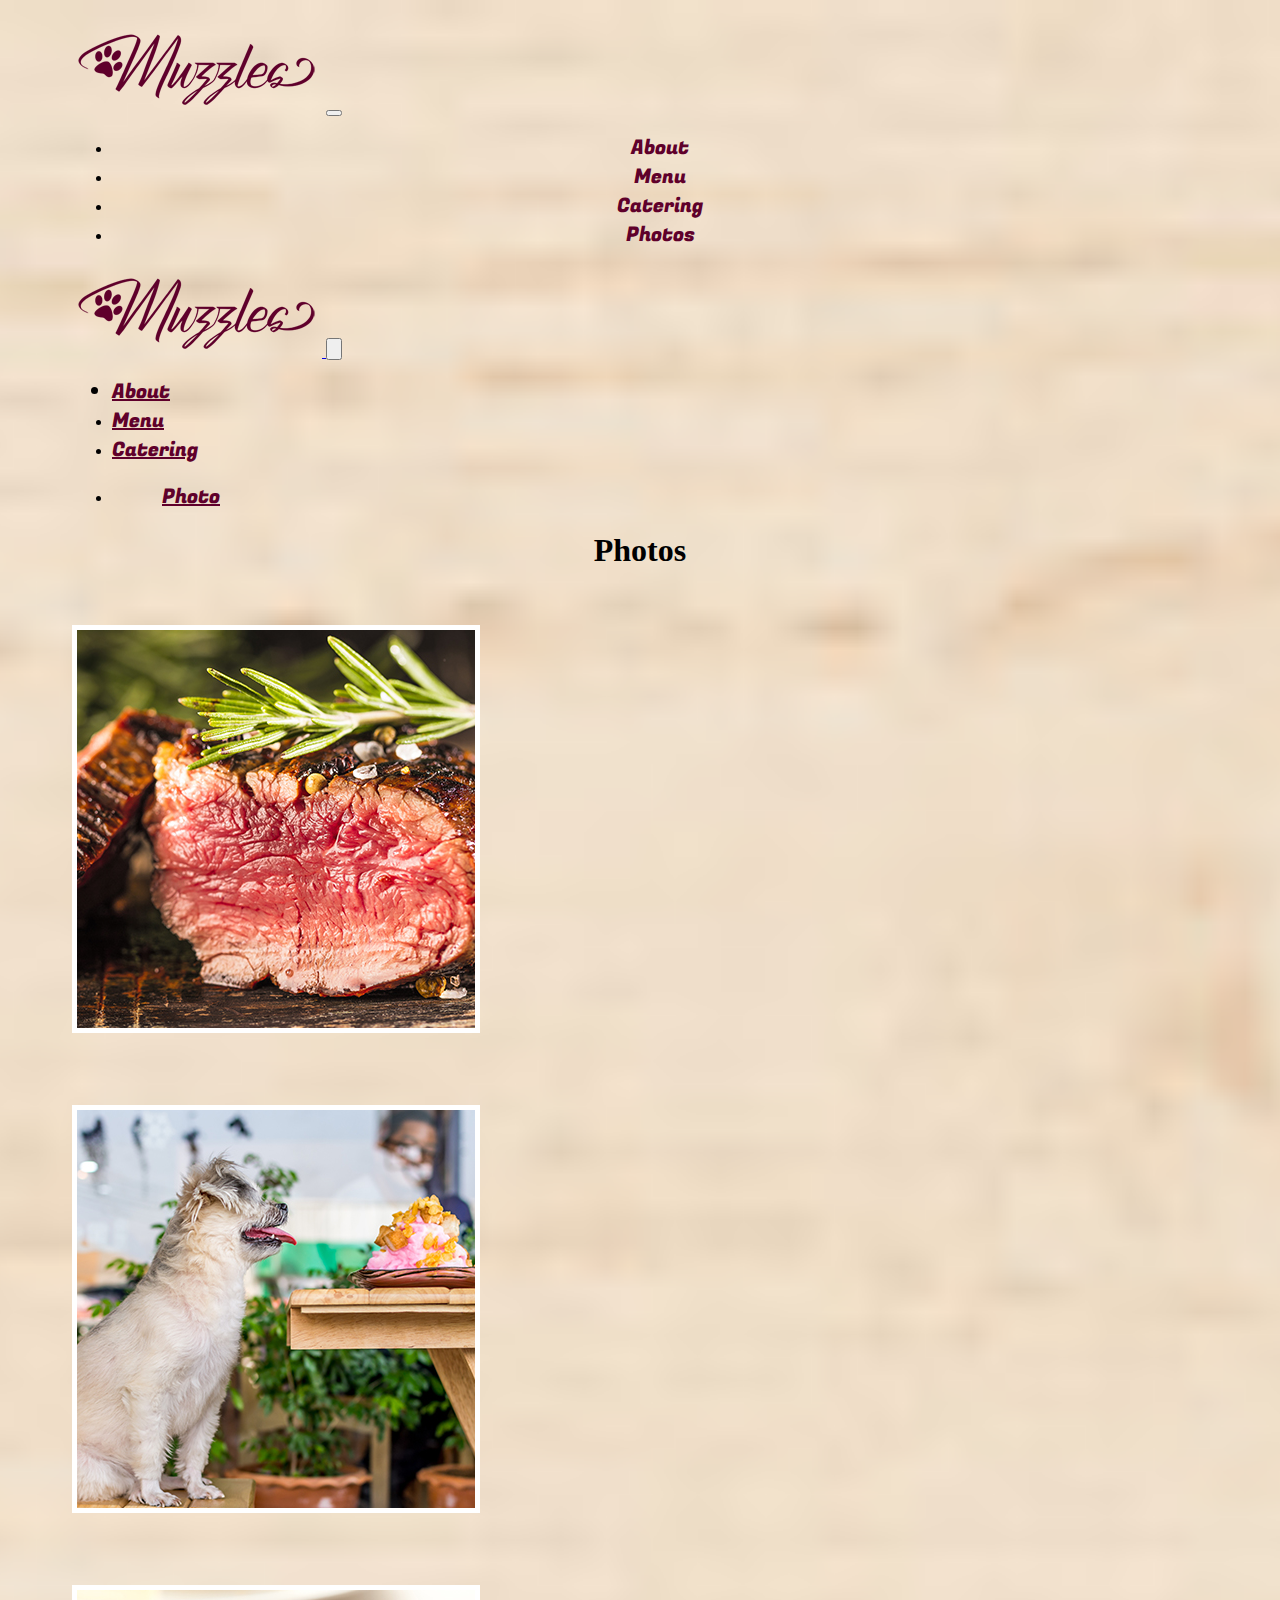
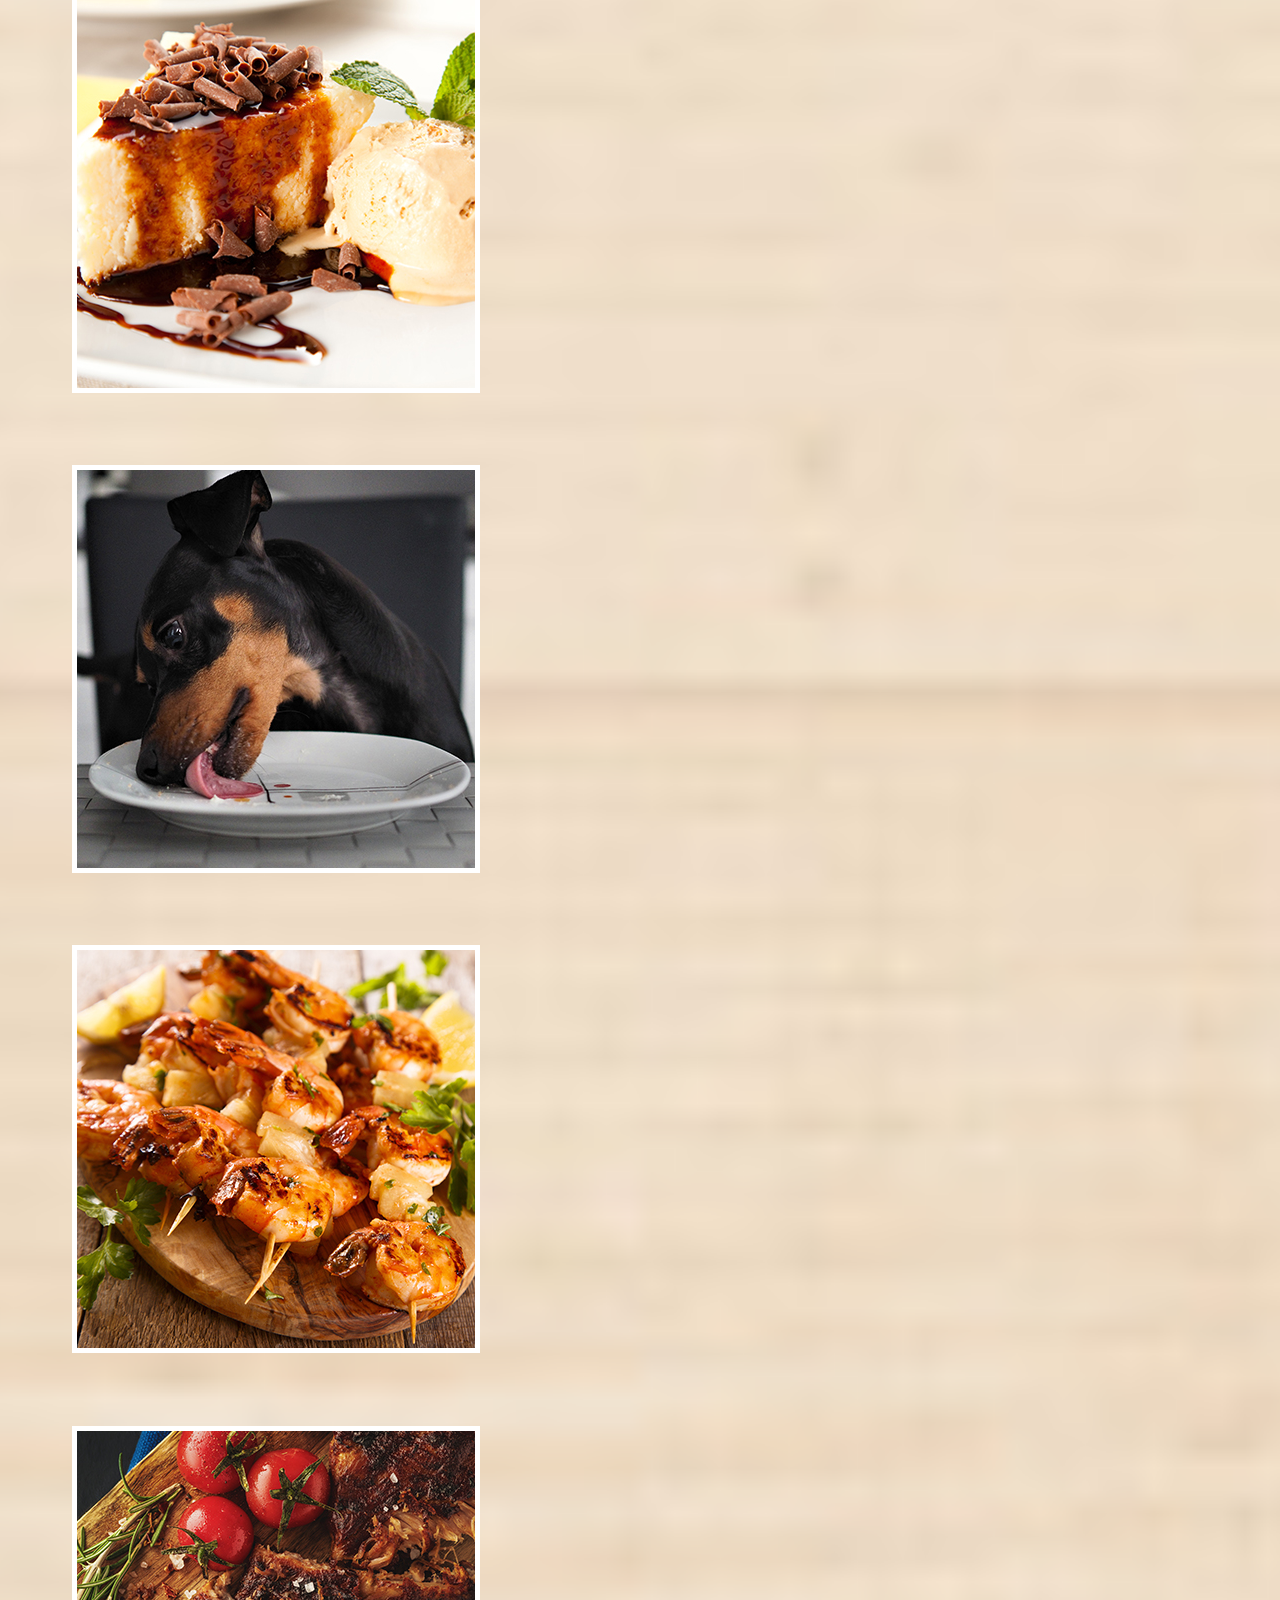
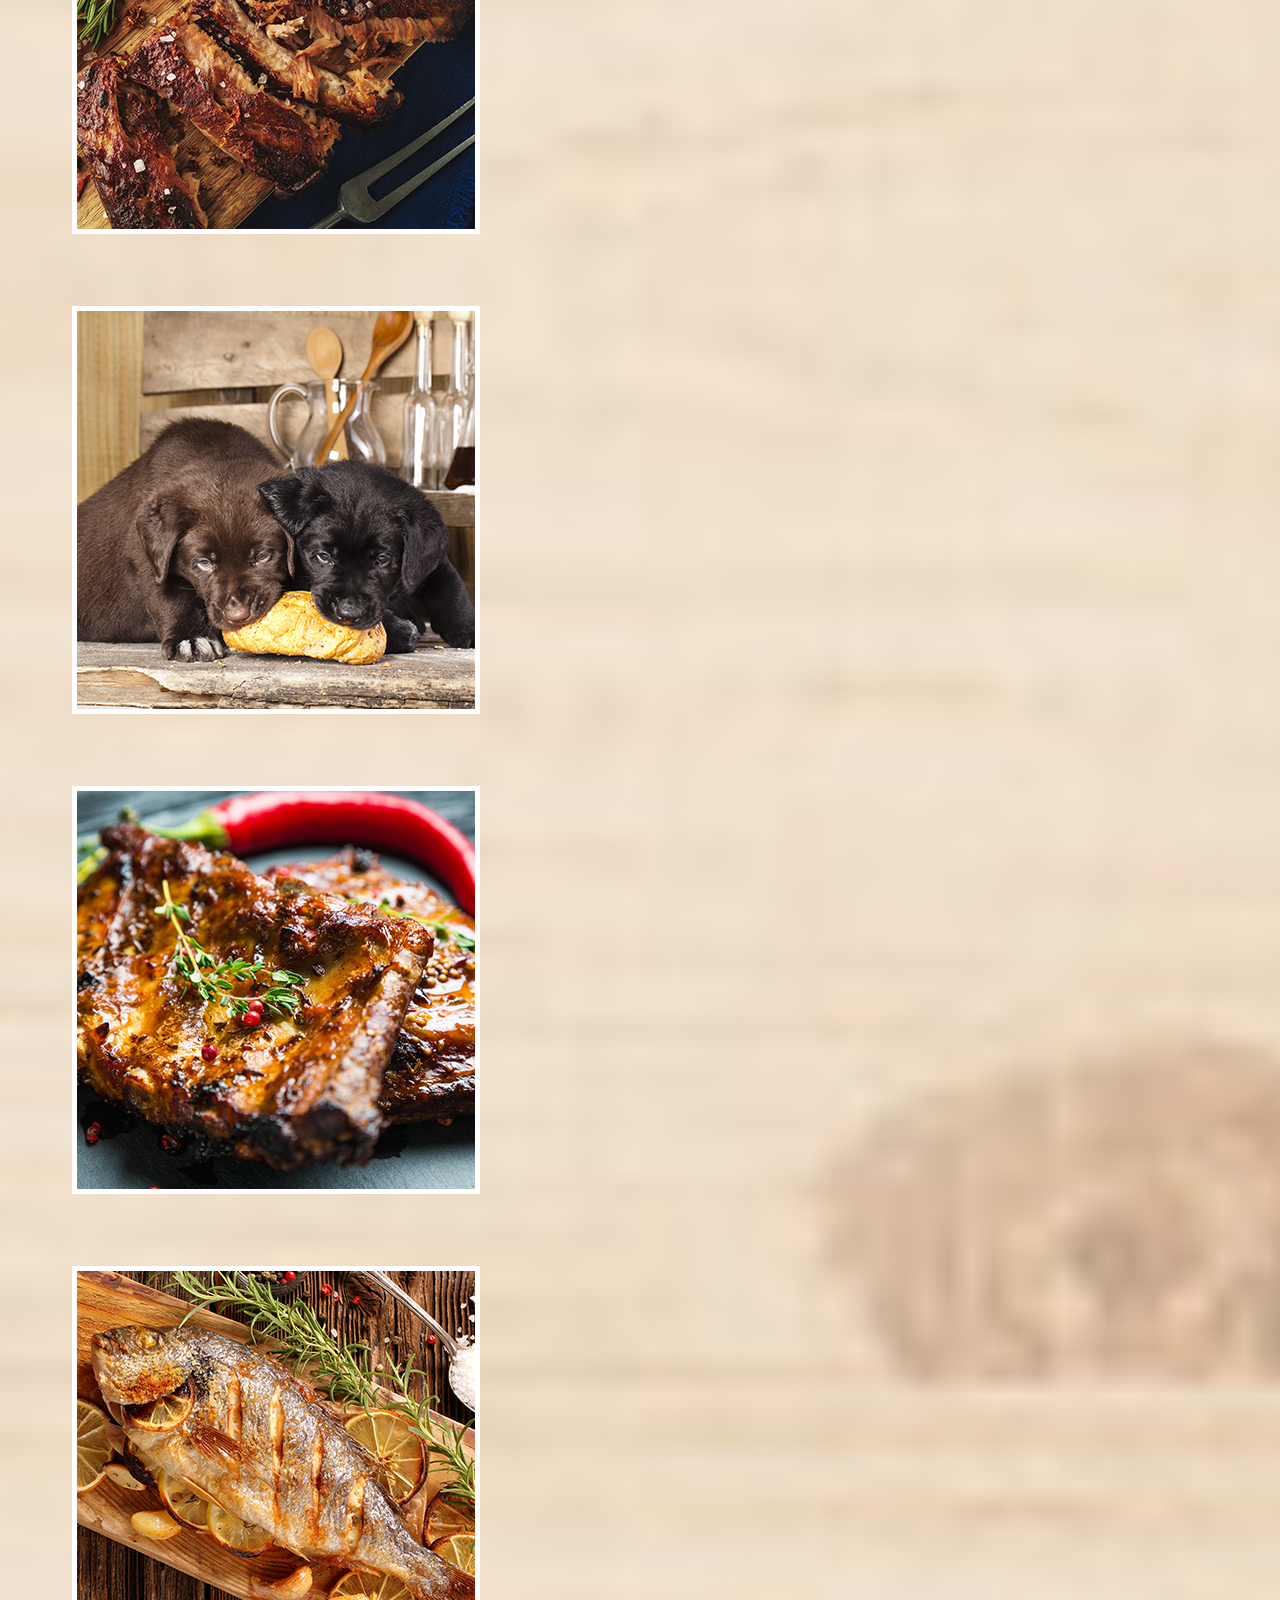
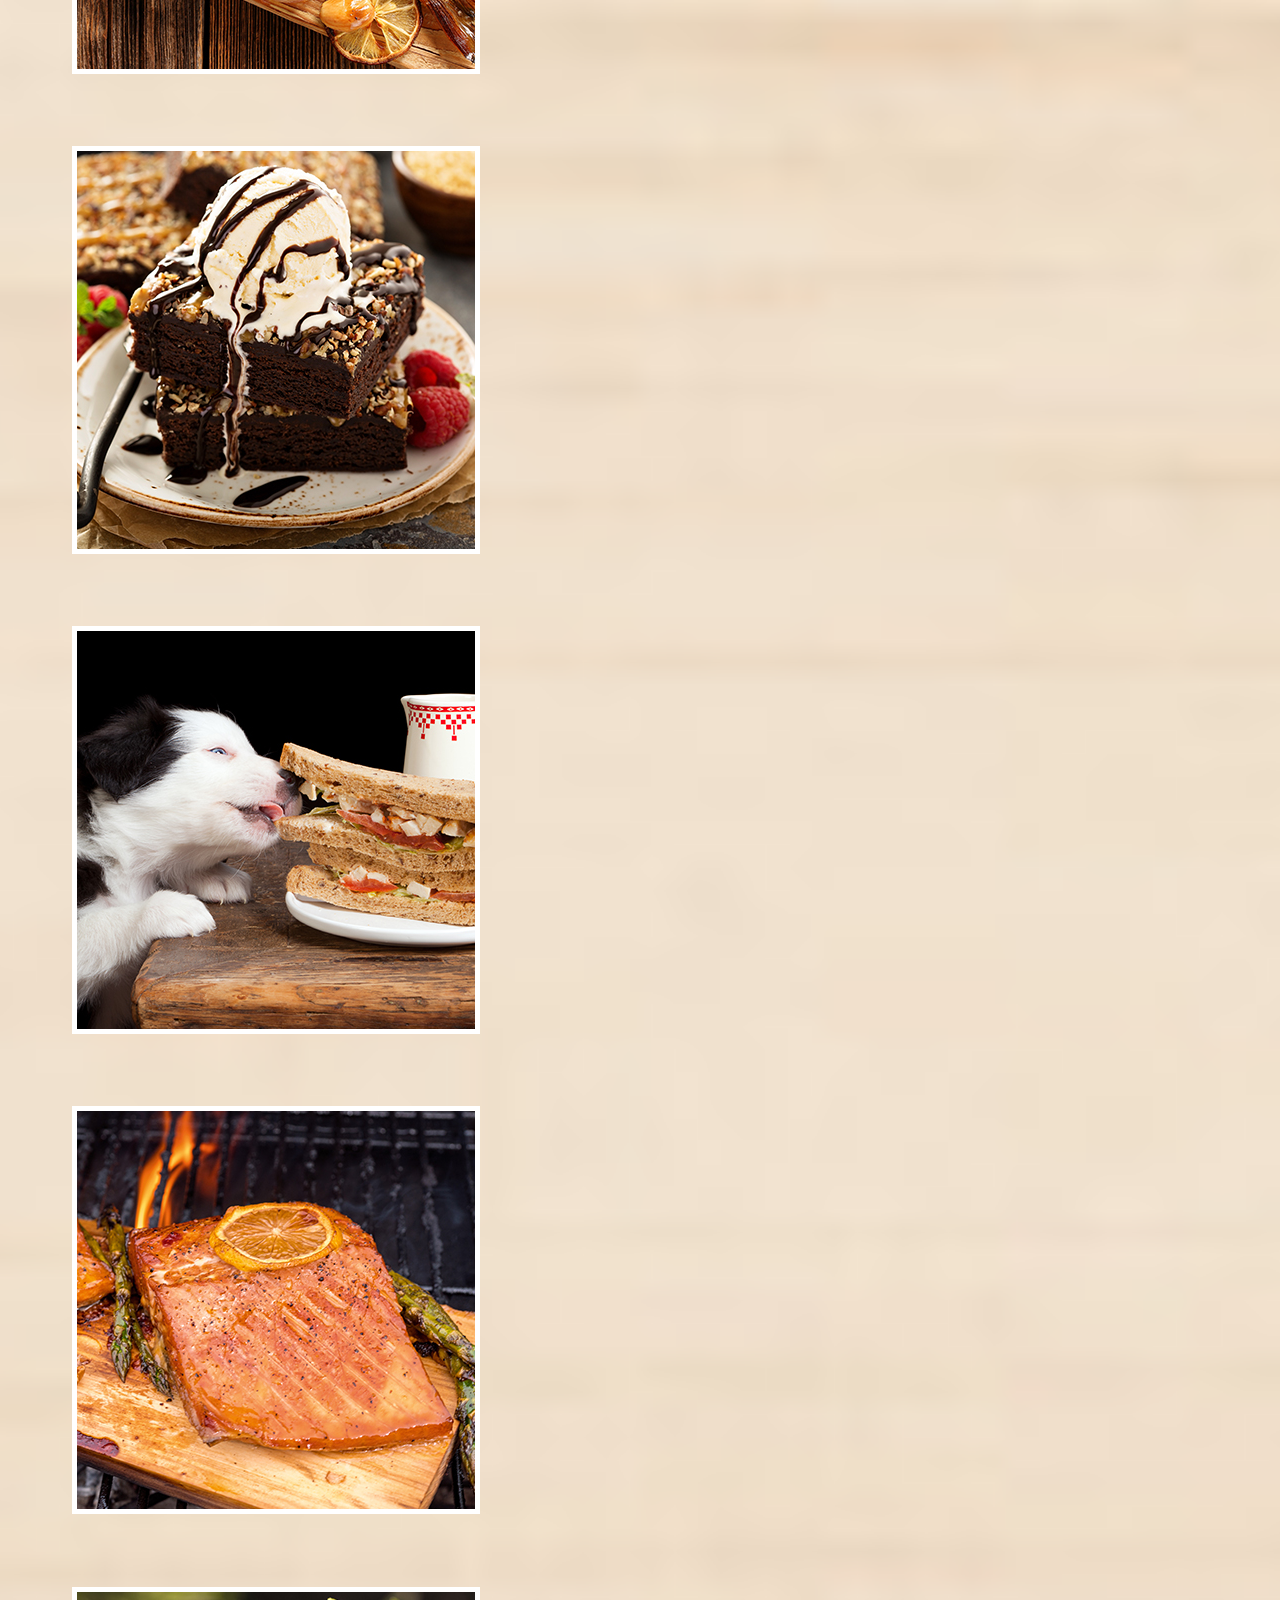
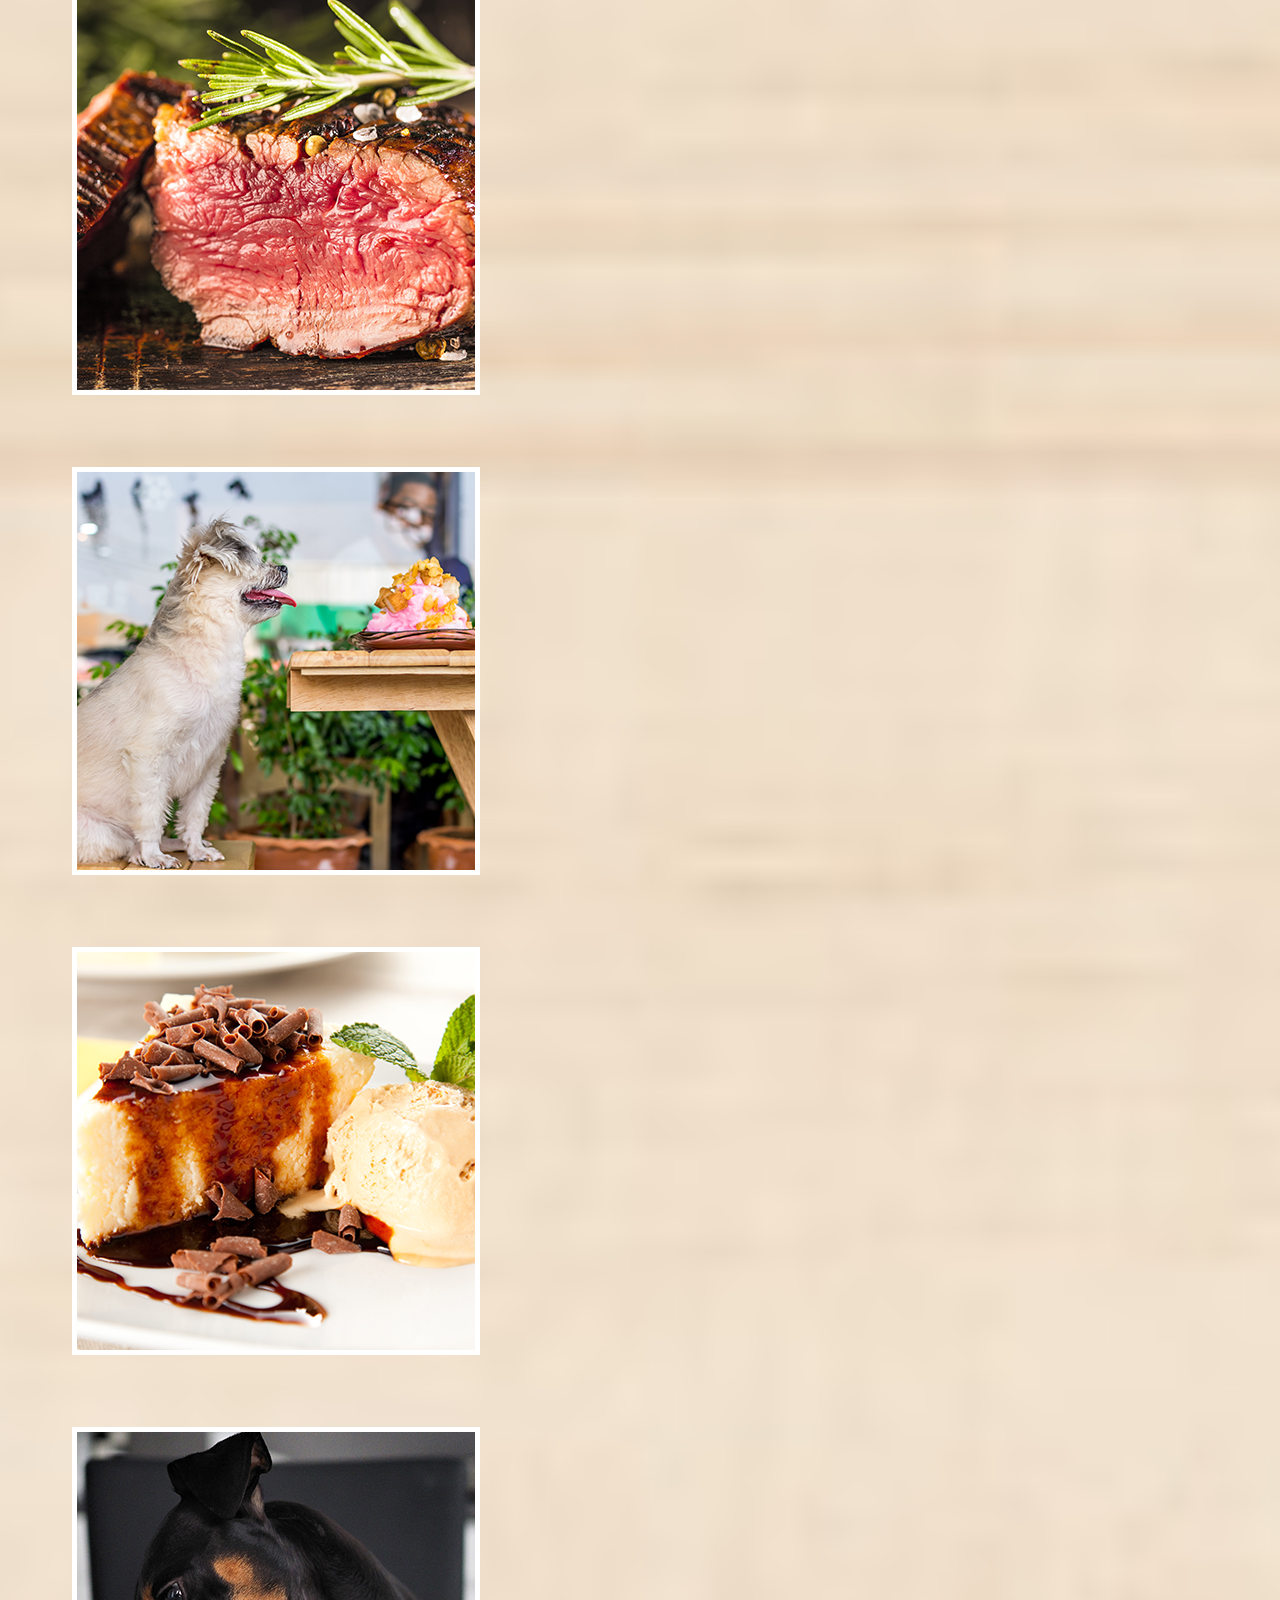
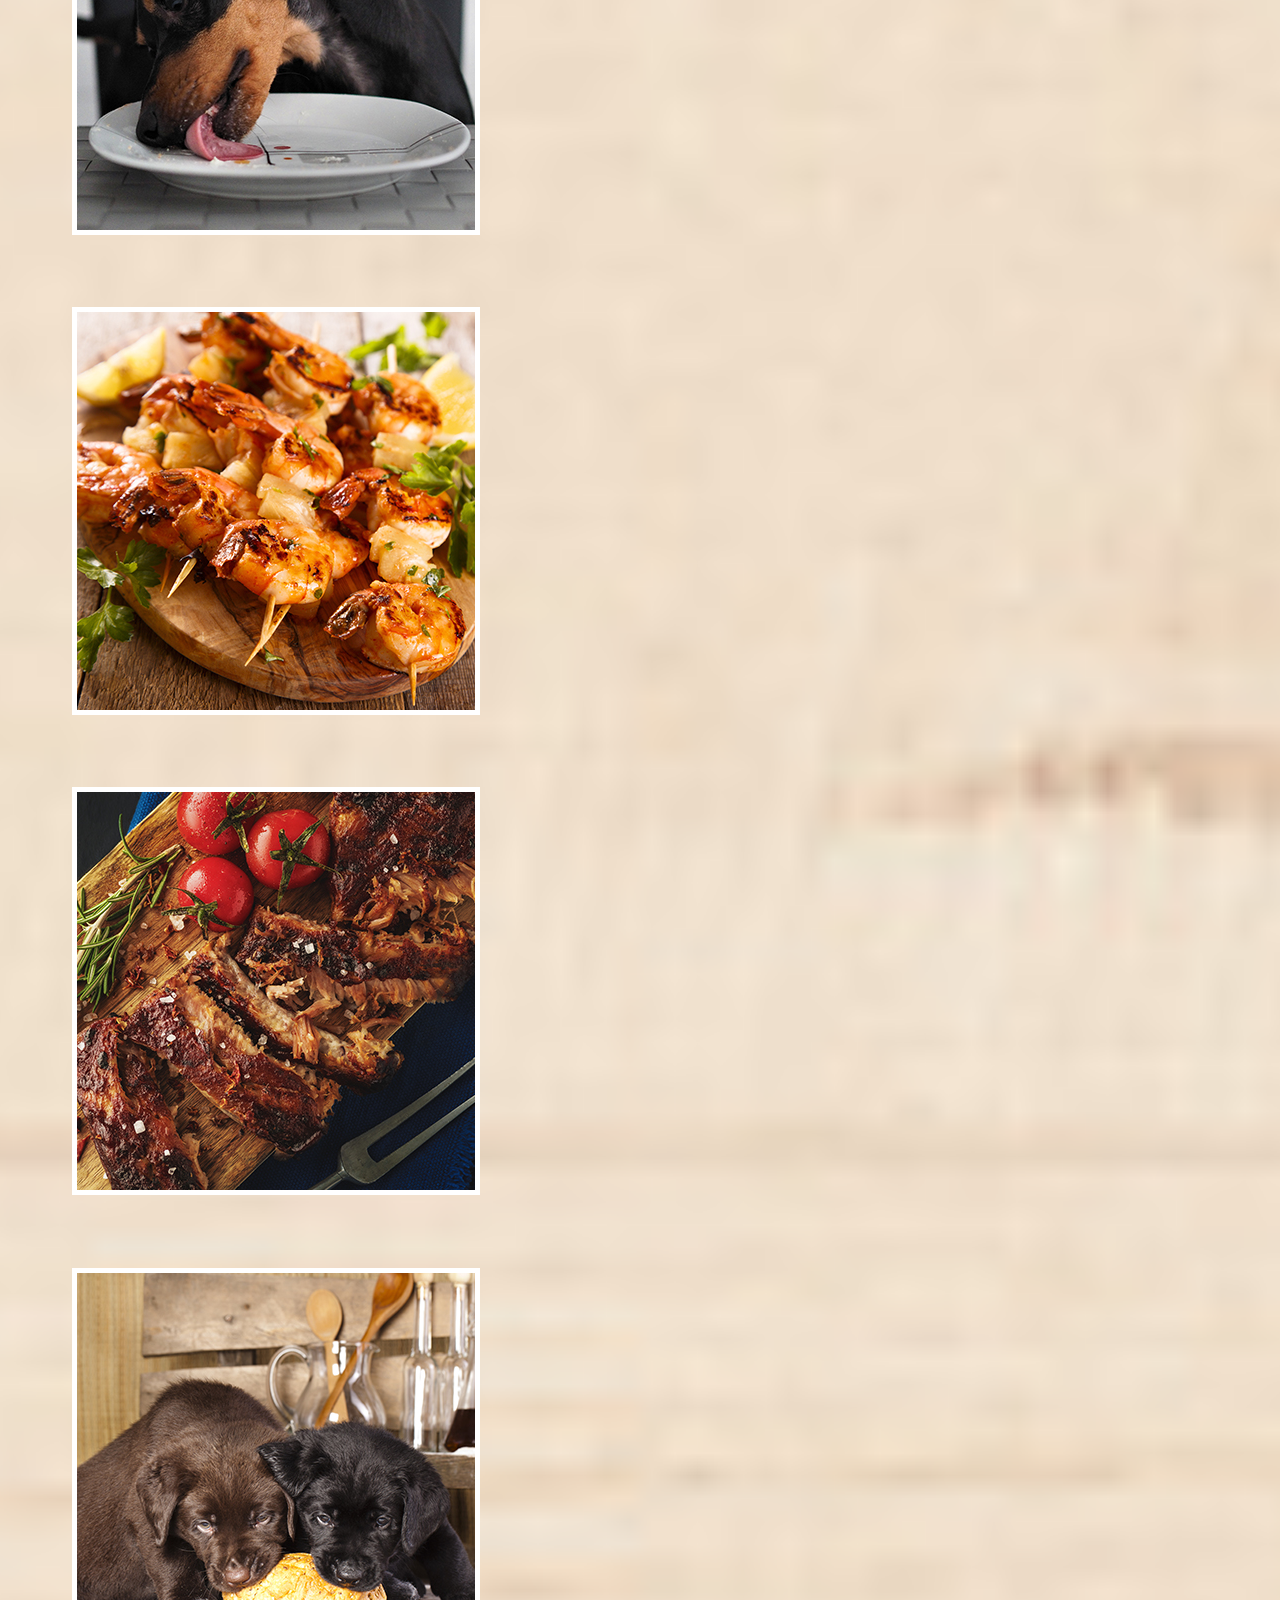
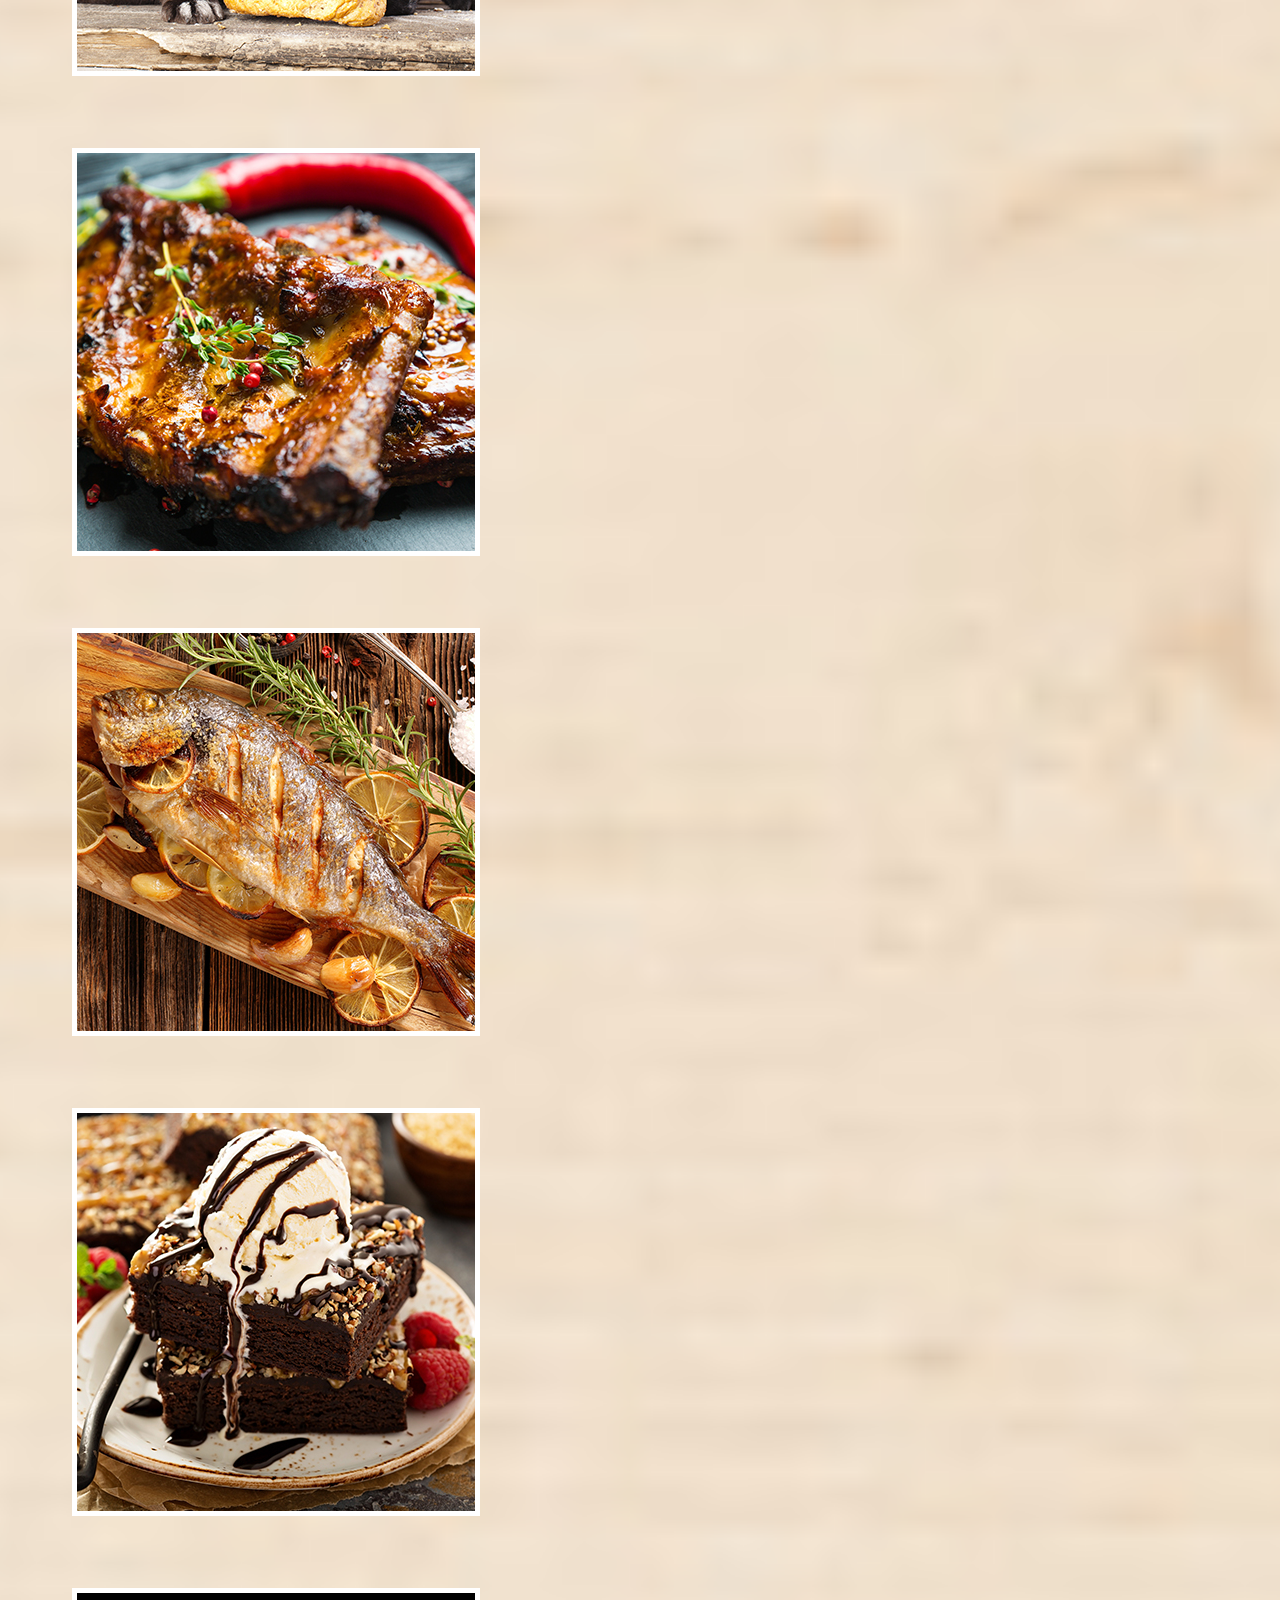
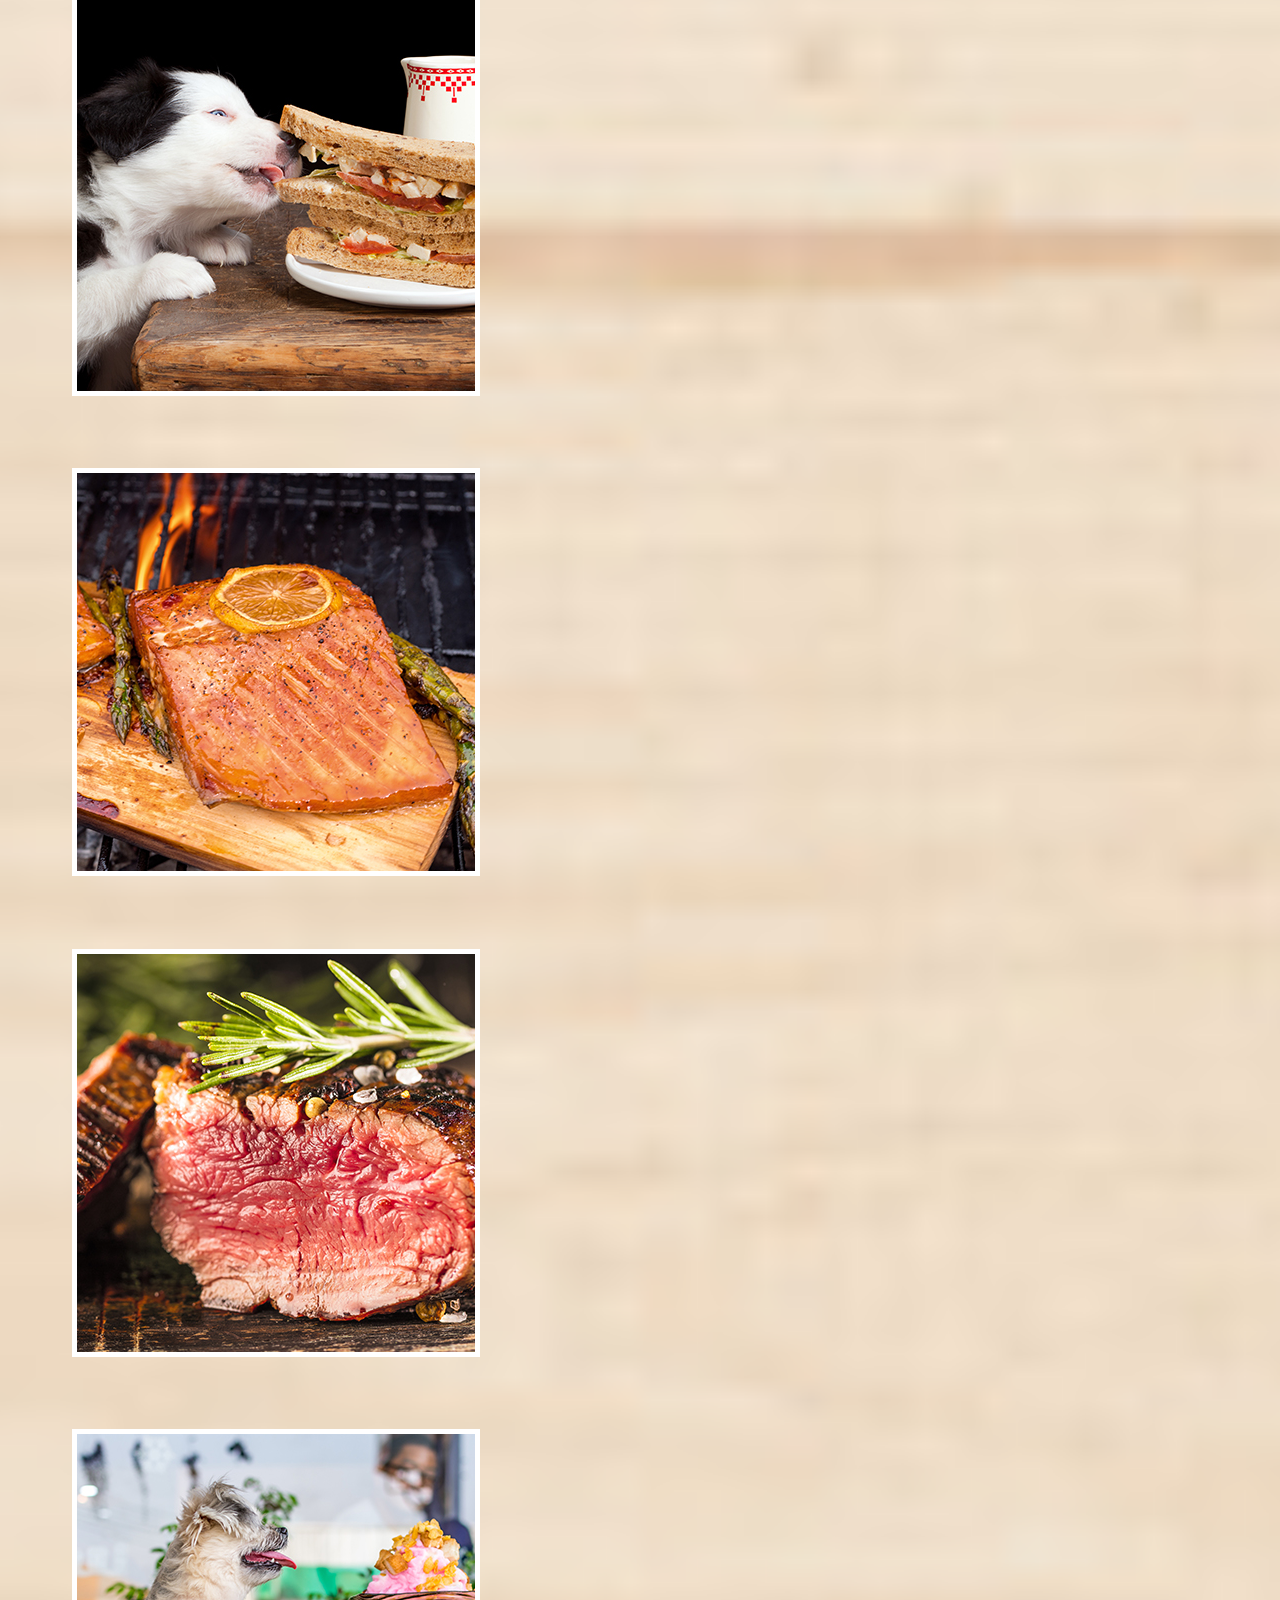
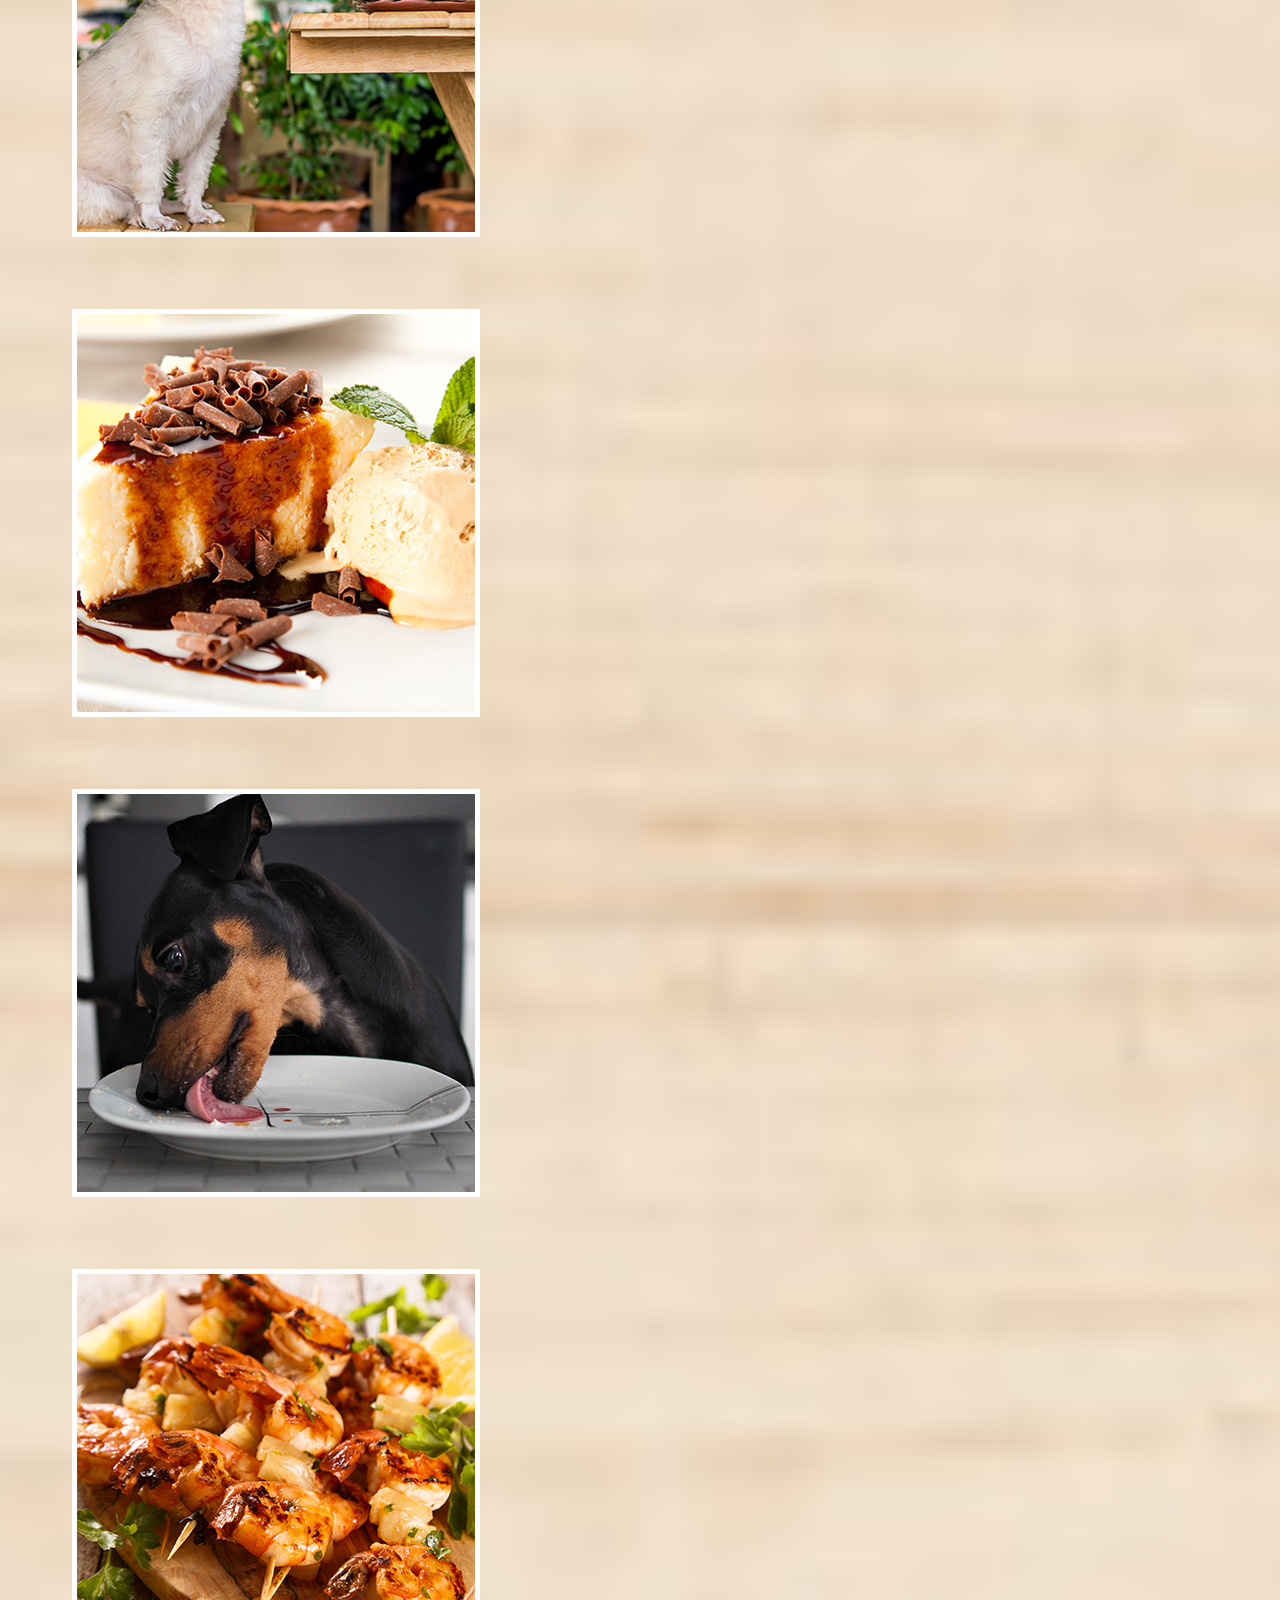
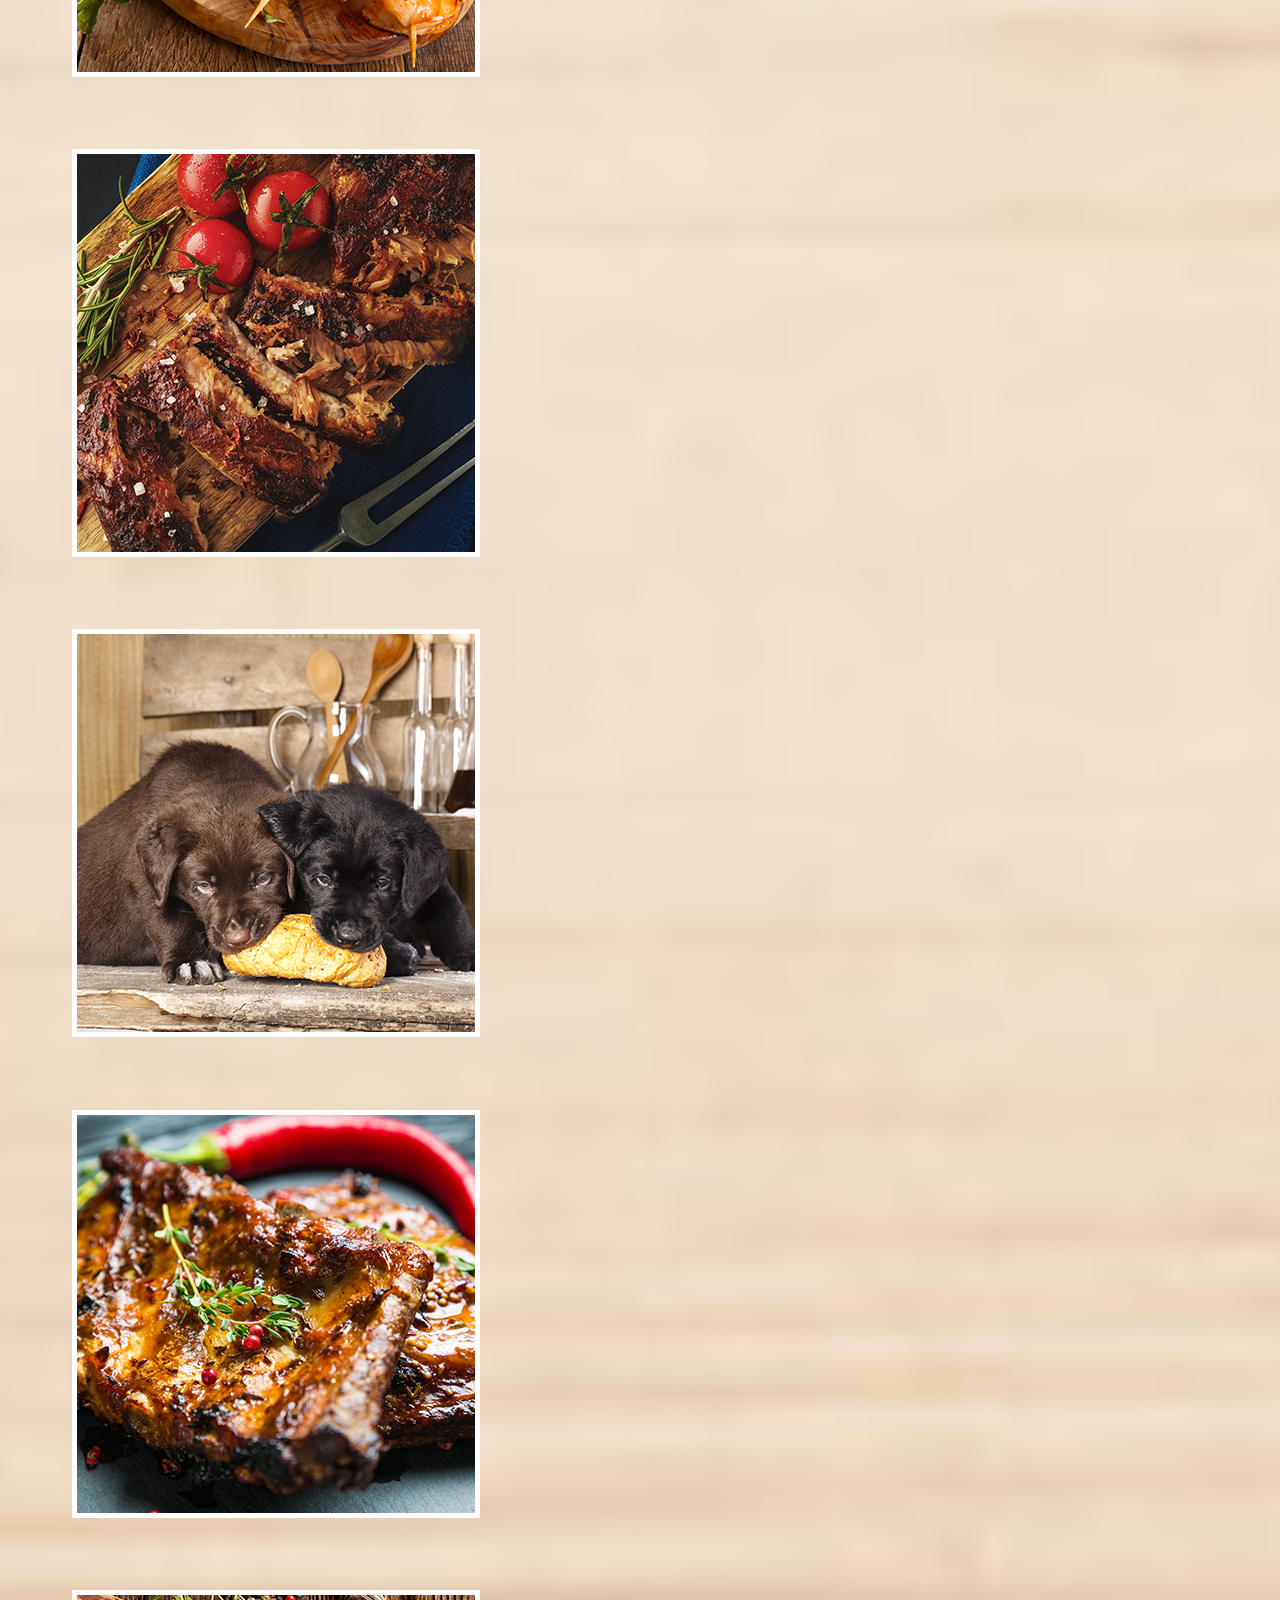
<file: pages/photos.html>
<!doctype html>
<html lang="en">
  <head>
    <meta charset="utf-8">
    <meta name="viewport" content="width=device-width, initial-scale=1">
    <title>Photos</title>
    <!-- icon -->
    <link rel="shortcut icon" href="../assets/3093444.png" />
    <!-- LINK TO FONTS -->
    <link rel="preconnect" href="https://fonts.googleapis.com">
    <link rel="preconnect" href="https://fonts.gstatic.com" crossorigin>
    <link href="https://fonts.googleapis.com/css2?family=Fugaz+One&family=Source+Sans+Pro&display=swap" rel="stylesheet">
    
    <link href="https://cdn.jsdelivr.net/npm/bootstrap@5.2.3/dist/css/bootstrap.min.css" rel="stylesheet" integrity="sha384-rbsA2VBKQhggwzxH7pPCaAqO46MgnOM80zW1RWuH61DGLwZJEdK2Kadq2F9CUG65" crossorigin="anonymous">
    <link rel="stylesheet" href="../CSS/style.css">
</head>
<body class="cat">
    <!-- START OF BODY -->

    <!-- NAVBAR BUT FOR SMALL SCREEN   NAVBAR BUT FOR SMALL SCREEN   NAVBAR BUT FOR SMALL SCREEN   NAVBAR BUT FOR SMALL SCREEN   NAVBAR BUT FOR SMALL SCREEN  -->
    <nav class="navbar navbar-expand-lg bg-transparent d-lg-none ">
      <div class="container-fluid">
        <!-- this allows user to go home  -->
        <a class="navbar-brand" href="#">  <a href="../index.html"><img src="../assets/MuzzlesLogo.png" class="" alt=".." /></a></a>
        <button class="navbar-toggler" type="button" data-bs-toggle="collapse" data-bs-target="#navbarNav" aria-controls="navbarNav" aria-expanded="false" aria-label="Toggle navigation">
          <span class="navbar-toggler-icon"></span>
        </button>
        <div class="collapse navbar-collapse" id="navbarNav">
          
          <ul class="navbar-nav mb-2">
            <!-- this to go to about page  -->
            <li class="nav-item"> <center>
              <a href="../pages/About.html" class="nav-link buttonn">About</a></a></center>
            </li>
            <!-- this to go to  -->
            <li class="nav-item"><center>
              <a href="../pages/Menu.html" class="nav-link buttonn">Menu</a></a></center>
            </li>
            <!-- go to catering -->
            <li class="nav-item"><center>
              <a href="../pages/catering.html" class="nav-link buttonn">Catering</a></a> </center>
            </li>
            <!-- this is for phots -->
              <li class="nav-item"> <center>
                <a href="../pages/photos.html" class="nav-link buttonn">Photos</a></a></center>
              </li>
          </ul>
        </div>
      </div>
    </nav>


  <!---- NAVBAR BUT FOR LG SCREEN   NAVBAR BUT FOR LG SCREEN   NAVBAR BUT FOR LG SCREEN   NAVBAR BUT FOR LG SCREEN  NAVBAR BUT FOR LG SCREEN  NAVBAR BUT FOR LG SCREEN -->
  <div class="container bg-header px-0 d-none d-lg-block">
    <nav class="navbar navbar-expand-lg navbar-light px-0">
      <a class="navbar-brand" href="#">
        <!-- <img src="./assets/MuzzlesLogo.png width="100%" height="auto" /> -->
        <!-- <img src="./Images/MuzzlesLogoMono.png" class="d-inline-block align-top d-sm-none" alt="Muzzles Logo Monogram"
            width="" height="auto" /> --> <a href="../index.html"><img src="../assets/MuzzlesLogo.png" class="align-top" alt=".." />
      </a>
      <!---- The buttons-->
      <button
        class="navbar-toggler"
        type="button"
        data-toggle="collapse"
        data-target="#navbarMuzzles"
        aria-controls="navbarMuzzles"
        aria-expanded="false"
        aria-label="Toggle navigation"
      >
        <h3 class="fas fa-paw"></h3>
      </button>

      <!----- The links that would take you to the pages we are working on -->
      <div
        class="collapse navbar-collapse justify-content-end"
        id="navbarMuzzles"
      >
        <ul class="nav justify-content-end">
          <li class="nav-item col-12 col-sm-3 colorMe">
            <a class="nav-link colorMe" href="../pages/About.html">About</a>
          </li>
          <li class="nav-item col-12 col-sm-3">
            <a class="nav-link colorMe" href="../pages/Menu.html">Menu</a>
          </li>
          <li class="nav-item col-12 col-sm-3">
            <a class="nav-link colorMe" href="../pages/catering.html"
              >Catering</a
            >
          </li>
          <br />
          <li class="nav-item col-12 col-sm-3">
            <a class="nav-link colorMe2" href="../pages/photos.html">Photo</a>
          </li>
        </ul>
      </div>
    </nav>
  </div> 

  <div class="container-fluid">
    <div class="row paddings3">
      <h1 class="catHeadphotos"><center>Photos</center></h1>
    </div>
  </div>



         <!-- reposnive for phone  last threee pictures -->
         <div class="container-fluid d-sm-none">
      
          <!-- STATR OF 1ST ROW -->
         
          <div class="row justify-content-center">
            
            <div class="col-6"><img src="../assets/photo01.jpg" class="img-thumbnail img-fluid" alt="..."></div>
            <div class="col-6 "><img src="../assets/photo02.jpg" class="img-thumbnail img-fluid" alt="..."></div>
            <div class="col-6 "><img src="../assets/photo03.jpg" class="img-thumbnail img-fluid" alt="..."></div>
            <div class="col-6 "><img src="../assets/photo04.jpg" class="img-thumbnail img-fluid" alt="..."></div>
          
          <!-- 2ND ROW -->
          
            <div class="col-6"><img src="../assets/photo05.jpg" class="img-thumbnail img-fluid" alt="..."></div>
            <div class="col-6  "><img src="../assets/photo06.jpg" class="img-thumbnail img-fluid" alt="..."></div>
            <div class="col-6 "><img src="../assets/photo07.jpg" class="img-thumbnail img-fluid" alt="..."></div>
            <div class="col-6 "><img src="../assets/photo08.jpg" class="img-thumbnail img-fluid" alt="..."></div>
          
          <!-- THIRD ROW -->
         
            <div class="col-6 "><img src="../assets/photo09.jpg" class="img-thumbnail img-fluid" alt="..."></div>
            <div class="col-6 "><img src="../assets/photo10.jpg" class="img-thumbnail img-fluid" alt="..."></div>
            <div class="col-6"><img src="../assets/photo11.jpg" class="img-thumbnail img-fluid" alt="..."></div>
            <div class="col-6 "><img src="../assets/photo12.jpg" class="img-thumbnail img-fluid" alt="..."></div>
        </div>
      </div>

     <!-- reposnive for tablet  last threee pictures -->
     <div class="container-fluid d-none d-md-block d-lg-none">
      
      <!-- STATR OF 1ST ROW -->
     
      <div class="row justify-content-center">
        
        <div class="col-4"><img src="../assets/photo01.jpg" class="img-thumbnail img-fluid" alt="..."></div>
        <div class="col-4 "><img src="../assets/photo02.jpg" class="img-thumbnail img-fluid" alt="..."></div>
        <div class="col-4 "><img src="../assets/photo03.jpg" class="img-thumbnail img-fluid" alt="..."></div>
        <div class="col-4 "><img src="../assets/photo04.jpg" class="img-thumbnail img-fluid" alt="..."></div>
      
      <!-- 2ND ROW -->
      
        <div class="col-4"><img src="../assets/photo05.jpg" class="img-thumbnail img-fluid" alt="..."></div>
        <div class="col-4  "><img src="../assets/photo06.jpg" class="img-thumbnail img-fluid" alt="..."></div>
        <div class="col-4 "><img src="../assets/photo07.jpg" class="img-thumbnail img-fluid" alt="..."></div>
        <div class="col-4 "><img src="../assets/photo08.jpg" class="img-thumbnail img-fluid" alt="..."></div>
      
      <!-- THIRD ROW -->
     
        <div class="col-4 "><img src="../assets/photo09.jpg" class="img-thumbnail img-fluid" alt="..."></div>
        <div class="col-4 "><img src="../assets/photo10.jpg" class="img-thumbnail img-fluid" alt="..."></div>
        <div class="col-4 "><img src="../assets/photo11.jpg" class="img-thumbnail img-fluid" alt="..."></div>
        <div class="col-4 "><img src="../assets/photo12.jpg" class="img-thumbnail img-fluid" alt="..."></div>
    </div>
  </div>

   


    <!-- CONATINER FOR LAPTOP  last threee pictures -->
    <div class="container-fluid d-none d-lg-block">
      
      <!-- STATR OF 1ST ROW -->
     
      <div class="row justify-content-center">
        <div class="col-3"><img src="../assets/photo01.jpg" class="img-thumbnail img-fluid" alt="..."></div>
        <div class="col-3 "><img src="../assets/photo02.jpg" class="img-thumbnail img-fluid" alt="..."></div>
        <div class="col-3 "><img src="../assets/photo03.jpg" class="img-thumbnail img-fluid" alt="..."></div>
        <div class="col-3 "><img src="../assets/photo04.jpg" class="img-thumbnail img-fluid" alt="..."></div>
      
      <!-- 2ND ROW -->
      
        <div class="col-3"><img src="../assets/photo05.jpg" class="img-thumbnail img-fluid" alt="..."></div>
        <div class="col-3  "><img src="../assets/photo06.jpg" class="img-thumbnail img-fluid" alt="..."></div>
        <div class="col-3 "><img src="../assets/photo07.jpg" class="img-thumbnail img-fluid" alt="..."></div>
        <div class="col-3 "><img src="../assets/photo08.jpg" class="img-thumbnail img-fluid" alt="..."></div>
      
      <!-- THIRD ROW -->
     
        <div class="col-3 "><img src="../assets/photo09.jpg" class="img-thumbnail img-fluid" alt="..."></div>
        <div class="col-3 "><img src="../assets/photo10.jpg" class="img-thumbnail img-fluid" alt="..."></div>
        <div class="col-3 "><img src="../assets/photo11.jpg" class="img-thumbnail img-fluid" alt="..."></div>
        <div class="col-3 "><img src="../assets/photo12.jpg" class="img-thumbnail img-fluid" alt="..."></div>
    </div>
  </div>

     <!-- CONTAINER FOR THE FOOT // CONTAINER FOR THE FOOT // CONTAINER FOR THE FOOT // CONTAINER FOR THE FOOT  -->
     <div class="container-fluid d-none d-md-block">
      <!-- row for footer -->
      <div class="row justify-content-between montFont">
        <div class="col-6">
          1357 Mutt Street, Rottweiler CA. 12345
          <br />
          Phone: 123-456-7890
        </div>
        <!----- It was uneven so i tried adding some padding up top so it'll even up to the right side-->
        <!------ endTxt to send the img to the right as well as the copy right!-->
        <div class="col-6 endTxt">
          <img
            src="../assets/CompanyLogo.png"
            width="100px"
            alt="Muzzles Restaurant logo"
          />
          <br />
          Copyright © Muzzles Restaurant
        </div>
      </div>
    </div>

    <!-- This is for the footer but responsive // footer but responsive // footer but responsive   -->
    <div class="container-fluid d-md-none">
      <div class="row justify-content-between montFont">
        <center>
        <div class="col"> <img
          src="../assets/CompanyLogo.png"
          width="100px"
          alt="Muzzles Restaurant logo"
        /> </div></center>
        <div class="col-12"><center>
          1357 Mutt Street, Rottweiler CA. 12345</center>
        </div>
        <center>
        <div class="col-12"> Phone: 123-456-7890</div></center>
        <!----- It was uneven so i tried adding some padding up top so it'll even up to the right side-->
        <!------ endTxt to send the img to the right as well as the copy right!-->
        <center><div class="col">Copyright © Muzzles Restaurant</div></center>
      </div>
    </div>

    <!-- END OF BODY -->
    <script src="https://cdn.jsdelivr.net/npm/bootstrap@5.2.3/dist/js/bootstrap.bundle.min.js" integrity="sha384-kenU1KFdBIe4zVF0s0G1M5b4hcpxyD9F7jL+jjXkk+Q2h455rYXK/7HAuoJl+0I4" crossorigin="anonymous"></script>
  </body>
</html>
</file>
<file: CSS/style.css>
/* ARELY  */

/* JOHN  JOHN JOHN JOHN  JOHN JOHN JOHN JOHN JOHN JOHN JOHN JOHN JOHN JOHN JOHN JOHN JOHN*/

/* JOHN  */
/*  test*/
/* HARRISON */



body {

    background-image: url(../assets/bgtexture.jpg);
}

.whiteBg {


    background-color: white !important;
}





.newFont2 {

    font-size: 14px;
    font-family: Montauk-Light ;
    color: #5F002B
    
    
}

.nav-link {
    color: #5F002B;
 

}

.newFont3 {

    color: #5F002B;

    font-family: Montauk-Italic;

    font-size: 50px;
    
    
}

.getTall {

    height: 100%;
    object-fit: cover;
}

.endTxt {


    text-align: end;
}

.newPadding {

    padding-top: 60px;
}

.montFont {

    font-family: "Montauk";
}

@font-face {
    font-family: Montauk-Regular;
    src: url(../fonts/Montauk-Regular.otf);
}
/* for Italic */
@font-face {
    font-family: Montauk-Italic;
    src: url(../fonts/Montauk-Italic.otf);
}
/* for Light */
@font-face {
    font-family: Montauk-Light;
    src: url(../fonts/Montauk-Light.otf);
}
/* for Bold */
@font-face {
    font-family: Montauk-Bold;
    src: url(../fonts/Montauk-Bold.otf);
}

.fixLogo { 

    max-width: 250px;
}

.redColor {

    color:#5F002B ;
}

/* this one is for the header and to center the column */

.headerMenu {

    background-color: white !important;
}

.centerMenu {

    justify-content: center;
    align-items: center;

    display: flex;
}

.menuPic1 {

    display: flex;
    flex-direction: column;
    position: relative;
    min-width: 0;
    
}

.stretchPic {
    object-fit: cover;
    height: 100%;

}

.card-img-top {

    flex-shrink : 0;
    width: 100%;
}

.bgMenu

{

    background-color: white !important;
}

.storyBox {
    background-color: white;
    /*background-size: contain;*/
    /* padding-right: 0; */
    margin-right: 1%;
}
.titleText {
    color: #5F002B;
}
.descriptionText {
    color: #5F002B;
    font-family: Montauk-Light;
    font-size: 16px;
    padding-left: 4%;
    padding-right: 5%;
    line-height: -2;
    line-height: 1;
    

}
#StoryText {
    color: #5F002B;
    font-family: 'Fugaz One', cursive;
    font-size: 40px;
    padding-left: 4%;
    padding-right: 2%;
    padding-top: 3%;
    
    
}
#ourTeam {
    background-color: white;
    text-align: center;
    color: #5F002B;
    margin-bottom: 1.5%;
    margin-top: 1.5%;
    /* margin-left: 5%;
    margin-right: 5%; */
    font-family: 'Fugaz One', cursive;
    font-size: 30px;
    padding-top: 1%;
    padding-bottom: 1%;
}

.dogCards {
    padding-top: 2%;
    /* padding-left: 8%;
    padding-right: 8%; */

}
.nav-link {
    color: #5F002B;
    font-family: Montauk-Regular;
    font-size: xx-large;
}
.card-text {
    color: #5F002B;
    font-family: Montauk-Light;
    font-size: 15px;
    line-height: -2;
    line-height: 1;
    padding-right: 4%;
    padding-left: 2%;
}
.card-title {
    color: #5F002B;
    font-family: 'Fugaz One', cursive;
    padding-left: 2%;
    font-size: 25px;
}

#CutieDogs {
    max-width: 100%;
}
#CutieDogs2 {
    max-width: 100%;
    border: 10px solid white;
    margin-bottom: 2%;

}
.endTxt {


    text-align: end;
}

.nav-link {
    color: #5F002B;
}

.montFont{
    font-family:  Montauk-Light;
    color: #5F002B;
    font-size: 20px;
    padding-top: 5%;
}
@media screen and (max-width: 1025px) {
    .card-title {
      font-size: 30px;
      text-align: center;
    }
    #ourTeam {
        font-size: 35px;
      }
      #StoryText {
        font-size: 40px;
        text-align: center;
      } 
      
      .card-text {
        text-align: center;
      }
      #CutieDogs {
        display: none;
      }
      .goAway {
        display: none;
    }
  }

  .colorMe{
    font-size: 20px;
    font-family: 'Fugaz One', cursive;
}
.colorMe2{
    font-size: 20px;
    font-family: 'Fugaz One', cursive;
    padding-right: 105px;
}

/* end of nav */

body{
    background: url(../assets/bgtexture.jpg) no-repeat center fixed;
    -webkit-background-size: cover;
    background-attachment: scroll;
    -moz-background-size: cover;
    -o-background-size: cover;
    background-size: cover;
}


/* body of catagory */
.imgWi{
    height: 110%
}

/* for the image in the same row as the text  */
.imgee3e{
    height: 100%
}

.cat{
    padding-top: 1%;
    padding-bottom: 5%;
    padding-left: 5%;
    padding-right: 5%;
}

.imgee{
    width: 110%;
}


/* the main title page for catering */
.catHead{
    background-color: #FFFFFF;
    color: #5F002B;
    font-size: 50px;
    margin-bottom: 3%;
    font-family: 'Fugaz One', cursive;
    padding-top: .7%;
    padding-bottom: .7%;
}

 /* title in catering */
.catTitle{
    
    color: #5F002B;
    font-size: 30px;
    font-family: 'Fugaz One', cursive;
    padding-left: 1rem;
    padding-right: 1rem;
}

/* the paragraph in catering */
.para{

    color: #5F002B;
    font-size: 16px;
    padding-left: 1rem;
    padding-right: 1rem;
    font-family:  Montauk-Light;
}

/* collum */
.colback{
    background-color: #FFFFFF;
    padding-top: 1.5rem;
    padding-left: 1rem;
    padding-right: 1rem;
}
/* border FOR IMAGES */
.IMAGEpad{
    border: 5px solid white;
    margin-top: 1%;
    margin-bottom: 1%;
}

.paddings{
    padding-left: .5%;
    padding-top: 2%;
    padding-bottom:  2%;
    padding-right: .5%;
}

.rowPad{
    padding-top: 7%;
    padding-bottom:  7%;
}

/* FOR THE FOOTER */
.endTxt {


    text-align: end;
}

.nav-link {
    color: #5F002B;
}

.montFont{
    font-family:  Montauk-Light;
    color: #5F002B;
    font-size: 20px;
    padding-top: 5%;
}

.img-thumbnail{
    border: 5px solid white;
    margin-top: 3%;
    margin-bottom: 3%;
    border-radius: 0px;
}

/* START OF PHOTOS START OF PHOTOS START OF PHOTOS START OF PHOTOS */

.catHead2{
    background-color: #FFFFFF;
    color: #5F002B;
    font-size: 50px;
    margin-bottom: 3%;
    font-family: 'Fugaz One', cursive;
    padding-top: .2%;
    padding-bottom: .2%;
}

/* for pages your going to need 
text-decoration: none;
 */



/* ARELY ARELY ARELY ARELY ARELY ARELY ARELY ARELY ARELY ARELY  ARELY ARELY ARELY ARELY ARELY ARELY ARELY*/
/* font-family: 'Fugaz One', cursive; */

/* for reglaur */
@font-face {
    font-family: Montauk-Regular;
    src: url(../fonts/Montauk-Regular.otf);
}
/* for Italic */
@font-face {
    font-family: Montauk-Italic;
    src: url(../fonts/Montauk-Italic.otf);
}
/* for Light */
@font-face {
    font-family: Montauk-Light;
    src: url(../fonts/Montauk-Light.otf);
}
/* for Bold */
@font-face {
    font-family: Montauk-Bold;
    src: url(../fonts/Montauk-Bold.otf);
}

/* for the nav */
.colorMe{
    font-size: 20px;
    font-family: 'Fugaz One', cursive;
}
.colorMe2{
    font-size: 20px;
    font-family: 'Fugaz One', cursive;
    padding-left: 50px;
}


/* end of nav */

body{
    background: url(../assets/bgtexture.jpg) no-repeat center fixed;
    -webkit-background-size: cover;
    background-attachment: scroll;
    -moz-background-size: cover;
    -o-background-size: cover;
    background-size: cover;
}


/* body of catagory */
.imgWi{
    height: 110%
}

/* for the image in the same row as the text  */
.imgee3e{
    height: 100%
}

.cat{
    padding-top: 1%;
    padding-bottom: 5%;
    padding-left: 5%;
    padding-right: 5%;
}

.imgee{
    width: 110%;
}


/* the main title page for catering */
.catHead{
    background-color: #FFFFFF;
    color: #5F002B;
    font-size: 50px;
    margin-bottom: 3%;
    font-family: 'Fugaz One', cursive;
    padding-top: .7%;
    padding-bottom: .7%;
}

 /* title in catering */
.catTitle{
    
    color: #5F002B;
    font-size: 30px;
    font-family: 'Fugaz One', cursive;
    padding-left: 1rem;
    padding-right: 1rem;
}

/* the paragraph in catering */
.para{

    color: #5F002B;
    font-size: 16px;
    padding-left: 1rem;
    padding-right: 1rem;
    font-family:  Montauk-Light;
}

/* collum */
.colback{
    background-color: #FFFFFF;
    padding-top: 1.5rem;
    padding-left: 1rem;
    padding-right: 1rem;
}
/* border FOR IMAGES */
.IMAGEpad{
    border: 5px solid white;
    margin-top: 1%;
    margin-bottom: 1%;
}

.paddings{
    padding-left: .5%;
    padding-top: 2%;
    padding-bottom:  2%;
    padding-right: .5%;
}

.rowPad{
    padding-top: 7%;
    padding-bottom:  7%;
}

/* FOR THE FOOTER */
.endTxt {


    text-align: end;
}

.nav-link {
    color: #5F002B;
}

.montFont{
    font-family:  Montauk-Light;
    color: #5F002B;
    font-size: 20px;
    padding-top: 5%;
}

.img-thumbnail{
    border: 5px solid white;
    margin-top: 3%;
    margin-bottom: 3%;
    border-radius: 0px;
}

/* START OF PHOTOS START OF PHOTOS START OF PHOTOS START OF PHOTOS */

.catHead2{
    background-color: #FFFFFF;
    color: #5F002B;
    font-size: 50px;
    margin-bottom: 3%;
    font-family: 'Fugaz One', cursive;
    padding-top: .2%;
    padding-bottom: .2%;
}

/* for pages your going to need 
text-decoration: none;
 */

 .buttonn{
    text-decoration: none;
    color: #5F002B;
    font-family: 'Fugaz One', cursive;
    font-size: 20px;
    padding-left: 20px;
    padding-right: 20px;
}


.card{
    border-radius: 0px;
}


/* menu page menu page menu page menu page */
/* padding for card */
.cardPadd{
    padding: 3%;
    padding-left: 5%;
    padding-right: 5%;
    padding-bottom: 7%;
}

.titleOfCard{
    font-family: 'Fugaz One', cursive;
    color: #5F002B;
    font-size: 20px;
}
.underTitle{
    font-family:  Montauk-Light;
    color: #5F002B;
    font-size: 14px;
    margin-top: -.4rem !important;
  
}

.begTitleR{
    text-align: right;
    color: #5F002B;
    font-family:  Montauk-light;
    font-size: 25px;
    
    /* padding-top: 10%; */
}

.begTitleL{
    text-align: left;
    color: #5F002B;
    font-family:  Montauk-Light;
    font-size: 25px;
   
}

.OneSpacing{
    margin-top: 30px;
}

.TwoSpacing{
    margin-top: -.8rem !important;
    
}

.decription{
    font-family:  Montauk-Light;
    color: #5F002B;
    font-size: 16px;
   
}
.dec{
    
    color: #5F002B;
    height: 6%;
    background-color: #22000f;
}

.lineeeSpaving{
    padding-bottom: 0%;
}

.line{
    border-top: .9px solid #980051;
    width: 100%;
}

.card-img-top{
    border-radius: 0px;
}

.colorwise{
    color: transparent;
}

.catHead1{
    background-color: #FFFFFF;
    color: #5F002B;
    font-size: 50px;
    font-family: 'Fugaz One', cursive;
    padding-top: .7%;
    padding-bottom: .7%;
}


/* resposiveneess for the lapton version bc its hard to see */
  @media screen and (max-width: 1025px)  {
    .titleOfCard {
      font-size: 45px;
    }
    /* title */
    .begTitleL{
        font-size: 37px;
        font-weight: bolder;
        padding-bottom: 5%;
    }
    .begTitleR{
        font-size: 40px;
        font-weight:lighter;
    }
    /* under the main title */
    .underTitle {
        font-size: 20px;
    }
    .decription{
        font-size: 23px;
    }
  }

  /* This is for the tablet and some moblie version */
  @media screen and (max-width: 425px)  {
    /* mian title of page */
    .titleOfCard {
      font-size: 38px;
    }
    .underTitle {
        font-size: 17px;
    }
    .card-img-top{
        height: 130px;
    }
    .decription{
        font-size: 18px;
    }

    .begTitleL{
        font-size: 30px;
        font-weight: bold;
        padding-bottom: 10%;
    }

    .begTitleR{
        font-size: 30px;
        font-weight:500;
        padding-bottom: 10%;
    }

    .cat{
        padding: 1%;
    }
}

/* responsive for moblie version */
@media screen and (max-width: 320px)  {
    .card-img-top{
        height: 120px;
    }
    .begTitleL{
        font-size: 28px;
        font-weight: 900;
    }
    .begTitleR{
        font-size: 29px;
        font-weight: 500;
    }

    .cat{
        padding: .5%;
    }

  }

.cardSpacing{
    margin-top: 1%;
}

.cardSpacing1{
    margin-top: 6%;
}

.montFont24
{

    padding-left: 8%;
    
}

.montFont25 {

    padding-right: 7%;
}
</file>
